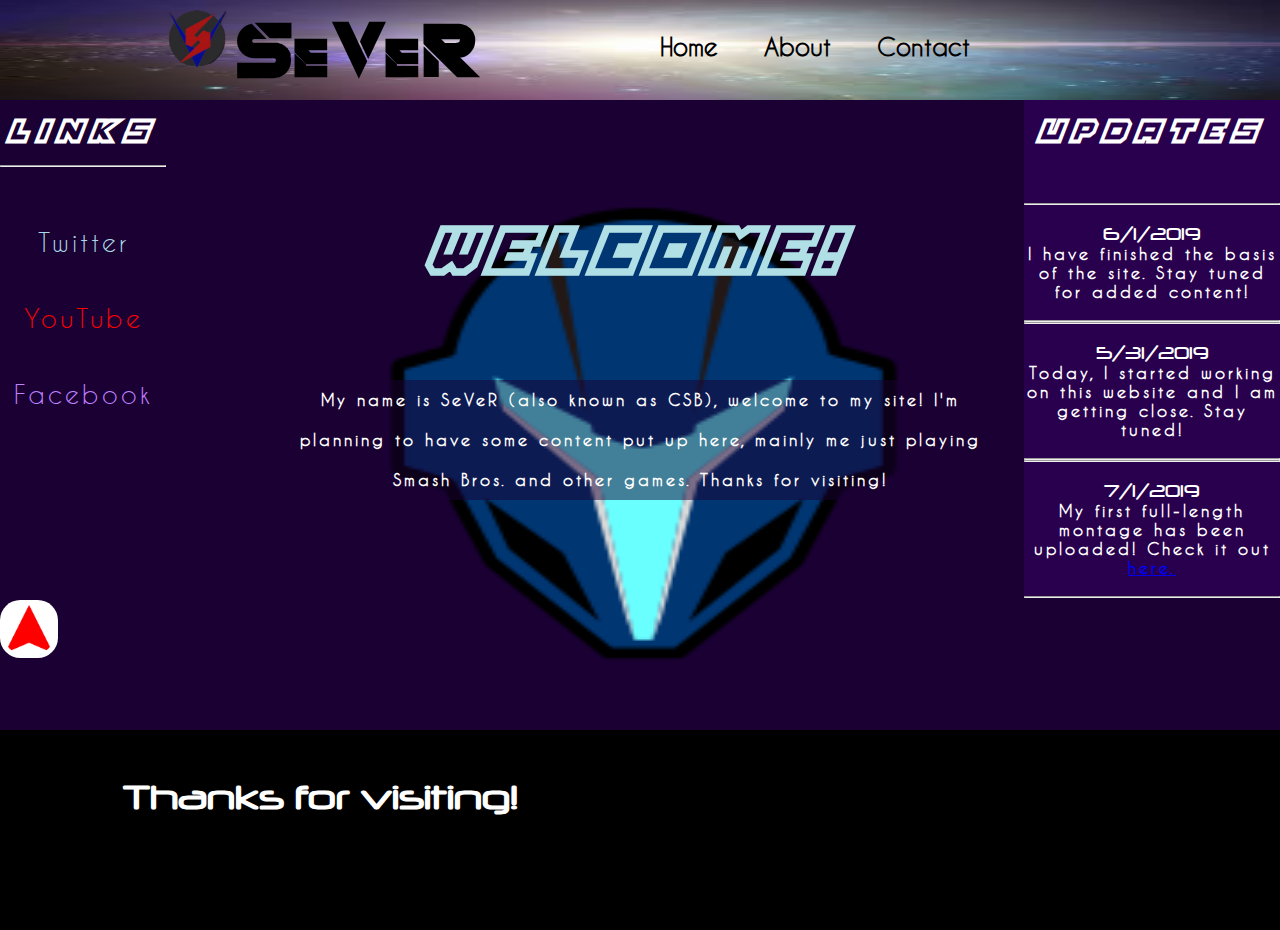
<file: index.html>
<!DOCTYPE html>
<html>
	<head>
		<title>SeVeR | Home</title>
		<link rel="stylesheet" href="style.css">
	</head>
	<body>
	
		<div id="header">
			<div id="logohead">
				<h1 id="sitename"><img src="images/logo.png" id="logo">SeVeR</h1>
			</div>
			<div id="nav">
				<ul id="navlist">
					<li><a href="index.html">Home</a></li>
					<li><a href="about.html">About</a></li>
					<li><a href="mailto:ogsevergaming@gmail.com">Contact</a></li>
				</ul>
			</div>
		</div>
		
		<div id="leftside">
			<div id="leftsidecontent">
				<h2 id="linkstitle">Links</h2>
				<br>
				<hr>
				<br><br>
				<ul id="linkslist">
					<li><a href="http://www.twitter.com/OGSeVeRGaming" id="twitter">Twitter</a></li>
					<li><a href="https://www.youtube.com/channel/UCpxGyizdH6fhBXismNrbpdw" id="youtube">YouTube</a></li>
					<li><a href="http://www.facebook.com/OGSeVeRGaming" id="facebook">Facebook</a></li>
				</ul>
			</div>
		</div>
		
		<div id="rightside">
			<div id="rightsidecontent">
				<h2 id="updatehead">Updates</h2><br>
				<br><br>
				<div class="update">
					<hr>
					<br>
					<span class="updatedate">6/1/2019</span><br>
					<p class="updatetext">I have finished the basis of the site. Stay tuned for added content!</p>
					<br>
					<hr>
				</div>
				
				<div class="update">
					<hr>
					<br>
					<span class="updatedate">5/31/2019</span><br>
					<p class="updatetext">Today, I started working on this website and I am getting close. Stay tuned!</p>
					<br>
					<hr>
				</div>
				
				<div class="update">
					<hr>
					<br>
					<span class="updatedate">7/1/2019</span><br>
					<p class="updatetext">My first full-length montage has been uploaded! Check it out <a href="https://youtu.be/Erp6ngbJ_HE">here.</a></p>
					<br>
					<hr>
				</div>
			</div>
		</div>

		<div id="navigation">
				<a href="#header"><img src="images/arrow.png"></a>
		</div>
		
		<div id="content">
			<div id="intro">
				<h2 id="introhead" class="introcontent">Welcome!</h2>
				<p id="introtext" class="introcontent">My name is SeVeR (also known as CSB), welcome to my site! I'm planning to have some content put up here,
				mainly me just playing Smash Bros. and other games. Thanks for visiting!</p>
			</div>
		</div>
		
		<div id="footer">				<!--Put things in these columns-->
			<div id="col1" class="footcol">
				<h3 id="thanks">Thanks for visiting!</h3>
			</div>
			
			<div id="col2" class="footcol">
				
			</div>
		</div>
	</body>
</html>
</file>
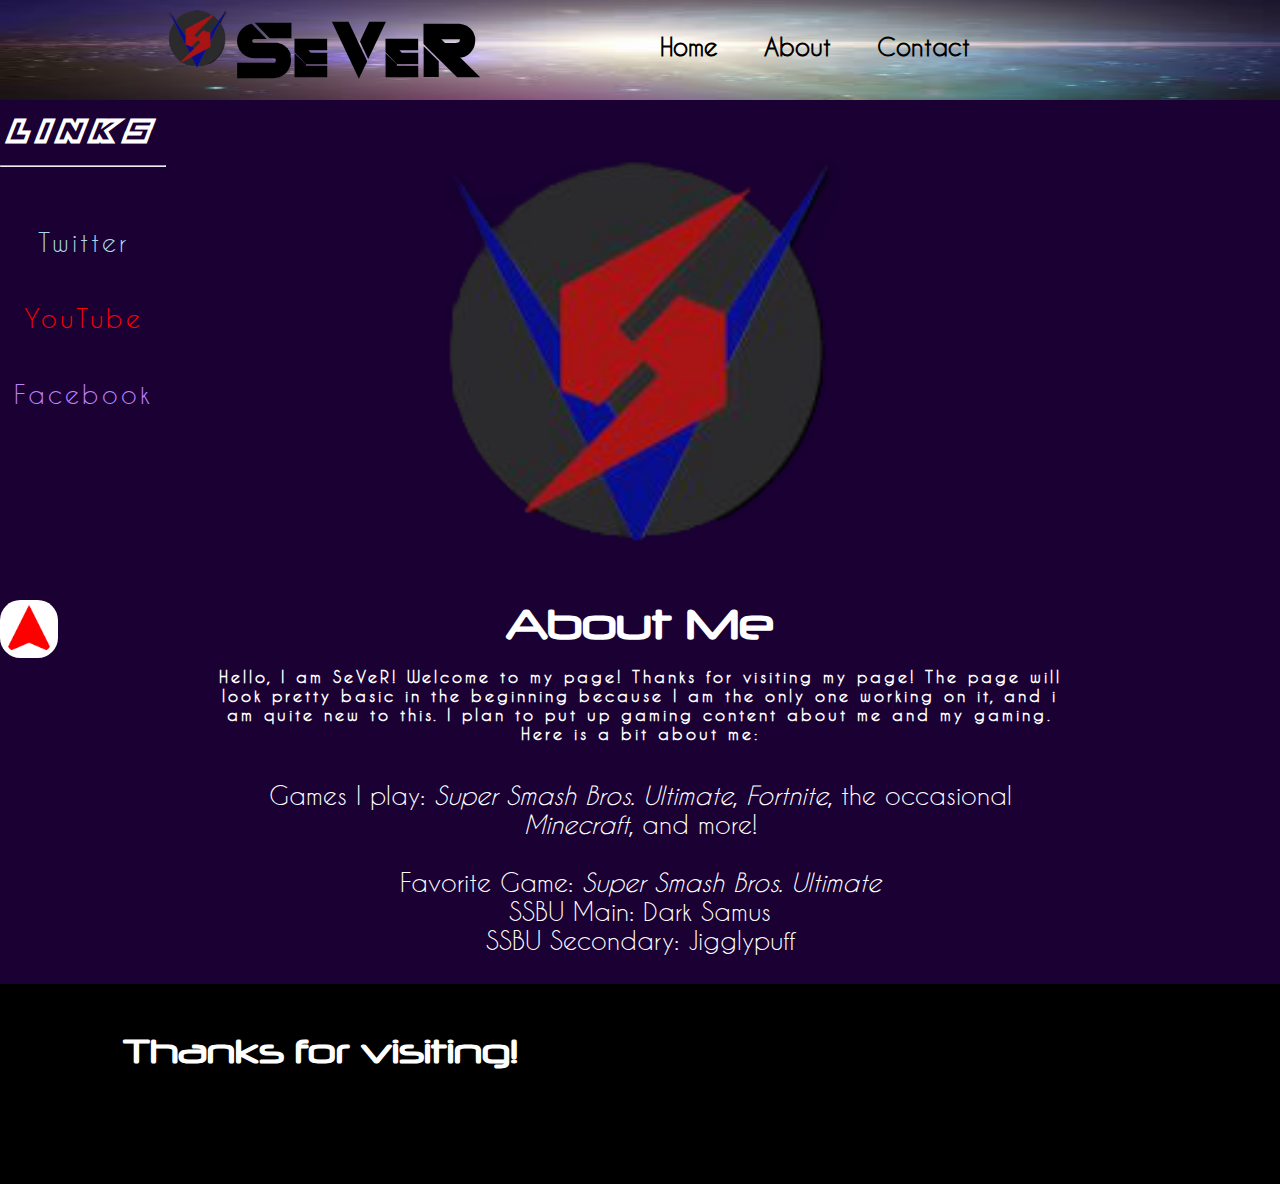
<file: about.html>
<!DOCTYPE html>
<html>
	<head>
		<title>SeVeR | Home</title>
		<link rel="stylesheet" href="style.css">
	</head>
	<body>
	
		<div id="header">
			<div id="logohead">
				<h1 id="sitename"><img src="images/logo.png" id="logo">SeVeR</h1>
			</div>
			<div id="nav">
				<ul id="navlist">
					<li><a href="index.html">Home</a></li>
					<li><a href="about.html">About</a></li>
					<li><a href="mailto:ogsevergaming@gmail.com">Contact</a></li>
				</ul>
			</div>			
		</div>
		
		<div id="leftside">
			<div id="leftsidecontent">
				<h2 id="linkstitle">Links</h2>
				<br>
				<hr>
				<br><br>
				<ul id="linkslist">
					<li><a href="http://www.twitter.com/OGSeVeRGaming" id="twitter">Twitter</a></li>
					<li><a href="http://www.youtube.com/UCpxGyizdH6fhBXismNrbpdw" id="youtube">YouTube</a></li>
					<li><a href="http://www.facebook.com/OGSeVeRGaming" id="facebook">Facebook</a></li>
				</ul>
			</div>
		</div>
		
		<div id="navigation">
				<a href="#header"><img src="images/arrow.png"></a>
		</div>

		<div id="aboutcontent">
			<img id="aboutimage" src="images/logo.png">
			<h3>About Me</h3><br>
			<p>Hello, I am SeVeR! Welcome to my page! Thanks for visiting my page! The page will look pretty basic in the beginning because I am the only one
			working on it, and i am quite new to this. I plan to put up gaming content about me and my gaming.<br>Here is a bit about me:<br><br><br></p>
			<ul>
				<li>Games I play: <cite>Super Smash Bros. Ultimate</cite>, <cite>Fortnite</cite>, the occasional <cite>Minecraft</cite>, and more!</li><br>
				<li>Favorite Game: <cite>Super Smash Bros. Ultimate</cite>
					<ul>
						<li>SSBU Main: Dark Samus</li>
						<li>SSBU Secondary: Jigglypuff</li>
					</ul>
				</li><br>
			</ul>
		</div>
		
		<div id="footer">				<!--Put things in these columns-->
			<div id="col1" class="footcol">
				<h3 id="thanks">Thanks for visiting!</h3>
			</div>
			
			<div id="col2" class="footcol">
				
			</div>
		</div>
	</body>
</html>
</file>
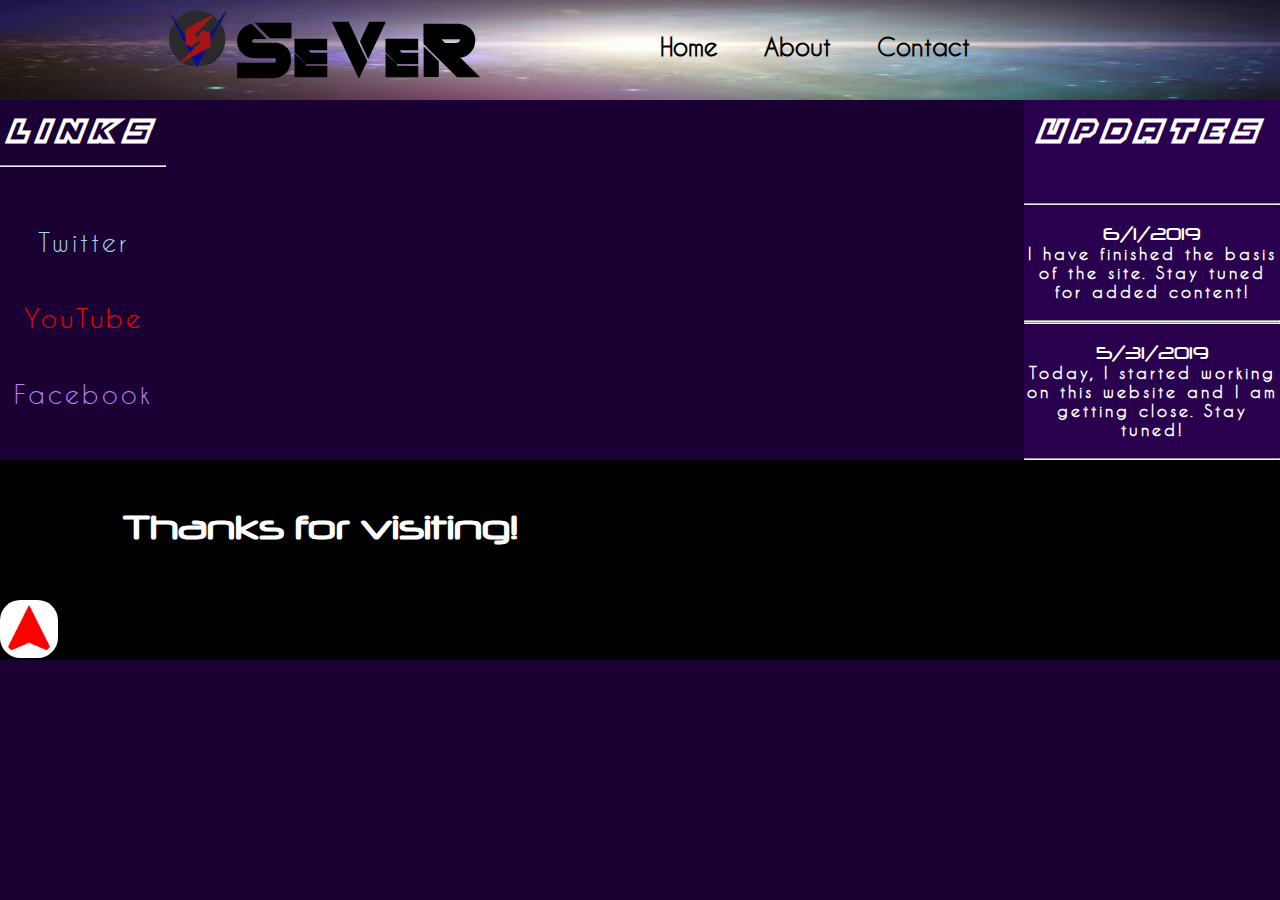
<file: indextemplate.html>
<!DOCTYPE html>
<html>
	<head>
		<title>SeVeR | Home</title>
		<link rel="stylesheet" href="style.css">
	</head>
	<body>
	
		<div id="header">
			<div id="logohead">
				<h1 id="sitename"><img src="images/logo.png" id="logo">SeVeR</h1>
			</div>
			<div id="nav">
				<ul id="navlist">
					<li><a href="index.html">Home</a></li>
					<li><a href="about.html">About</a></li>
					<li><a href="mailto:ogsevergaming@gmail.com">Contact</a></li>
				</ul>
			</div>			
		</div>
		
		<div id="leftside">
			<div id="leftsidecontent">
				<h2 id="linkstitle">Links</h2>
				<br>
				<hr>
				<br><br>
				<ul id="linkslist">
					<li><a href="http://www.twitter.com/OGSeVeRGaming" id="twitter">Twitter</a></li>
					<li><a href="http://www.youtube.com/UCpxGyizdH6fhBXismNrbpdw" id="youtube">YouTube</a></li>
					<li><a href="http://www.facebook.com/OGSeVeRGaming" id="facebook">Facebook</a></li>
				</ul>
			</div>
		</div>
		
		<div id="rightside">
			<div id="rightsidecontent">
				<h2>Updates</h2><br>
				<br><br>
				<div class="update">
					<hr>
					<br>
					<span class="updatedate">6/1/2019</span><br>
					<p class="updatetext">I have finished the basis of the site. Stay tuned for added content!</p>
					<br>
					<hr>
				</div>

				<div class="update">
					<hr>
					<br>
					<span class="updatedate">5/31/2019</span><br>
					<p class="updatetext">Today, I started working on this website and I am getting close. Stay tuned!</p>
					<br>
					<hr>
				</div>
			</div>
		</div>

		<div id="navigation">
				<a href="#header"><img src="images/arrow.png"></a>
		</div>
		
		<div id="content">
							<!--For main content-->
		</div>
		
		<div id="footer">				<!--Put things in these columns-->
			<div id="col1" class="footcol">
				<h3 id="thanks">Thanks for visiting!</h3>
			</div>
			
			<div id="col2" class="footcol">
				
			</div>
		</div>
	</body>
</html>
</file>
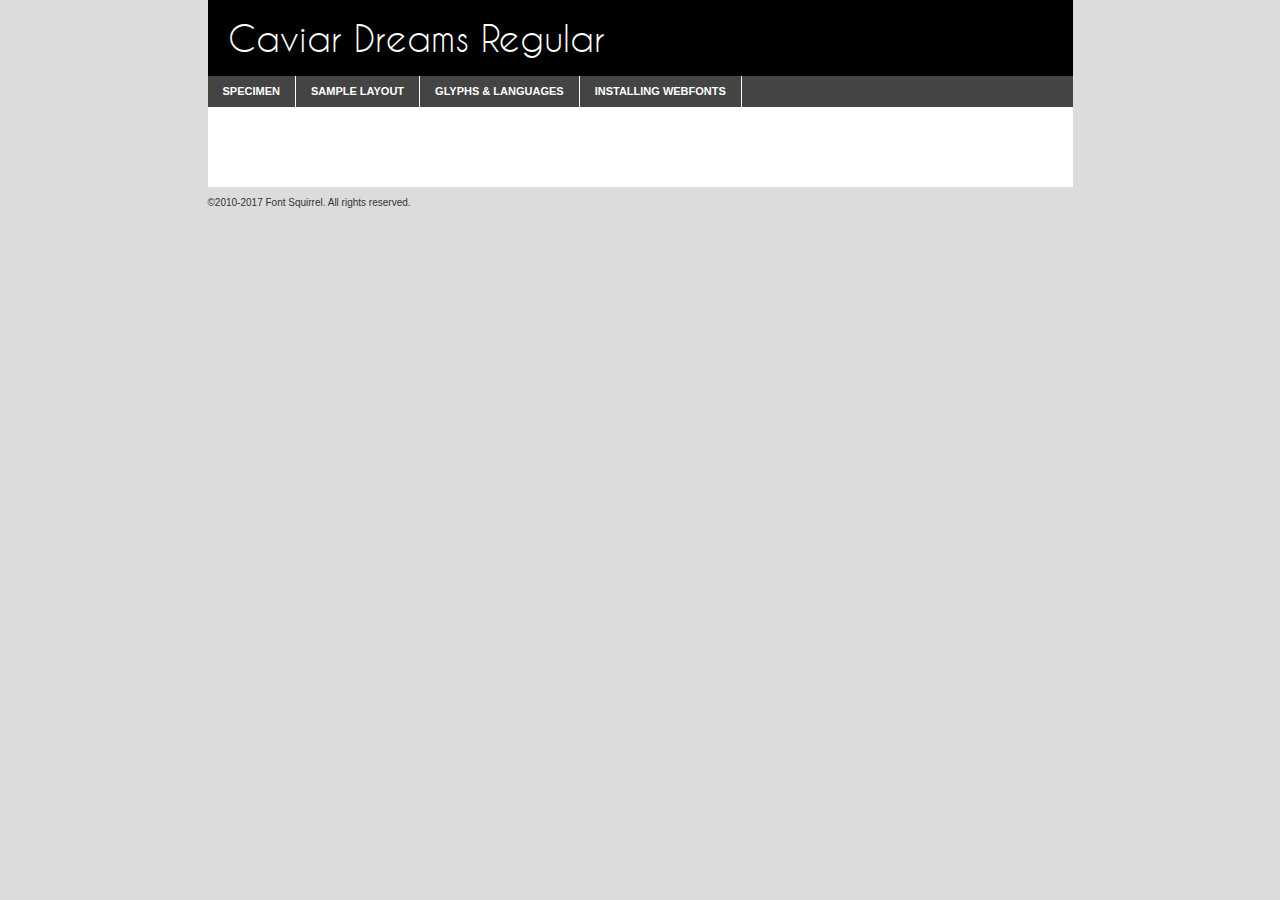
<file: fonts/caviardreams-font/caviardreams-demo.html>
<!DOCTYPE html PUBLIC "-//W3C//DTD XHTML 1.0 Transitional//EN"
	"http://www.w3.org/TR/xhtml1/DTD/xhtml1-transitional.dtd">

<html xmlns="http://www.w3.org/1999/xhtml" xml:lang="en" lang="en">
<head>
	<meta http-equiv="Content-Type" content="text/html; charset=utf-8" />
	<script src="http://ajax.googleapis.com/ajax/libs/jquery/1.7.2/jquery.min.js" type="text/javascript" charset="utf-8"></script>
	<script type="text/javascript">
	(function($){$.fn.easyTabs=function(option){var param=jQuery.extend({fadeSpeed:"fast",defaultContent:1,activeClass:'active'},option);$(this).each(function(){var thisId="#"+this.id;if(param.defaultContent==''){param.defaultContent=1;}
	if(typeof param.defaultContent=="number")
	{var defaultTab=$(thisId+" .tabs li:eq("+(param.defaultContent-1)+") a").attr('href').substr(1);}else{var defaultTab=param.defaultContent;}
	$(thisId+" .tabs li a").each(function(){var tabToHide=$(this).attr('href').substr(1);$("#"+tabToHide).addClass('easytabs-tab-content');});hideAll();changeContent(defaultTab);function hideAll(){$(thisId+" .easytabs-tab-content").hide();}
	function changeContent(tabId){hideAll();$(thisId+" .tabs li").removeClass(param.activeClass);$(thisId+" .tabs li a[href=#"+tabId+"]").closest('li').addClass(param.activeClass);if(param.fadeSpeed!="none")
	{$(thisId+" #"+tabId).fadeIn(param.fadeSpeed);}else{$(thisId+" #"+tabId).show();}}
	$(thisId+" .tabs li").click(function(){var tabId=$(this).find('a').attr('href').substr(1);changeContent(tabId);return false;});});}})(jQuery);
	</script>
	<link rel="stylesheet" href="specimen_files/specimen_stylesheet.css" type="text/css" charset="utf-8" />
	<link rel="stylesheet" href="stylesheet.css" type="text/css" charset="utf-8" />

	<style type="text/css">
					body{
				font-family: 'caviar_dreamsregular';
							}
		</style>

	<title>Caviar Dreams Regular Specimen</title>
	
	
	<script type="text/javascript" charset="utf-8">
		$(document).ready(function() {
			$('#container').easyTabs({defaultContent:1});
		});
	</script>
</head>

<body>
<div id="container">
	<div id="header">
		Caviar Dreams Regular	</div>
	<ul class="tabs">
		<li><a href="#specimen">Specimen</a></li>
		<li><a href="#layout">Sample Layout</a></li>
				<li><a href="#glyphs">Glyphs &amp; Languages</a></li>
		<li><a href="#installing">Installing Webfonts</a></li>
		
	</ul>
	
	<div id="main_content">

		
			<div id="specimen">
		
				<div class="section">
					<div class="grid12 firstcol">
						<div class="huge">AaBb</div>
					</div>
				</div>
		
				<div class="section">
					<div class="glyph_range">A&#x200B;B&#x200b;C&#x200b;D&#x200b;E&#x200b;F&#x200b;G&#x200b;H&#x200b;I&#x200b;J&#x200b;K&#x200b;L&#x200b;M&#x200b;N&#x200b;O&#x200b;P&#x200b;Q&#x200b;R&#x200b;S&#x200b;T&#x200b;U&#x200b;V&#x200b;W&#x200b;X&#x200b;Y&#x200b;Z&#x200b;a&#x200b;b&#x200b;c&#x200b;d&#x200b;e&#x200b;f&#x200b;g&#x200b;h&#x200b;i&#x200b;j&#x200b;k&#x200b;l&#x200b;m&#x200b;n&#x200b;o&#x200b;p&#x200b;q&#x200b;r&#x200b;s&#x200b;t&#x200b;u&#x200b;v&#x200b;w&#x200b;x&#x200b;y&#x200b;z&#x200b;1&#x200b;2&#x200b;3&#x200b;4&#x200b;5&#x200b;6&#x200b;7&#x200b;8&#x200b;9&#x200b;0&#x200b;&amp;&#x200b;.&#x200b;,&#x200b;?&#x200b;!&#x200b;&#64;&#x200b;(&#x200b;)&#x200b;#&#x200b;$&#x200b;%&#x200b;*&#x200b;+&#x200b;-&#x200b;=&#x200b;:&#x200b;;</div>
				</div>
				<div class="section">
					<div class="grid12 firstcol">
						<table class="sample_table">
							<tr><td>10</td><td class="size10">abcdefghijklmnopqrstuvwxyzABCDEFGHIJKLMNOPQRSTUVWXYZ0123456789abcdefghijklmnopqrstuvwxyzABCDEFGHIJKLMNOPQRSTUVWXYZ0123456789abcdefghijklmnopqrstuvwxyzABCDEFGHIJKLMNOPQRSTUVWXYZ</td></tr>
							<tr><td>11</td><td class="size11">abcdefghijklmnopqrstuvwxyzABCDEFGHIJKLMNOPQRSTUVWXYZ0123456789abcdefghijklmnopqrstuvwxyzABCDEFGHIJKLMNOPQRSTUVWXYZ0123456789abcdefghijklmnopqrstuvwxyzABCDEFGHIJKLMNOPQRSTUVWXYZ</td></tr>
							<tr><td>12</td><td class="size12">abcdefghijklmnopqrstuvwxyzABCDEFGHIJKLMNOPQRSTUVWXYZ0123456789abcdefghijklmnopqrstuvwxyzABCDEFGHIJKLMNOPQRSTUVWXYZ0123456789abcdefghijklmnopqrstuvwxyzABCDEFGHIJKLMNOPQRSTUVWXYZ</td></tr>
							<tr><td>13</td><td class="size13">abcdefghijklmnopqrstuvwxyzABCDEFGHIJKLMNOPQRSTUVWXYZ0123456789abcdefghijklmnopqrstuvwxyzABCDEFGHIJKLMNOPQRSTUVWXYZ0123456789abcdefghijklmnopqrstuvwxyzABCDEFGHIJKLMNOPQRSTUVWXYZ</td></tr>
							<tr><td>14</td><td class="size14">abcdefghijklmnopqrstuvwxyzABCDEFGHIJKLMNOPQRSTUVWXYZ0123456789abcdefghijklmnopqrstuvwxyzABCDEFGHIJKLMNOPQRSTUVWXYZ0123456789abcdefghijklmnopqrstuvwxyzABCDEFGHIJKLMNOPQRSTUVWXYZ</td></tr>
							<tr><td>16</td><td class="size16">abcdefghijklmnopqrstuvwxyzABCDEFGHIJKLMNOPQRSTUVWXYZ0123456789abcdefghijklmnopqrstuvwxyzABCDEFGHIJKLMNOPQRSTUVWXYZ</td></tr>
							<tr><td>18</td><td class="size18">abcdefghijklmnopqrstuvwxyzABCDEFGHIJKLMNOPQRSTUVWXYZ0123456789abcdefghijklmnopqrstuvwxyzABCDEFGHIJKLMNOPQRSTUVWXYZ</td></tr>
							<tr><td>20</td><td class="size20">abcdefghijklmnopqrstuvwxyzABCDEFGHIJKLMNOPQRSTUVWXYZ0123456789abcdefghijklmnopqrstuvwxyzABCDEFGHIJKLMNOPQRSTUVWXYZ</td></tr>
							<tr><td>24</td><td class="size24">abcdefghijklmnopqrstuvwxyzABCDEFGHIJKLMNOPQRSTUVWXYZ0123456789abcdefghijklmnopqrstuvwxyzABCDEFGHIJKLMNOPQRSTUVWXYZ</td></tr>
							<tr><td>30</td><td class="size30">abcdefghijklmnopqrstuvwxyzABCDEFGHIJKLMNOPQRSTUVWXYZ0123456789abcdefghijklmnopqrstuvwxyzABCDEFGHIJKLMNOPQRSTUVWXYZ</td></tr>
							<tr><td>36</td><td class="size36">abcdefghijklmnopqrstuvwxyzABCDEFGHIJKLMNOPQRSTUVWXYZ0123456789abcdefghijklmnopqrstuvwxyzABCDEFGHIJKLMNOPQRSTUVWXYZ</td></tr>
							<tr><td>48</td><td class="size48">abcdefghijklmnopqrstuvwxyzABCDEFGHIJKLMNOPQRSTUVWXYZ0123456789abcdefghijklmnopqrstuvwxyzABCDEFGHIJKLMNOPQRSTUVWXYZ</td></tr>
							<tr><td>60</td><td class="size60">abcdefghijklmnopqrstuvwxyzABCDEFGHIJKLMNOPQRSTUVWXYZ0123456789abcdefghijklmnopqrstuvwxyzABCDEFGHIJKLMNOPQRSTUVWXYZ</td></tr>
							<tr><td>72</td><td class="size72">abcdefghijklmnopqrstuvwxyzABCDEFGHIJKLMNOPQRSTUVWXYZ0123456789abcdefghijklmnopqrstuvwxyzABCDEFGHIJKLMNOPQRSTUVWXYZ</td></tr>
							<tr><td>90</td><td class="size90">abcdefghijklmnopqrstuvwxyzABCDEFGHIJKLMNOPQRSTUVWXYZ0123456789abcdefghijklmnopqrstuvwxyzABCDEFGHIJKLMNOPQRSTUVWXYZ</td></tr>
						</table>
				
					</div>
			
				</div>
		
		
		
								<div class="section" id="bodycomparison">


										<div id="xheight">
				<div class="fontbody">&#x25FC;&#x25FC;&#x25FC;&#x25FC;&#x25FC;&#x25FC;&#x25FC;&#x25FC;&#x25FC;&#x25FC;&#x25FC;&#x25FC;&#x25FC;&#x25FC;&#x25FC;&#x25FC;&#x25FC;&#x25FC;&#x25FC;&#x25FC;&#x25FC;&#x25FC;&#x25FC;&#x25FC;&#x25FC;&#x25FC;&#x25FC;&#x25FC;&#x25FC;&#x25FC;&#x25FC;&#x25FC;&#x25FC;&#x25FC;&#x25FC;&#x25FC;&#x25FC;&#x25FC;&#x25FC;&#x25FC;&#x25FC;&#x25FC;&#x25FC;&#x25FC;&#x25FC;&#x25FC;&#x25FC;&#x25FC;&#x25FC;&#x25FC;&#x25FC;&#x25FC;&#x25FC;&#x25FC;&#x25FC;&#x25FC;&#x25FC;&#x25FC;&#x25FC;&#x25FC;&#x25FC;&#x25FC;&#x25FC;&#x25FC;&#x25FC;&#x25FC;&#x25FC;&#x25FC;&#x25FC;&#x25FC;&#x25FC;&#x25FC;&#x25FC;&#x25FC;&#x25FC;&#x25FC;&#x25FC;&#x25FC;&#x25FC;&#x25FC;&#x25FC;&#x25FC;&#x25FC;&#x25FC;&#x25FC;&#x25FC;&#x25FC;&#x25FC;&#x25FC;&#x25FC;&#x25FC;&#x25FC;&#x25FC;&#x25FC;&#x25FC;&#x25FC;&#x25FC;&#x25FC;&#x25FC;body</div><div class="arialbody">body</div><div class="verdanabody">body</div><div class="georgiabody">body</div></div>
										<div class="fontbody" style="z-index:1">
											body<span>Caviar Dreams Regular</span>
										</div>
										<div class="arialbody" style="z-index:1">
											body<span>Arial</span>
										</div>
										<div class="verdanabody" style="z-index:1">
											body<span>Verdana</span>
										</div>
										<div class="georgiabody" style="z-index:1">
											body<span>Georgia</span>
										</div>



								</div>
		
		
				<div class="section psample psample_row1" id="">
					
					<div class="grid2 firstcol">
						<p class="size10"><span>10.</span>Aenean lacinia bibendum nulla sed consectetur. Fusce dapibus, tellus ac cursus commodo, tortor mauris condimentum nibh, ut fermentum massa justo sit amet risus. Nullam id dolor id nibh ultricies vehicula ut id elit. Cum sociis natoque penatibus et magnis dis parturient montes, nascetur ridiculus mus. Nulla vitae elit libero, a pharetra augue.</p>
			
					</div>
					<div class="grid3">
						<p class="size11"><span>11.</span>Aenean lacinia bibendum nulla sed consectetur. Fusce dapibus, tellus ac cursus commodo, tortor mauris condimentum nibh, ut fermentum massa justo sit amet risus. Nullam id dolor id nibh ultricies vehicula ut id elit. Cum sociis natoque penatibus et magnis dis parturient montes, nascetur ridiculus mus. Nulla vitae elit libero, a pharetra augue.</p>
			
					</div>
					<div class="grid3">
						<p class="size12"><span>12.</span>Aenean lacinia bibendum nulla sed consectetur. Fusce dapibus, tellus ac cursus commodo, tortor mauris condimentum nibh, ut fermentum massa justo sit amet risus. Nullam id dolor id nibh ultricies vehicula ut id elit. Cum sociis natoque penatibus et magnis dis parturient montes, nascetur ridiculus mus. Nulla vitae elit libero, a pharetra augue.</p>
			
					</div>
					<div class="grid4">
						<p class="size13"><span>13.</span>Aenean lacinia bibendum nulla sed consectetur. Fusce dapibus, tellus ac cursus commodo, tortor mauris condimentum nibh, ut fermentum massa justo sit amet risus. Nullam id dolor id nibh ultricies vehicula ut id elit. Cum sociis natoque penatibus et magnis dis parturient montes, nascetur ridiculus mus. Nulla vitae elit libero, a pharetra augue.</p>
			
					</div>
					<div class="white_blend"></div>
					
				</div>
				<div class="section psample psample_row2" id="">
					<div class="grid3 firstcol">
						<p class="size14"><span>14.</span>Aenean lacinia bibendum nulla sed consectetur. Fusce dapibus, tellus ac cursus commodo, tortor mauris condimentum nibh, ut fermentum massa justo sit amet risus. Nullam id dolor id nibh ultricies vehicula ut id elit. Cum sociis natoque penatibus et magnis dis parturient montes, nascetur ridiculus mus. Nulla vitae elit libero, a pharetra augue.</p>
			
					</div>
					<div class="grid4">
						<p class="size16"><span>16.</span>Aenean lacinia bibendum nulla sed consectetur. Fusce dapibus, tellus ac cursus commodo, tortor mauris condimentum nibh, ut fermentum massa justo sit amet risus. Nullam id dolor id nibh ultricies vehicula ut id elit. Cum sociis natoque penatibus et magnis dis parturient montes, nascetur ridiculus mus. Nulla vitae elit libero, a pharetra augue.</p>
			
					</div>
					<div class="grid5">
						<p class="size18"><span>18.</span>Aenean lacinia bibendum nulla sed consectetur. Fusce dapibus, tellus ac cursus commodo, tortor mauris condimentum nibh, ut fermentum massa justo sit amet risus. Nullam id dolor id nibh ultricies vehicula ut id elit. Cum sociis natoque penatibus et magnis dis parturient montes, nascetur ridiculus mus. Nulla vitae elit libero, a pharetra augue.</p>
			
					</div>

					<div class="white_blend"></div>

				</div>
				
				<div class="section psample psample_row3" id="">
					<div class="grid5 firstcol">
						<p class="size20"><span>20.</span>Aenean lacinia bibendum nulla sed consectetur. Fusce dapibus, tellus ac cursus commodo, tortor mauris condimentum nibh, ut fermentum massa justo sit amet risus. Nullam id dolor id nibh ultricies vehicula ut id elit. Cum sociis natoque penatibus et magnis dis parturient montes, nascetur ridiculus mus. Nulla vitae elit libero, a pharetra augue.</p>
					</div>
					<div class="grid7">
						<p class="size24"><span>24.</span>Aenean lacinia bibendum nulla sed consectetur. Fusce dapibus, tellus ac cursus commodo, tortor mauris condimentum nibh, ut fermentum massa justo sit amet risus. Nullam id dolor id nibh ultricies vehicula ut id elit. Cum sociis natoque penatibus et magnis dis parturient montes, nascetur ridiculus mus. Nulla vitae elit libero, a pharetra augue.</p>
					</div>
					
					<div class="white_blend"></div>
					
				</div>
				
				<div class="section psample psample_row4" id="">
					<div class="grid12 firstcol">
						<p class="size30"><span>30.</span>Aenean lacinia bibendum nulla sed consectetur. Fusce dapibus, tellus ac cursus commodo, tortor mauris condimentum nibh, ut fermentum massa justo sit amet risus. Nullam id dolor id nibh ultricies vehicula ut id elit. Cum sociis natoque penatibus et magnis dis parturient montes, nascetur ridiculus mus. Nulla vitae elit libero, a pharetra augue.</p>
					</div>
					<div class="white_blend"></div>
					
				</div>
				
				
				
				<div class="section psample psample_row1 fullreverse">
					<div class="grid2 firstcol">
						<p class="size10"><span>10.</span>Aenean lacinia bibendum nulla sed consectetur. Fusce dapibus, tellus ac cursus commodo, tortor mauris condimentum nibh, ut fermentum massa justo sit amet risus. Nullam id dolor id nibh ultricies vehicula ut id elit. Cum sociis natoque penatibus et magnis dis parturient montes, nascetur ridiculus mus. Nulla vitae elit libero, a pharetra augue.</p>
			
					</div>
					<div class="grid3">
						<p class="size11"><span>11.</span>Aenean lacinia bibendum nulla sed consectetur. Fusce dapibus, tellus ac cursus commodo, tortor mauris condimentum nibh, ut fermentum massa justo sit amet risus. Nullam id dolor id nibh ultricies vehicula ut id elit. Cum sociis natoque penatibus et magnis dis parturient montes, nascetur ridiculus mus. Nulla vitae elit libero, a pharetra augue.</p>
			
					</div>
					<div class="grid3">
						<p class="size12"><span>12.</span>Aenean lacinia bibendum nulla sed consectetur. Fusce dapibus, tellus ac cursus commodo, tortor mauris condimentum nibh, ut fermentum massa justo sit amet risus. Nullam id dolor id nibh ultricies vehicula ut id elit. Cum sociis natoque penatibus et magnis dis parturient montes, nascetur ridiculus mus. Nulla vitae elit libero, a pharetra augue.</p>
			
					</div>
					<div class="grid4">
						<p class="size13"><span>13.</span>Aenean lacinia bibendum nulla sed consectetur. Fusce dapibus, tellus ac cursus commodo, tortor mauris condimentum nibh, ut fermentum massa justo sit amet risus. Nullam id dolor id nibh ultricies vehicula ut id elit. Cum sociis natoque penatibus et magnis dis parturient montes, nascetur ridiculus mus. Nulla vitae elit libero, a pharetra augue.</p>
			
					</div>
					<div class="black_blend"></div>
					
				</div>
				
				<div class="section psample psample_row2 fullreverse">
					<div class="grid3 firstcol">
						<p class="size14"><span>14.</span>Aenean lacinia bibendum nulla sed consectetur. Fusce dapibus, tellus ac cursus commodo, tortor mauris condimentum nibh, ut fermentum massa justo sit amet risus. Nullam id dolor id nibh ultricies vehicula ut id elit. Cum sociis natoque penatibus et magnis dis parturient montes, nascetur ridiculus mus. Nulla vitae elit libero, a pharetra augue.</p>
			
					</div>
					<div class="grid4">
						<p class="size16"><span>16.</span>Aenean lacinia bibendum nulla sed consectetur. Fusce dapibus, tellus ac cursus commodo, tortor mauris condimentum nibh, ut fermentum massa justo sit amet risus. Nullam id dolor id nibh ultricies vehicula ut id elit. Cum sociis natoque penatibus et magnis dis parturient montes, nascetur ridiculus mus. Nulla vitae elit libero, a pharetra augue.</p>
			
					</div>
					<div class="grid5">
						<p class="size18"><span>18.</span>Aenean lacinia bibendum nulla sed consectetur. Fusce dapibus, tellus ac cursus commodo, tortor mauris condimentum nibh, ut fermentum massa justo sit amet risus. Nullam id dolor id nibh ultricies vehicula ut id elit. Cum sociis natoque penatibus et magnis dis parturient montes, nascetur ridiculus mus. Nulla vitae elit libero, a pharetra augue.</p>
			
					</div>
					<div class="black_blend"></div>

				</div>
				
				<div class="section psample fullreverse psample_row3" id="">
					<div class="grid5 firstcol">
						<p class="size20"><span>20.</span>Aenean lacinia bibendum nulla sed consectetur. Fusce dapibus, tellus ac cursus commodo, tortor mauris condimentum nibh, ut fermentum massa justo sit amet risus. Nullam id dolor id nibh ultricies vehicula ut id elit. Cum sociis natoque penatibus et magnis dis parturient montes, nascetur ridiculus mus. Nulla vitae elit libero, a pharetra augue.</p>
					</div>
					<div class="grid7">
						<p class="size24"><span>24.</span>Aenean lacinia bibendum nulla sed consectetur. Fusce dapibus, tellus ac cursus commodo, tortor mauris condimentum nibh, ut fermentum massa justo sit amet risus. Nullam id dolor id nibh ultricies vehicula ut id elit. Cum sociis natoque penatibus et magnis dis parturient montes, nascetur ridiculus mus. Nulla vitae elit libero, a pharetra augue.</p>
					</div>
					
					<div class="black_blend"></div>
					
				</div>
				
				<div class="section psample fullreverse psample_row4" id="" style="border-bottom: 20px #000 solid;">
					<div class="grid12 firstcol">
						<p class="size30"><span>30.</span>Aenean lacinia bibendum nulla sed consectetur. Fusce dapibus, tellus ac cursus commodo, tortor mauris condimentum nibh, ut fermentum massa justo sit amet risus. Nullam id dolor id nibh ultricies vehicula ut id elit. Cum sociis natoque penatibus et magnis dis parturient montes, nascetur ridiculus mus. Nulla vitae elit libero, a pharetra augue.</p>
					</div>
					<div class="black_blend"></div>
					
				</div>
				
				
				
				
			</div>
			
			<div id="layout">
				
				<div class="section">
					
					<div class="grid12 firstcol">
						<h1>Lorem Ipsum Dolor</h1>
						<h2>Etiam porta sem malesuada magna mollis euismod</h2>
						
						<p class="byline">By <a href="#link">Aenean Lacinia</a></p>
					</div>
				</div>
				<div class="section">
					<div class="grid8 firstcol">
						<p class="large">Donec sed odio dui. Morbi leo risus, porta ac consectetur ac, vestibulum at eros. Fusce dapibus, tellus ac cursus commodo, tortor mauris condimentum nibh, ut fermentum massa justo sit amet risus. </p>

						
						<h3>Pellentesque ornare sem</h3>

						<p>Maecenas sed diam eget risus varius blandit sit amet non magna. Maecenas faucibus mollis interdum. Donec ullamcorper nulla non metus auctor fringilla. Nullam id dolor id nibh ultricies vehicula ut id elit. Nullam id dolor id nibh ultricies vehicula ut id elit. </p>

						<p>Aenean eu leo quam. Pellentesque ornare sem lacinia quam venenatis vestibulum. Lorem ipsum dolor sit amet, consectetur adipiscing elit. Cum sociis natoque penatibus et magnis dis parturient montes, nascetur ridiculus mus. </p>

						<p>Nulla vitae elit libero, a pharetra augue. Praesent commodo cursus magna, vel scelerisque nisl consectetur et. Aenean lacinia bibendum nulla sed consectetur. </p>

						<p>Nullam quis risus eget urna mollis ornare vel eu leo. Nullam quis risus eget urna mollis ornare vel eu leo. Maecenas sed diam eget risus varius blandit sit amet non magna. Donec ullamcorper nulla non metus auctor fringilla. </p>

						<h3>Cras mattis consectetur</h3>

						<p>Aenean eu leo quam. Pellentesque ornare sem lacinia quam venenatis vestibulum. Aenean lacinia bibendum nulla sed consectetur. Integer posuere erat a ante venenatis dapibus posuere velit aliquet. Cras mattis consectetur purus sit amet fermentum. </p>

						<p>Nullam id dolor id nibh ultricies vehicula ut id elit. Nullam quis risus eget urna mollis ornare vel eu leo. Cras mattis consectetur purus sit amet fermentum.</p>
					</div>
					
					<div class="grid4 sidebar">
						
						<div class="box reverse">
							<p class="last">Nullam quis risus eget urna mollis ornare vel eu leo. Donec ullamcorper nulla non metus auctor fringilla. Cras mattis consectetur purus sit amet fermentum. Sed posuere consectetur est at lobortis. Lorem ipsum dolor sit amet, consectetur adipiscing elit. </p>
						</div>
						
						<p class="caption">Maecenas sed diam eget risus varius.</p>

						<p>Vestibulum id ligula porta felis euismod semper. Integer posuere erat a ante venenatis dapibus posuere velit aliquet. Vestibulum id ligula porta felis euismod semper. Sed posuere consectetur est at lobortis. Maecenas sed diam eget risus varius blandit sit amet non magna. Fusce dapibus, tellus ac cursus commodo, tortor mauris condimentum nibh, ut fermentum massa justo sit amet risus. </p>

					

						<p>Duis mollis, est non commodo luctus, nisi erat porttitor ligula, eget lacinia odio sem nec elit. Aenean lacinia bibendum nulla sed consectetur. Vivamus sagittis lacus vel augue laoreet rutrum faucibus dolor auctor. Aenean lacinia bibendum nulla sed consectetur. Nullam quis risus eget urna mollis ornare vel eu leo. </p>

						<p>Praesent commodo cursus magna, vel scelerisque nisl consectetur et. Donec ullamcorper nulla non metus auctor fringilla. Maecenas faucibus mollis interdum. Fusce dapibus, tellus ac cursus commodo, tortor mauris condimentum nibh, ut fermentum massa justo sit amet risus. </p>

					</div>
				</div>
				
			</div>


			



		<div id="glyphs">
			<div class="section">
				<div class="grid12 firstcol">
			
				<h1>Language Support</h1>
				<p>The subset of Caviar Dreams Regular in this kit supports the following languages:<br />
			
					Albanian, Basque, Breton, Chamorro, Danish, Dutch, English, Faroese, Finnish, French, Frisian, Galician, German, Icelandic, Italian, Malagasy, Norwegian, Portuguese, Spanish, Swedish, Alsatian, Aragonese, Arapaho, Arrernte, Asturian, Aymara, Bislama, Cebuano, Corsican, Fijian, French_creole, Genoese, Gilbertese, Greenlandic, Haitian_creole, Hiligaynon, Hmong, Hopi, Ibanag, Iloko_ilokano, Indonesian, Interglossa_glosa, Interlingua, Irish_gaelic, Jerriais, Lojban, Lombard, Luxembourgeois, Manx, Mohawk, Norfolk_pitcairnese, Occitan, Oromo, Pangasinan, Papiamento, Piedmontese, Potawatomi, Rhaeto-romance, Romansh, Rotokas, Sami_lule, Samoan, Sardinian, Scots_gaelic, Seychelles_creole, Shona, Sicilian, Somali, Southern_ndebele, Swahili, Swati_swazi, Tagalog_filipino_pilipino, Tetum, Tok_pisin, Uyghur_latinized, Volapuk, Walloon, Warlpiri, Xhosa, Yapese, Zulu, Latinbasic, Ubasic, Demo				</p>
				<h1>Glyph Chart</h1>
				<p>The subset of Caviar Dreams Regular in this kit includes all the glyphs listed below. Unicode entities are included above each glyph to help you insert individual characters into your layout.</p>
				<div id="glyph_chart">
			
																				 <div><p>&amp;#13;</p>&#13;</div>
																				 <div><p>&amp;#32;</p>&#32;</div>
																				 <div><p>&amp;#33;</p>&#33;</div>
																				 <div><p>&amp;#34;</p>&#34;</div>
																				 <div><p>&amp;#35;</p>&#35;</div>
																				 <div><p>&amp;#36;</p>&#36;</div>
																				 <div><p>&amp;#37;</p>&#37;</div>
																				 <div><p>&amp;#38;</p>&#38;</div>
																				 <div><p>&amp;#39;</p>&#39;</div>
																				 <div><p>&amp;#40;</p>&#40;</div>
																				 <div><p>&amp;#41;</p>&#41;</div>
																				 <div><p>&amp;#42;</p>&#42;</div>
																				 <div><p>&amp;#43;</p>&#43;</div>
																				 <div><p>&amp;#44;</p>&#44;</div>
																				 <div><p>&amp;#45;</p>&#45;</div>
																				 <div><p>&amp;#46;</p>&#46;</div>
																				 <div><p>&amp;#47;</p>&#47;</div>
																				 <div><p>&amp;#48;</p>&#48;</div>
																				 <div><p>&amp;#49;</p>&#49;</div>
																				 <div><p>&amp;#50;</p>&#50;</div>
																				 <div><p>&amp;#51;</p>&#51;</div>
																				 <div><p>&amp;#52;</p>&#52;</div>
																				 <div><p>&amp;#53;</p>&#53;</div>
																				 <div><p>&amp;#54;</p>&#54;</div>
																				 <div><p>&amp;#55;</p>&#55;</div>
																				 <div><p>&amp;#56;</p>&#56;</div>
																				 <div><p>&amp;#57;</p>&#57;</div>
																				 <div><p>&amp;#58;</p>&#58;</div>
																				 <div><p>&amp;#59;</p>&#59;</div>
																				 <div><p>&amp;#60;</p>&#60;</div>
																				 <div><p>&amp;#61;</p>&#61;</div>
																				 <div><p>&amp;#62;</p>&#62;</div>
																				 <div><p>&amp;#63;</p>&#63;</div>
																				 <div><p>&amp;#64;</p>&#64;</div>
																				 <div><p>&amp;#65;</p>&#65;</div>
																				 <div><p>&amp;#66;</p>&#66;</div>
																				 <div><p>&amp;#67;</p>&#67;</div>
																				 <div><p>&amp;#68;</p>&#68;</div>
																				 <div><p>&amp;#69;</p>&#69;</div>
																				 <div><p>&amp;#70;</p>&#70;</div>
																				 <div><p>&amp;#71;</p>&#71;</div>
																				 <div><p>&amp;#72;</p>&#72;</div>
																				 <div><p>&amp;#73;</p>&#73;</div>
																				 <div><p>&amp;#74;</p>&#74;</div>
																				 <div><p>&amp;#75;</p>&#75;</div>
																				 <div><p>&amp;#76;</p>&#76;</div>
																				 <div><p>&amp;#77;</p>&#77;</div>
																				 <div><p>&amp;#78;</p>&#78;</div>
																				 <div><p>&amp;#79;</p>&#79;</div>
																				 <div><p>&amp;#80;</p>&#80;</div>
																				 <div><p>&amp;#81;</p>&#81;</div>
																				 <div><p>&amp;#82;</p>&#82;</div>
																				 <div><p>&amp;#83;</p>&#83;</div>
																				 <div><p>&amp;#84;</p>&#84;</div>
																				 <div><p>&amp;#85;</p>&#85;</div>
																				 <div><p>&amp;#86;</p>&#86;</div>
																				 <div><p>&amp;#87;</p>&#87;</div>
																				 <div><p>&amp;#88;</p>&#88;</div>
																				 <div><p>&amp;#89;</p>&#89;</div>
																				 <div><p>&amp;#90;</p>&#90;</div>
																				 <div><p>&amp;#91;</p>&#91;</div>
																				 <div><p>&amp;#92;</p>&#92;</div>
																				 <div><p>&amp;#93;</p>&#93;</div>
																				 <div><p>&amp;#94;</p>&#94;</div>
																				 <div><p>&amp;#95;</p>&#95;</div>
																				 <div><p>&amp;#96;</p>&#96;</div>
																				 <div><p>&amp;#97;</p>&#97;</div>
																				 <div><p>&amp;#98;</p>&#98;</div>
																				 <div><p>&amp;#99;</p>&#99;</div>
																				 <div><p>&amp;#100;</p>&#100;</div>
																				 <div><p>&amp;#101;</p>&#101;</div>
																				 <div><p>&amp;#102;</p>&#102;</div>
																				 <div><p>&amp;#103;</p>&#103;</div>
																				 <div><p>&amp;#104;</p>&#104;</div>
																				 <div><p>&amp;#105;</p>&#105;</div>
																				 <div><p>&amp;#106;</p>&#106;</div>
																				 <div><p>&amp;#107;</p>&#107;</div>
																				 <div><p>&amp;#108;</p>&#108;</div>
																				 <div><p>&amp;#109;</p>&#109;</div>
																				 <div><p>&amp;#110;</p>&#110;</div>
																				 <div><p>&amp;#111;</p>&#111;</div>
																				 <div><p>&amp;#112;</p>&#112;</div>
																				 <div><p>&amp;#113;</p>&#113;</div>
																				 <div><p>&amp;#114;</p>&#114;</div>
																				 <div><p>&amp;#115;</p>&#115;</div>
																				 <div><p>&amp;#116;</p>&#116;</div>
																				 <div><p>&amp;#117;</p>&#117;</div>
																				 <div><p>&amp;#118;</p>&#118;</div>
																				 <div><p>&amp;#119;</p>&#119;</div>
																				 <div><p>&amp;#120;</p>&#120;</div>
																				 <div><p>&amp;#121;</p>&#121;</div>
																				 <div><p>&amp;#122;</p>&#122;</div>
																				 <div><p>&amp;#123;</p>&#123;</div>
																				 <div><p>&amp;#124;</p>&#124;</div>
																				 <div><p>&amp;#125;</p>&#125;</div>
																				 <div><p>&amp;#126;</p>&#126;</div>
																				 <div><p>&amp;#160;</p>&#160;</div>
																				 <div><p>&amp;#161;</p>&#161;</div>
																				 <div><p>&amp;#162;</p>&#162;</div>
																				 <div><p>&amp;#163;</p>&#163;</div>
																				 <div><p>&amp;#164;</p>&#164;</div>
																				 <div><p>&amp;#165;</p>&#165;</div>
																				 <div><p>&amp;#166;</p>&#166;</div>
																				 <div><p>&amp;#167;</p>&#167;</div>
																				 <div><p>&amp;#168;</p>&#168;</div>
																				 <div><p>&amp;#169;</p>&#169;</div>
																				 <div><p>&amp;#170;</p>&#170;</div>
																				 <div><p>&amp;#171;</p>&#171;</div>
																				 <div><p>&amp;#173;</p>&#173;</div>
																				 <div><p>&amp;#174;</p>&#174;</div>
																				 <div><p>&amp;#175;</p>&#175;</div>
																				 <div><p>&amp;#176;</p>&#176;</div>
																				 <div><p>&amp;#177;</p>&#177;</div>
																				 <div><p>&amp;#178;</p>&#178;</div>
																				 <div><p>&amp;#179;</p>&#179;</div>
																				 <div><p>&amp;#180;</p>&#180;</div>
																				 <div><p>&amp;#181;</p>&#181;</div>
																				 <div><p>&amp;#182;</p>&#182;</div>
																				 <div><p>&amp;#183;</p>&#183;</div>
																				 <div><p>&amp;#184;</p>&#184;</div>
																				 <div><p>&amp;#185;</p>&#185;</div>
																				 <div><p>&amp;#186;</p>&#186;</div>
																				 <div><p>&amp;#187;</p>&#187;</div>
																				 <div><p>&amp;#191;</p>&#191;</div>
																				 <div><p>&amp;#192;</p>&#192;</div>
																				 <div><p>&amp;#193;</p>&#193;</div>
																				 <div><p>&amp;#194;</p>&#194;</div>
																				 <div><p>&amp;#195;</p>&#195;</div>
																				 <div><p>&amp;#196;</p>&#196;</div>
																				 <div><p>&amp;#197;</p>&#197;</div>
																				 <div><p>&amp;#198;</p>&#198;</div>
																				 <div><p>&amp;#199;</p>&#199;</div>
																				 <div><p>&amp;#200;</p>&#200;</div>
																				 <div><p>&amp;#201;</p>&#201;</div>
																				 <div><p>&amp;#202;</p>&#202;</div>
																				 <div><p>&amp;#203;</p>&#203;</div>
																				 <div><p>&amp;#204;</p>&#204;</div>
																				 <div><p>&amp;#205;</p>&#205;</div>
																				 <div><p>&amp;#206;</p>&#206;</div>
																				 <div><p>&amp;#207;</p>&#207;</div>
																				 <div><p>&amp;#208;</p>&#208;</div>
																				 <div><p>&amp;#209;</p>&#209;</div>
																				 <div><p>&amp;#210;</p>&#210;</div>
																				 <div><p>&amp;#211;</p>&#211;</div>
																				 <div><p>&amp;#212;</p>&#212;</div>
																				 <div><p>&amp;#213;</p>&#213;</div>
																				 <div><p>&amp;#214;</p>&#214;</div>
																				 <div><p>&amp;#215;</p>&#215;</div>
																				 <div><p>&amp;#216;</p>&#216;</div>
																				 <div><p>&amp;#217;</p>&#217;</div>
																				 <div><p>&amp;#218;</p>&#218;</div>
																				 <div><p>&amp;#219;</p>&#219;</div>
																				 <div><p>&amp;#220;</p>&#220;</div>
																				 <div><p>&amp;#221;</p>&#221;</div>
																				 <div><p>&amp;#222;</p>&#222;</div>
																				 <div><p>&amp;#223;</p>&#223;</div>
																				 <div><p>&amp;#224;</p>&#224;</div>
																				 <div><p>&amp;#225;</p>&#225;</div>
																				 <div><p>&amp;#226;</p>&#226;</div>
																				 <div><p>&amp;#227;</p>&#227;</div>
																				 <div><p>&amp;#228;</p>&#228;</div>
																				 <div><p>&amp;#229;</p>&#229;</div>
																				 <div><p>&amp;#230;</p>&#230;</div>
																				 <div><p>&amp;#231;</p>&#231;</div>
																				 <div><p>&amp;#232;</p>&#232;</div>
																				 <div><p>&amp;#233;</p>&#233;</div>
																				 <div><p>&amp;#234;</p>&#234;</div>
																				 <div><p>&amp;#235;</p>&#235;</div>
																				 <div><p>&amp;#236;</p>&#236;</div>
																				 <div><p>&amp;#237;</p>&#237;</div>
																				 <div><p>&amp;#238;</p>&#238;</div>
																				 <div><p>&amp;#239;</p>&#239;</div>
																				 <div><p>&amp;#240;</p>&#240;</div>
																				 <div><p>&amp;#241;</p>&#241;</div>
																				 <div><p>&amp;#242;</p>&#242;</div>
																				 <div><p>&amp;#243;</p>&#243;</div>
																				 <div><p>&amp;#244;</p>&#244;</div>
																				 <div><p>&amp;#245;</p>&#245;</div>
																				 <div><p>&amp;#246;</p>&#246;</div>
																				 <div><p>&amp;#247;</p>&#247;</div>
																				 <div><p>&amp;#248;</p>&#248;</div>
																				 <div><p>&amp;#249;</p>&#249;</div>
																				 <div><p>&amp;#250;</p>&#250;</div>
																				 <div><p>&amp;#251;</p>&#251;</div>
																				 <div><p>&amp;#252;</p>&#252;</div>
																				 <div><p>&amp;#253;</p>&#253;</div>
																				 <div><p>&amp;#254;</p>&#254;</div>
																				 <div><p>&amp;#255;</p>&#255;</div>
																				 <div><p>&amp;#338;</p>&#338;</div>
																				 <div><p>&amp;#339;</p>&#339;</div>
																				 <div><p>&amp;#376;</p>&#376;</div>
																				 <div><p>&amp;#710;</p>&#710;</div>
																				 <div><p>&amp;#732;</p>&#732;</div>
																				 <div><p>&amp;#8192;</p>&#8192;</div>
																				 <div><p>&amp;#8193;</p>&#8193;</div>
																				 <div><p>&amp;#8194;</p>&#8194;</div>
																				 <div><p>&amp;#8195;</p>&#8195;</div>
																				 <div><p>&amp;#8196;</p>&#8196;</div>
																				 <div><p>&amp;#8197;</p>&#8197;</div>
																				 <div><p>&amp;#8198;</p>&#8198;</div>
																				 <div><p>&amp;#8199;</p>&#8199;</div>
																				 <div><p>&amp;#8200;</p>&#8200;</div>
																				 <div><p>&amp;#8201;</p>&#8201;</div>
																				 <div><p>&amp;#8202;</p>&#8202;</div>
																				 <div><p>&amp;#8208;</p>&#8208;</div>
																				 <div><p>&amp;#8209;</p>&#8209;</div>
																				 <div><p>&amp;#8210;</p>&#8210;</div>
																				 <div><p>&amp;#8211;</p>&#8211;</div>
																				 <div><p>&amp;#8212;</p>&#8212;</div>
																				 <div><p>&amp;#8216;</p>&#8216;</div>
																				 <div><p>&amp;#8217;</p>&#8217;</div>
																				 <div><p>&amp;#8218;</p>&#8218;</div>
																				 <div><p>&amp;#8220;</p>&#8220;</div>
																				 <div><p>&amp;#8221;</p>&#8221;</div>
																				 <div><p>&amp;#8222;</p>&#8222;</div>
																				 <div><p>&amp;#8226;</p>&#8226;</div>
																				 <div><p>&amp;#8230;</p>&#8230;</div>
																				 <div><p>&amp;#8239;</p>&#8239;</div>
																				 <div><p>&amp;#8249;</p>&#8249;</div>
																				 <div><p>&amp;#8250;</p>&#8250;</div>
																				 <div><p>&amp;#8287;</p>&#8287;</div>
																				 <div><p>&amp;#8364;</p>&#8364;</div>
																				 <div><p>&amp;#8482;</p>&#8482;</div>
																				 <div><p>&amp;#9724;</p>&#9724;</div>
																				 <div><p>&amp;#64257;</p>&#64257;</div>
																				 <div><p>&amp;#64258;</p>&#64258;</div>
																				 <div><p>&amp;#64259;</p>&#64259;</div>
																				 <div><p>&amp;#64260;</p>&#64260;</div>
																																						</div>	
				</div>
		
		
			</div>
		</div>
		
		
		<div id="specs">
			
		</div>
	
		<div id="installing">
			<div class="section">
				<div class="grid7 firstcol">
					<h1>Installing Webfonts</h1>
					
					<p>Webfonts are supported by all major browser platforms but not all in the same way. There are currently four different font formats that must be included in order to target all browsers. This includes TTF, WOFF, EOT and SVG.</p>
					
					<h2>1. Upload your webfonts</h2>
					<p>You must upload your webfont kit to your website. They should be in or near the same directory as your CSS files.</p>
					
					<h2>2. Include the webfont stylesheet</h2>
					<p>A special CSS @font-face declaration helps the various browsers select the appropriate font it needs without causing you a bunch of headaches. Learn more about this syntax by reading the <a href="https://www.fontspring.com/blog/further-hardening-of-the-bulletproof-syntax">Fontspring blog post</a> about it. The code for it is as follows:</p>


<code>
@font-face{ 
	font-family: 'MyWebFont';
	src: url('WebFont.eot');
	src: url('WebFont.eot?#iefix') format('embedded-opentype'),
	     url('WebFont.woff') format('woff'),
	     url('WebFont.ttf') format('truetype'),
	     url('WebFont.svg#webfont') format('svg');
}
</code>

	<p>We've already gone ahead and generated the code for you. All you have to do is link to the stylesheet in your HTML, like this:</p>
	<code>&lt;link rel=&quot;stylesheet&quot; href=&quot;stylesheet.css&quot; type=&quot;text/css&quot; charset=&quot;utf-8&quot; /&gt;</code>

					<h2>3. Modify your own stylesheet</h2>
					<p>To take advantage of your new fonts, you must tell your stylesheet to use them. Look at the original @font-face declaration above and find the property called "font-family." The name linked there will be what you use to reference the font. Prepend that webfont name to the font stack in the "font-family" property, inside the selector you want to change. For example:</p>
<code>p { font-family: 'WebFont', Arial, sans-serif; }</code>

<h2>4. Test</h2>
<p>Getting webfonts to work cross-browser <em>can</em> be tricky. Use the information in the sidebar to help you if you find that fonts aren't loading in a particular browser.</p>
				</div>
				
				<div class="grid5 sidebar">
					<div class="box">
						<h2>Troubleshooting<br />Font-Face Problems</h2>
						<p>Having trouble getting your webfonts to load in your new website? Here are some tips to sort out what might be the problem.</p>

						<h3>Fonts not showing in any browser</h3>

						<p>This sounds like you need to work on the plumbing. You either did not upload the fonts to the correct directory, or you did not link the fonts properly in the CSS. If you've confirmed that all this is correct and you still have a problem, take a look at your .htaccess file and see if requests are getting intercepted.</p>

						<h3>Fonts not loading in iPhone or iPad</h3>

						<p>The most common problem here is that you are serving the fonts from an IIS server. IIS refuses to serve files that have unknown MIME types. If that is the case, you must set the MIME type for SVG to "image/svg+xml" in the server settings. Follow these instructions from Microsoft if you need help.</p>

						<h3>Fonts not loading in Firefox</h3>

						<p>The primary reason for this failure? You are still using a version Firefox older than 3.5. So upgrade already! If that isn't it, then you are very likely serving fonts from a different domain. Firefox requires that all font assets be served from the same domain. Lastly it is possible that you need to add WOFF to your list of MIME types (if you are serving via IIS.)</p>

						<h3>Fonts not loading in IE</h3>

						<p>Are you looking at Internet Explorer on an actual Windows machine or are you cheating by using a service like Adobe BrowserLab? Many of these screenshot services do not render @font-face for IE. Best to test it on a real machine.</p>

						<h3>Fonts not loading in IE9</h3>

						<p>IE9, like Firefox, requires that fonts be served from the same domain as the website. Make sure that is the case.</p>
					</div>
				</div>
			</div>
			
		</div>
	
	</div>
	<div id="footer">
		<p>&copy;2010-2017 Font Squirrel. All rights reserved.</p>
	</div>
</div>
</body>
</html>
</file>
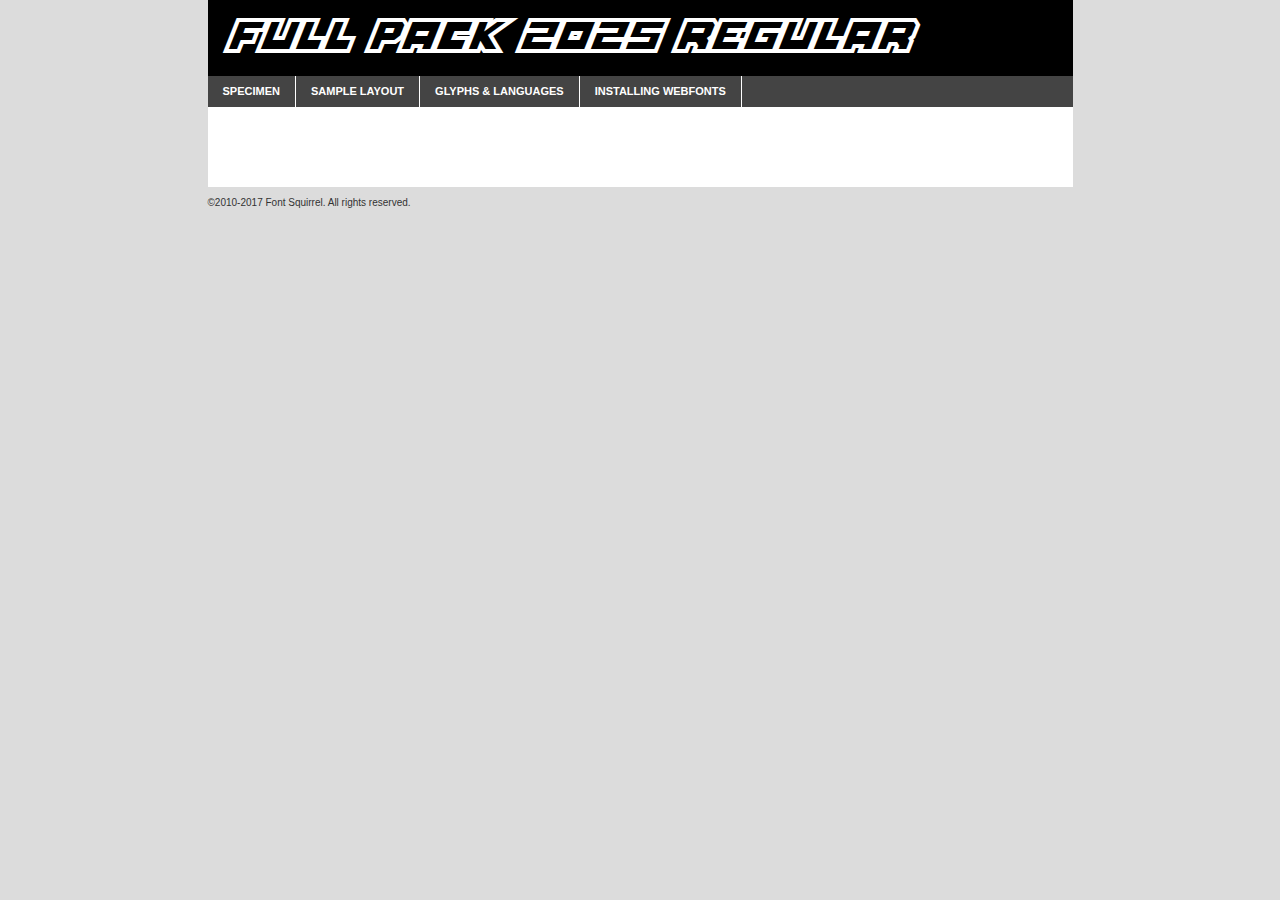
<file: fonts/fullpack2025-font/full_pack_2025-demo.html>
<!DOCTYPE html PUBLIC "-//W3C//DTD XHTML 1.0 Transitional//EN"
	"http://www.w3.org/TR/xhtml1/DTD/xhtml1-transitional.dtd">

<html xmlns="http://www.w3.org/1999/xhtml" xml:lang="en" lang="en">
<head>
	<meta http-equiv="Content-Type" content="text/html; charset=utf-8" />
	<script src="http://ajax.googleapis.com/ajax/libs/jquery/1.7.2/jquery.min.js" type="text/javascript" charset="utf-8"></script>
	<script type="text/javascript">
	(function($){$.fn.easyTabs=function(option){var param=jQuery.extend({fadeSpeed:"fast",defaultContent:1,activeClass:'active'},option);$(this).each(function(){var thisId="#"+this.id;if(param.defaultContent==''){param.defaultContent=1;}
	if(typeof param.defaultContent=="number")
	{var defaultTab=$(thisId+" .tabs li:eq("+(param.defaultContent-1)+") a").attr('href').substr(1);}else{var defaultTab=param.defaultContent;}
	$(thisId+" .tabs li a").each(function(){var tabToHide=$(this).attr('href').substr(1);$("#"+tabToHide).addClass('easytabs-tab-content');});hideAll();changeContent(defaultTab);function hideAll(){$(thisId+" .easytabs-tab-content").hide();}
	function changeContent(tabId){hideAll();$(thisId+" .tabs li").removeClass(param.activeClass);$(thisId+" .tabs li a[href=#"+tabId+"]").closest('li').addClass(param.activeClass);if(param.fadeSpeed!="none")
	{$(thisId+" #"+tabId).fadeIn(param.fadeSpeed);}else{$(thisId+" #"+tabId).show();}}
	$(thisId+" .tabs li").click(function(){var tabId=$(this).find('a').attr('href').substr(1);changeContent(tabId);return false;});});}})(jQuery);
	</script>
	<link rel="stylesheet" href="specimen_files/specimen_stylesheet.css" type="text/css" charset="utf-8" />
	<link rel="stylesheet" href="stylesheet.css" type="text/css" charset="utf-8" />

	<style type="text/css">
					body{
				font-family: 'full_pack_2025regular';
							}
		</style>

	<title>Full Pack 2025 Regular Specimen</title>
	
	
	<script type="text/javascript" charset="utf-8">
		$(document).ready(function() {
			$('#container').easyTabs({defaultContent:1});
		});
	</script>
</head>

<body>
<div id="container">
	<div id="header">
		Full Pack 2025 Regular	</div>
	<ul class="tabs">
		<li><a href="#specimen">Specimen</a></li>
		<li><a href="#layout">Sample Layout</a></li>
				<li><a href="#glyphs">Glyphs &amp; Languages</a></li>
		<li><a href="#installing">Installing Webfonts</a></li>
		
	</ul>
	
	<div id="main_content">

		
			<div id="specimen">
		
				<div class="section">
					<div class="grid12 firstcol">
						<div class="huge">AaBb</div>
					</div>
				</div>
		
				<div class="section">
					<div class="glyph_range">A&#x200B;B&#x200b;C&#x200b;D&#x200b;E&#x200b;F&#x200b;G&#x200b;H&#x200b;I&#x200b;J&#x200b;K&#x200b;L&#x200b;M&#x200b;N&#x200b;O&#x200b;P&#x200b;Q&#x200b;R&#x200b;S&#x200b;T&#x200b;U&#x200b;V&#x200b;W&#x200b;X&#x200b;Y&#x200b;Z&#x200b;a&#x200b;b&#x200b;c&#x200b;d&#x200b;e&#x200b;f&#x200b;g&#x200b;h&#x200b;i&#x200b;j&#x200b;k&#x200b;l&#x200b;m&#x200b;n&#x200b;o&#x200b;p&#x200b;q&#x200b;r&#x200b;s&#x200b;t&#x200b;u&#x200b;v&#x200b;w&#x200b;x&#x200b;y&#x200b;z&#x200b;1&#x200b;2&#x200b;3&#x200b;4&#x200b;5&#x200b;6&#x200b;7&#x200b;8&#x200b;9&#x200b;0&#x200b;&amp;&#x200b;.&#x200b;,&#x200b;?&#x200b;!&#x200b;&#64;&#x200b;(&#x200b;)&#x200b;#&#x200b;$&#x200b;%&#x200b;*&#x200b;+&#x200b;-&#x200b;=&#x200b;:&#x200b;;</div>
				</div>
				<div class="section">
					<div class="grid12 firstcol">
						<table class="sample_table">
							<tr><td>10</td><td class="size10">abcdefghijklmnopqrstuvwxyzABCDEFGHIJKLMNOPQRSTUVWXYZ0123456789abcdefghijklmnopqrstuvwxyzABCDEFGHIJKLMNOPQRSTUVWXYZ0123456789abcdefghijklmnopqrstuvwxyzABCDEFGHIJKLMNOPQRSTUVWXYZ</td></tr>
							<tr><td>11</td><td class="size11">abcdefghijklmnopqrstuvwxyzABCDEFGHIJKLMNOPQRSTUVWXYZ0123456789abcdefghijklmnopqrstuvwxyzABCDEFGHIJKLMNOPQRSTUVWXYZ0123456789abcdefghijklmnopqrstuvwxyzABCDEFGHIJKLMNOPQRSTUVWXYZ</td></tr>
							<tr><td>12</td><td class="size12">abcdefghijklmnopqrstuvwxyzABCDEFGHIJKLMNOPQRSTUVWXYZ0123456789abcdefghijklmnopqrstuvwxyzABCDEFGHIJKLMNOPQRSTUVWXYZ0123456789abcdefghijklmnopqrstuvwxyzABCDEFGHIJKLMNOPQRSTUVWXYZ</td></tr>
							<tr><td>13</td><td class="size13">abcdefghijklmnopqrstuvwxyzABCDEFGHIJKLMNOPQRSTUVWXYZ0123456789abcdefghijklmnopqrstuvwxyzABCDEFGHIJKLMNOPQRSTUVWXYZ0123456789abcdefghijklmnopqrstuvwxyzABCDEFGHIJKLMNOPQRSTUVWXYZ</td></tr>
							<tr><td>14</td><td class="size14">abcdefghijklmnopqrstuvwxyzABCDEFGHIJKLMNOPQRSTUVWXYZ0123456789abcdefghijklmnopqrstuvwxyzABCDEFGHIJKLMNOPQRSTUVWXYZ0123456789abcdefghijklmnopqrstuvwxyzABCDEFGHIJKLMNOPQRSTUVWXYZ</td></tr>
							<tr><td>16</td><td class="size16">abcdefghijklmnopqrstuvwxyzABCDEFGHIJKLMNOPQRSTUVWXYZ0123456789abcdefghijklmnopqrstuvwxyzABCDEFGHIJKLMNOPQRSTUVWXYZ</td></tr>
							<tr><td>18</td><td class="size18">abcdefghijklmnopqrstuvwxyzABCDEFGHIJKLMNOPQRSTUVWXYZ0123456789abcdefghijklmnopqrstuvwxyzABCDEFGHIJKLMNOPQRSTUVWXYZ</td></tr>
							<tr><td>20</td><td class="size20">abcdefghijklmnopqrstuvwxyzABCDEFGHIJKLMNOPQRSTUVWXYZ0123456789abcdefghijklmnopqrstuvwxyzABCDEFGHIJKLMNOPQRSTUVWXYZ</td></tr>
							<tr><td>24</td><td class="size24">abcdefghijklmnopqrstuvwxyzABCDEFGHIJKLMNOPQRSTUVWXYZ0123456789abcdefghijklmnopqrstuvwxyzABCDEFGHIJKLMNOPQRSTUVWXYZ</td></tr>
							<tr><td>30</td><td class="size30">abcdefghijklmnopqrstuvwxyzABCDEFGHIJKLMNOPQRSTUVWXYZ0123456789abcdefghijklmnopqrstuvwxyzABCDEFGHIJKLMNOPQRSTUVWXYZ</td></tr>
							<tr><td>36</td><td class="size36">abcdefghijklmnopqrstuvwxyzABCDEFGHIJKLMNOPQRSTUVWXYZ0123456789abcdefghijklmnopqrstuvwxyzABCDEFGHIJKLMNOPQRSTUVWXYZ</td></tr>
							<tr><td>48</td><td class="size48">abcdefghijklmnopqrstuvwxyzABCDEFGHIJKLMNOPQRSTUVWXYZ0123456789abcdefghijklmnopqrstuvwxyzABCDEFGHIJKLMNOPQRSTUVWXYZ</td></tr>
							<tr><td>60</td><td class="size60">abcdefghijklmnopqrstuvwxyzABCDEFGHIJKLMNOPQRSTUVWXYZ0123456789abcdefghijklmnopqrstuvwxyzABCDEFGHIJKLMNOPQRSTUVWXYZ</td></tr>
							<tr><td>72</td><td class="size72">abcdefghijklmnopqrstuvwxyzABCDEFGHIJKLMNOPQRSTUVWXYZ0123456789abcdefghijklmnopqrstuvwxyzABCDEFGHIJKLMNOPQRSTUVWXYZ</td></tr>
							<tr><td>90</td><td class="size90">abcdefghijklmnopqrstuvwxyzABCDEFGHIJKLMNOPQRSTUVWXYZ0123456789abcdefghijklmnopqrstuvwxyzABCDEFGHIJKLMNOPQRSTUVWXYZ</td></tr>
						</table>
				
					</div>
			
				</div>
		
		
		
								<div class="section" id="bodycomparison">


										<div id="xheight">
				<div class="fontbody">&#x25FC;&#x25FC;&#x25FC;&#x25FC;&#x25FC;&#x25FC;&#x25FC;&#x25FC;&#x25FC;&#x25FC;&#x25FC;&#x25FC;&#x25FC;&#x25FC;&#x25FC;&#x25FC;&#x25FC;&#x25FC;&#x25FC;&#x25FC;&#x25FC;&#x25FC;&#x25FC;&#x25FC;&#x25FC;&#x25FC;&#x25FC;&#x25FC;&#x25FC;&#x25FC;&#x25FC;&#x25FC;&#x25FC;&#x25FC;&#x25FC;&#x25FC;&#x25FC;&#x25FC;&#x25FC;&#x25FC;&#x25FC;&#x25FC;&#x25FC;&#x25FC;&#x25FC;&#x25FC;&#x25FC;&#x25FC;&#x25FC;&#x25FC;&#x25FC;&#x25FC;&#x25FC;&#x25FC;&#x25FC;&#x25FC;&#x25FC;&#x25FC;&#x25FC;&#x25FC;&#x25FC;&#x25FC;&#x25FC;&#x25FC;&#x25FC;&#x25FC;&#x25FC;&#x25FC;&#x25FC;&#x25FC;&#x25FC;&#x25FC;&#x25FC;&#x25FC;&#x25FC;&#x25FC;&#x25FC;&#x25FC;&#x25FC;&#x25FC;&#x25FC;&#x25FC;&#x25FC;&#x25FC;&#x25FC;&#x25FC;&#x25FC;&#x25FC;&#x25FC;&#x25FC;&#x25FC;&#x25FC;&#x25FC;&#x25FC;&#x25FC;&#x25FC;&#x25FC;&#x25FC;&#x25FC;body</div><div class="arialbody">body</div><div class="verdanabody">body</div><div class="georgiabody">body</div></div>
										<div class="fontbody" style="z-index:1">
											body<span>Full Pack 2025 Regular</span>
										</div>
										<div class="arialbody" style="z-index:1">
											body<span>Arial</span>
										</div>
										<div class="verdanabody" style="z-index:1">
											body<span>Verdana</span>
										</div>
										<div class="georgiabody" style="z-index:1">
											body<span>Georgia</span>
										</div>



								</div>
		
		
				<div class="section psample psample_row1" id="">
					
					<div class="grid2 firstcol">
						<p class="size10"><span>10.</span>Aenean lacinia bibendum nulla sed consectetur. Fusce dapibus, tellus ac cursus commodo, tortor mauris condimentum nibh, ut fermentum massa justo sit amet risus. Nullam id dolor id nibh ultricies vehicula ut id elit. Cum sociis natoque penatibus et magnis dis parturient montes, nascetur ridiculus mus. Nulla vitae elit libero, a pharetra augue.</p>
			
					</div>
					<div class="grid3">
						<p class="size11"><span>11.</span>Aenean lacinia bibendum nulla sed consectetur. Fusce dapibus, tellus ac cursus commodo, tortor mauris condimentum nibh, ut fermentum massa justo sit amet risus. Nullam id dolor id nibh ultricies vehicula ut id elit. Cum sociis natoque penatibus et magnis dis parturient montes, nascetur ridiculus mus. Nulla vitae elit libero, a pharetra augue.</p>
			
					</div>
					<div class="grid3">
						<p class="size12"><span>12.</span>Aenean lacinia bibendum nulla sed consectetur. Fusce dapibus, tellus ac cursus commodo, tortor mauris condimentum nibh, ut fermentum massa justo sit amet risus. Nullam id dolor id nibh ultricies vehicula ut id elit. Cum sociis natoque penatibus et magnis dis parturient montes, nascetur ridiculus mus. Nulla vitae elit libero, a pharetra augue.</p>
			
					</div>
					<div class="grid4">
						<p class="size13"><span>13.</span>Aenean lacinia bibendum nulla sed consectetur. Fusce dapibus, tellus ac cursus commodo, tortor mauris condimentum nibh, ut fermentum massa justo sit amet risus. Nullam id dolor id nibh ultricies vehicula ut id elit. Cum sociis natoque penatibus et magnis dis parturient montes, nascetur ridiculus mus. Nulla vitae elit libero, a pharetra augue.</p>
			
					</div>
					<div class="white_blend"></div>
					
				</div>
				<div class="section psample psample_row2" id="">
					<div class="grid3 firstcol">
						<p class="size14"><span>14.</span>Aenean lacinia bibendum nulla sed consectetur. Fusce dapibus, tellus ac cursus commodo, tortor mauris condimentum nibh, ut fermentum massa justo sit amet risus. Nullam id dolor id nibh ultricies vehicula ut id elit. Cum sociis natoque penatibus et magnis dis parturient montes, nascetur ridiculus mus. Nulla vitae elit libero, a pharetra augue.</p>
			
					</div>
					<div class="grid4">
						<p class="size16"><span>16.</span>Aenean lacinia bibendum nulla sed consectetur. Fusce dapibus, tellus ac cursus commodo, tortor mauris condimentum nibh, ut fermentum massa justo sit amet risus. Nullam id dolor id nibh ultricies vehicula ut id elit. Cum sociis natoque penatibus et magnis dis parturient montes, nascetur ridiculus mus. Nulla vitae elit libero, a pharetra augue.</p>
			
					</div>
					<div class="grid5">
						<p class="size18"><span>18.</span>Aenean lacinia bibendum nulla sed consectetur. Fusce dapibus, tellus ac cursus commodo, tortor mauris condimentum nibh, ut fermentum massa justo sit amet risus. Nullam id dolor id nibh ultricies vehicula ut id elit. Cum sociis natoque penatibus et magnis dis parturient montes, nascetur ridiculus mus. Nulla vitae elit libero, a pharetra augue.</p>
			
					</div>

					<div class="white_blend"></div>

				</div>
				
				<div class="section psample psample_row3" id="">
					<div class="grid5 firstcol">
						<p class="size20"><span>20.</span>Aenean lacinia bibendum nulla sed consectetur. Fusce dapibus, tellus ac cursus commodo, tortor mauris condimentum nibh, ut fermentum massa justo sit amet risus. Nullam id dolor id nibh ultricies vehicula ut id elit. Cum sociis natoque penatibus et magnis dis parturient montes, nascetur ridiculus mus. Nulla vitae elit libero, a pharetra augue.</p>
					</div>
					<div class="grid7">
						<p class="size24"><span>24.</span>Aenean lacinia bibendum nulla sed consectetur. Fusce dapibus, tellus ac cursus commodo, tortor mauris condimentum nibh, ut fermentum massa justo sit amet risus. Nullam id dolor id nibh ultricies vehicula ut id elit. Cum sociis natoque penatibus et magnis dis parturient montes, nascetur ridiculus mus. Nulla vitae elit libero, a pharetra augue.</p>
					</div>
					
					<div class="white_blend"></div>
					
				</div>
				
				<div class="section psample psample_row4" id="">
					<div class="grid12 firstcol">
						<p class="size30"><span>30.</span>Aenean lacinia bibendum nulla sed consectetur. Fusce dapibus, tellus ac cursus commodo, tortor mauris condimentum nibh, ut fermentum massa justo sit amet risus. Nullam id dolor id nibh ultricies vehicula ut id elit. Cum sociis natoque penatibus et magnis dis parturient montes, nascetur ridiculus mus. Nulla vitae elit libero, a pharetra augue.</p>
					</div>
					<div class="white_blend"></div>
					
				</div>
				
				
				
				<div class="section psample psample_row1 fullreverse">
					<div class="grid2 firstcol">
						<p class="size10"><span>10.</span>Aenean lacinia bibendum nulla sed consectetur. Fusce dapibus, tellus ac cursus commodo, tortor mauris condimentum nibh, ut fermentum massa justo sit amet risus. Nullam id dolor id nibh ultricies vehicula ut id elit. Cum sociis natoque penatibus et magnis dis parturient montes, nascetur ridiculus mus. Nulla vitae elit libero, a pharetra augue.</p>
			
					</div>
					<div class="grid3">
						<p class="size11"><span>11.</span>Aenean lacinia bibendum nulla sed consectetur. Fusce dapibus, tellus ac cursus commodo, tortor mauris condimentum nibh, ut fermentum massa justo sit amet risus. Nullam id dolor id nibh ultricies vehicula ut id elit. Cum sociis natoque penatibus et magnis dis parturient montes, nascetur ridiculus mus. Nulla vitae elit libero, a pharetra augue.</p>
			
					</div>
					<div class="grid3">
						<p class="size12"><span>12.</span>Aenean lacinia bibendum nulla sed consectetur. Fusce dapibus, tellus ac cursus commodo, tortor mauris condimentum nibh, ut fermentum massa justo sit amet risus. Nullam id dolor id nibh ultricies vehicula ut id elit. Cum sociis natoque penatibus et magnis dis parturient montes, nascetur ridiculus mus. Nulla vitae elit libero, a pharetra augue.</p>
			
					</div>
					<div class="grid4">
						<p class="size13"><span>13.</span>Aenean lacinia bibendum nulla sed consectetur. Fusce dapibus, tellus ac cursus commodo, tortor mauris condimentum nibh, ut fermentum massa justo sit amet risus. Nullam id dolor id nibh ultricies vehicula ut id elit. Cum sociis natoque penatibus et magnis dis parturient montes, nascetur ridiculus mus. Nulla vitae elit libero, a pharetra augue.</p>
			
					</div>
					<div class="black_blend"></div>
					
				</div>
				
				<div class="section psample psample_row2 fullreverse">
					<div class="grid3 firstcol">
						<p class="size14"><span>14.</span>Aenean lacinia bibendum nulla sed consectetur. Fusce dapibus, tellus ac cursus commodo, tortor mauris condimentum nibh, ut fermentum massa justo sit amet risus. Nullam id dolor id nibh ultricies vehicula ut id elit. Cum sociis natoque penatibus et magnis dis parturient montes, nascetur ridiculus mus. Nulla vitae elit libero, a pharetra augue.</p>
			
					</div>
					<div class="grid4">
						<p class="size16"><span>16.</span>Aenean lacinia bibendum nulla sed consectetur. Fusce dapibus, tellus ac cursus commodo, tortor mauris condimentum nibh, ut fermentum massa justo sit amet risus. Nullam id dolor id nibh ultricies vehicula ut id elit. Cum sociis natoque penatibus et magnis dis parturient montes, nascetur ridiculus mus. Nulla vitae elit libero, a pharetra augue.</p>
			
					</div>
					<div class="grid5">
						<p class="size18"><span>18.</span>Aenean lacinia bibendum nulla sed consectetur. Fusce dapibus, tellus ac cursus commodo, tortor mauris condimentum nibh, ut fermentum massa justo sit amet risus. Nullam id dolor id nibh ultricies vehicula ut id elit. Cum sociis natoque penatibus et magnis dis parturient montes, nascetur ridiculus mus. Nulla vitae elit libero, a pharetra augue.</p>
			
					</div>
					<div class="black_blend"></div>

				</div>
				
				<div class="section psample fullreverse psample_row3" id="">
					<div class="grid5 firstcol">
						<p class="size20"><span>20.</span>Aenean lacinia bibendum nulla sed consectetur. Fusce dapibus, tellus ac cursus commodo, tortor mauris condimentum nibh, ut fermentum massa justo sit amet risus. Nullam id dolor id nibh ultricies vehicula ut id elit. Cum sociis natoque penatibus et magnis dis parturient montes, nascetur ridiculus mus. Nulla vitae elit libero, a pharetra augue.</p>
					</div>
					<div class="grid7">
						<p class="size24"><span>24.</span>Aenean lacinia bibendum nulla sed consectetur. Fusce dapibus, tellus ac cursus commodo, tortor mauris condimentum nibh, ut fermentum massa justo sit amet risus. Nullam id dolor id nibh ultricies vehicula ut id elit. Cum sociis natoque penatibus et magnis dis parturient montes, nascetur ridiculus mus. Nulla vitae elit libero, a pharetra augue.</p>
					</div>
					
					<div class="black_blend"></div>
					
				</div>
				
				<div class="section psample fullreverse psample_row4" id="" style="border-bottom: 20px #000 solid;">
					<div class="grid12 firstcol">
						<p class="size30"><span>30.</span>Aenean lacinia bibendum nulla sed consectetur. Fusce dapibus, tellus ac cursus commodo, tortor mauris condimentum nibh, ut fermentum massa justo sit amet risus. Nullam id dolor id nibh ultricies vehicula ut id elit. Cum sociis natoque penatibus et magnis dis parturient montes, nascetur ridiculus mus. Nulla vitae elit libero, a pharetra augue.</p>
					</div>
					<div class="black_blend"></div>
					
				</div>
				
				
				
				
			</div>
			
			<div id="layout">
				
				<div class="section">
					
					<div class="grid12 firstcol">
						<h1>Lorem Ipsum Dolor</h1>
						<h2>Etiam porta sem malesuada magna mollis euismod</h2>
						
						<p class="byline">By <a href="#link">Aenean Lacinia</a></p>
					</div>
				</div>
				<div class="section">
					<div class="grid8 firstcol">
						<p class="large">Donec sed odio dui. Morbi leo risus, porta ac consectetur ac, vestibulum at eros. Fusce dapibus, tellus ac cursus commodo, tortor mauris condimentum nibh, ut fermentum massa justo sit amet risus. </p>

						
						<h3>Pellentesque ornare sem</h3>

						<p>Maecenas sed diam eget risus varius blandit sit amet non magna. Maecenas faucibus mollis interdum. Donec ullamcorper nulla non metus auctor fringilla. Nullam id dolor id nibh ultricies vehicula ut id elit. Nullam id dolor id nibh ultricies vehicula ut id elit. </p>

						<p>Aenean eu leo quam. Pellentesque ornare sem lacinia quam venenatis vestibulum. Lorem ipsum dolor sit amet, consectetur adipiscing elit. Cum sociis natoque penatibus et magnis dis parturient montes, nascetur ridiculus mus. </p>

						<p>Nulla vitae elit libero, a pharetra augue. Praesent commodo cursus magna, vel scelerisque nisl consectetur et. Aenean lacinia bibendum nulla sed consectetur. </p>

						<p>Nullam quis risus eget urna mollis ornare vel eu leo. Nullam quis risus eget urna mollis ornare vel eu leo. Maecenas sed diam eget risus varius blandit sit amet non magna. Donec ullamcorper nulla non metus auctor fringilla. </p>

						<h3>Cras mattis consectetur</h3>

						<p>Aenean eu leo quam. Pellentesque ornare sem lacinia quam venenatis vestibulum. Aenean lacinia bibendum nulla sed consectetur. Integer posuere erat a ante venenatis dapibus posuere velit aliquet. Cras mattis consectetur purus sit amet fermentum. </p>

						<p>Nullam id dolor id nibh ultricies vehicula ut id elit. Nullam quis risus eget urna mollis ornare vel eu leo. Cras mattis consectetur purus sit amet fermentum.</p>
					</div>
					
					<div class="grid4 sidebar">
						
						<div class="box reverse">
							<p class="last">Nullam quis risus eget urna mollis ornare vel eu leo. Donec ullamcorper nulla non metus auctor fringilla. Cras mattis consectetur purus sit amet fermentum. Sed posuere consectetur est at lobortis. Lorem ipsum dolor sit amet, consectetur adipiscing elit. </p>
						</div>
						
						<p class="caption">Maecenas sed diam eget risus varius.</p>

						<p>Vestibulum id ligula porta felis euismod semper. Integer posuere erat a ante venenatis dapibus posuere velit aliquet. Vestibulum id ligula porta felis euismod semper. Sed posuere consectetur est at lobortis. Maecenas sed diam eget risus varius blandit sit amet non magna. Fusce dapibus, tellus ac cursus commodo, tortor mauris condimentum nibh, ut fermentum massa justo sit amet risus. </p>

					

						<p>Duis mollis, est non commodo luctus, nisi erat porttitor ligula, eget lacinia odio sem nec elit. Aenean lacinia bibendum nulla sed consectetur. Vivamus sagittis lacus vel augue laoreet rutrum faucibus dolor auctor. Aenean lacinia bibendum nulla sed consectetur. Nullam quis risus eget urna mollis ornare vel eu leo. </p>

						<p>Praesent commodo cursus magna, vel scelerisque nisl consectetur et. Donec ullamcorper nulla non metus auctor fringilla. Maecenas faucibus mollis interdum. Fusce dapibus, tellus ac cursus commodo, tortor mauris condimentum nibh, ut fermentum massa justo sit amet risus. </p>

					</div>
				</div>
				
			</div>


			



		<div id="glyphs">
			<div class="section">
				<div class="grid12 firstcol">
			
				<h1>Language Support</h1>
				<p>The subset of Full Pack 2025 Regular in this kit supports the following languages:<br />
			
					English, Arrernte, Bislama, Cebuano, Fijian, Gilbertese, Hmong, Ibanag, Iloko_ilokano, Interglossa_glosa, Interlingua, Lojban, Norfolk_pitcairnese, Oromo, Rotokas, Seychelles_creole, Shona, Somali, Southern_ndebele, Swahili, Swati_swazi, Tok_pisin, Warlpiri, Xhosa, Zulu, Latinbasic				</p>
				<h1>Glyph Chart</h1>
				<p>The subset of Full Pack 2025 Regular in this kit includes all the glyphs listed below. Unicode entities are included above each glyph to help you insert individual characters into your layout.</p>
				<div id="glyph_chart">
			
																				 <div><p>&amp;#13;</p>&#13;</div>
																				 <div><p>&amp;#32;</p>&#32;</div>
																				 <div><p>&amp;#33;</p>&#33;</div>
																				 <div><p>&amp;#39;</p>&#39;</div>
																				 <div><p>&amp;#44;</p>&#44;</div>
																				 <div><p>&amp;#45;</p>&#45;</div>
																				 <div><p>&amp;#46;</p>&#46;</div>
																				 <div><p>&amp;#48;</p>&#48;</div>
																				 <div><p>&amp;#49;</p>&#49;</div>
																				 <div><p>&amp;#50;</p>&#50;</div>
																				 <div><p>&amp;#51;</p>&#51;</div>
																				 <div><p>&amp;#52;</p>&#52;</div>
																				 <div><p>&amp;#53;</p>&#53;</div>
																				 <div><p>&amp;#54;</p>&#54;</div>
																				 <div><p>&amp;#55;</p>&#55;</div>
																				 <div><p>&amp;#56;</p>&#56;</div>
																				 <div><p>&amp;#57;</p>&#57;</div>
																				 <div><p>&amp;#63;</p>&#63;</div>
																				 <div><p>&amp;#65;</p>&#65;</div>
																				 <div><p>&amp;#66;</p>&#66;</div>
																				 <div><p>&amp;#67;</p>&#67;</div>
																				 <div><p>&amp;#68;</p>&#68;</div>
																				 <div><p>&amp;#69;</p>&#69;</div>
																				 <div><p>&amp;#70;</p>&#70;</div>
																				 <div><p>&amp;#71;</p>&#71;</div>
																				 <div><p>&amp;#72;</p>&#72;</div>
																				 <div><p>&amp;#73;</p>&#73;</div>
																				 <div><p>&amp;#74;</p>&#74;</div>
																				 <div><p>&amp;#75;</p>&#75;</div>
																				 <div><p>&amp;#76;</p>&#76;</div>
																				 <div><p>&amp;#77;</p>&#77;</div>
																				 <div><p>&amp;#78;</p>&#78;</div>
																				 <div><p>&amp;#79;</p>&#79;</div>
																				 <div><p>&amp;#80;</p>&#80;</div>
																				 <div><p>&amp;#81;</p>&#81;</div>
																				 <div><p>&amp;#82;</p>&#82;</div>
																				 <div><p>&amp;#83;</p>&#83;</div>
																				 <div><p>&amp;#84;</p>&#84;</div>
																				 <div><p>&amp;#85;</p>&#85;</div>
																				 <div><p>&amp;#86;</p>&#86;</div>
																				 <div><p>&amp;#87;</p>&#87;</div>
																				 <div><p>&amp;#88;</p>&#88;</div>
																				 <div><p>&amp;#89;</p>&#89;</div>
																				 <div><p>&amp;#90;</p>&#90;</div>
																				 <div><p>&amp;#97;</p>&#97;</div>
																				 <div><p>&amp;#98;</p>&#98;</div>
																				 <div><p>&amp;#99;</p>&#99;</div>
																				 <div><p>&amp;#100;</p>&#100;</div>
																				 <div><p>&amp;#101;</p>&#101;</div>
																				 <div><p>&amp;#102;</p>&#102;</div>
																				 <div><p>&amp;#103;</p>&#103;</div>
																				 <div><p>&amp;#104;</p>&#104;</div>
																				 <div><p>&amp;#105;</p>&#105;</div>
																				 <div><p>&amp;#106;</p>&#106;</div>
																				 <div><p>&amp;#107;</p>&#107;</div>
																				 <div><p>&amp;#108;</p>&#108;</div>
																				 <div><p>&amp;#109;</p>&#109;</div>
																				 <div><p>&amp;#110;</p>&#110;</div>
																				 <div><p>&amp;#111;</p>&#111;</div>
																				 <div><p>&amp;#112;</p>&#112;</div>
																				 <div><p>&amp;#113;</p>&#113;</div>
																				 <div><p>&amp;#114;</p>&#114;</div>
																				 <div><p>&amp;#115;</p>&#115;</div>
																				 <div><p>&amp;#116;</p>&#116;</div>
																				 <div><p>&amp;#117;</p>&#117;</div>
																				 <div><p>&amp;#118;</p>&#118;</div>
																				 <div><p>&amp;#119;</p>&#119;</div>
																				 <div><p>&amp;#120;</p>&#120;</div>
																				 <div><p>&amp;#121;</p>&#121;</div>
																				 <div><p>&amp;#122;</p>&#122;</div>
																				 <div><p>&amp;#160;</p>&#160;</div>
																				 <div><p>&amp;#173;</p>&#173;</div>
																				 <div><p>&amp;#8192;</p>&#8192;</div>
																				 <div><p>&amp;#8193;</p>&#8193;</div>
																				 <div><p>&amp;#8194;</p>&#8194;</div>
																				 <div><p>&amp;#8195;</p>&#8195;</div>
																				 <div><p>&amp;#8196;</p>&#8196;</div>
																				 <div><p>&amp;#8197;</p>&#8197;</div>
																				 <div><p>&amp;#8198;</p>&#8198;</div>
																				 <div><p>&amp;#8199;</p>&#8199;</div>
																				 <div><p>&amp;#8200;</p>&#8200;</div>
																				 <div><p>&amp;#8201;</p>&#8201;</div>
																				 <div><p>&amp;#8202;</p>&#8202;</div>
																				 <div><p>&amp;#8208;</p>&#8208;</div>
																				 <div><p>&amp;#8209;</p>&#8209;</div>
																				 <div><p>&amp;#8210;</p>&#8210;</div>
																				 <div><p>&amp;#8211;</p>&#8211;</div>
																				 <div><p>&amp;#8212;</p>&#8212;</div>
																				 <div><p>&amp;#8239;</p>&#8239;</div>
																				 <div><p>&amp;#8287;</p>&#8287;</div>
																				 <div><p>&amp;#9724;</p>&#9724;</div>
																																						</div>	
				</div>
		
		
			</div>
		</div>
		
		
		<div id="specs">
			
		</div>
	
		<div id="installing">
			<div class="section">
				<div class="grid7 firstcol">
					<h1>Installing Webfonts</h1>
					
					<p>Webfonts are supported by all major browser platforms but not all in the same way. There are currently four different font formats that must be included in order to target all browsers. This includes TTF, WOFF, EOT and SVG.</p>
					
					<h2>1. Upload your webfonts</h2>
					<p>You must upload your webfont kit to your website. They should be in or near the same directory as your CSS files.</p>
					
					<h2>2. Include the webfont stylesheet</h2>
					<p>A special CSS @font-face declaration helps the various browsers select the appropriate font it needs without causing you a bunch of headaches. Learn more about this syntax by reading the <a href="https://www.fontspring.com/blog/further-hardening-of-the-bulletproof-syntax">Fontspring blog post</a> about it. The code for it is as follows:</p>


<code>
@font-face{ 
	font-family: 'MyWebFont';
	src: url('WebFont.eot');
	src: url('WebFont.eot?#iefix') format('embedded-opentype'),
	     url('WebFont.woff') format('woff'),
	     url('WebFont.ttf') format('truetype'),
	     url('WebFont.svg#webfont') format('svg');
}
</code>

	<p>We've already gone ahead and generated the code for you. All you have to do is link to the stylesheet in your HTML, like this:</p>
	<code>&lt;link rel=&quot;stylesheet&quot; href=&quot;stylesheet.css&quot; type=&quot;text/css&quot; charset=&quot;utf-8&quot; /&gt;</code>

					<h2>3. Modify your own stylesheet</h2>
					<p>To take advantage of your new fonts, you must tell your stylesheet to use them. Look at the original @font-face declaration above and find the property called "font-family." The name linked there will be what you use to reference the font. Prepend that webfont name to the font stack in the "font-family" property, inside the selector you want to change. For example:</p>
<code>p { font-family: 'WebFont', Arial, sans-serif; }</code>

<h2>4. Test</h2>
<p>Getting webfonts to work cross-browser <em>can</em> be tricky. Use the information in the sidebar to help you if you find that fonts aren't loading in a particular browser.</p>
				</div>
				
				<div class="grid5 sidebar">
					<div class="box">
						<h2>Troubleshooting<br />Font-Face Problems</h2>
						<p>Having trouble getting your webfonts to load in your new website? Here are some tips to sort out what might be the problem.</p>

						<h3>Fonts not showing in any browser</h3>

						<p>This sounds like you need to work on the plumbing. You either did not upload the fonts to the correct directory, or you did not link the fonts properly in the CSS. If you've confirmed that all this is correct and you still have a problem, take a look at your .htaccess file and see if requests are getting intercepted.</p>

						<h3>Fonts not loading in iPhone or iPad</h3>

						<p>The most common problem here is that you are serving the fonts from an IIS server. IIS refuses to serve files that have unknown MIME types. If that is the case, you must set the MIME type for SVG to "image/svg+xml" in the server settings. Follow these instructions from Microsoft if you need help.</p>

						<h3>Fonts not loading in Firefox</h3>

						<p>The primary reason for this failure? You are still using a version Firefox older than 3.5. So upgrade already! If that isn't it, then you are very likely serving fonts from a different domain. Firefox requires that all font assets be served from the same domain. Lastly it is possible that you need to add WOFF to your list of MIME types (if you are serving via IIS.)</p>

						<h3>Fonts not loading in IE</h3>

						<p>Are you looking at Internet Explorer on an actual Windows machine or are you cheating by using a service like Adobe BrowserLab? Many of these screenshot services do not render @font-face for IE. Best to test it on a real machine.</p>

						<h3>Fonts not loading in IE9</h3>

						<p>IE9, like Firefox, requires that fonts be served from the same domain as the website. Make sure that is the case.</p>
					</div>
				</div>
			</div>
			
		</div>
	
	</div>
	<div id="footer">
		<p>&copy;2010-2017 Font Squirrel. All rights reserved.</p>
	</div>
</div>
</body>
</html>
</file>
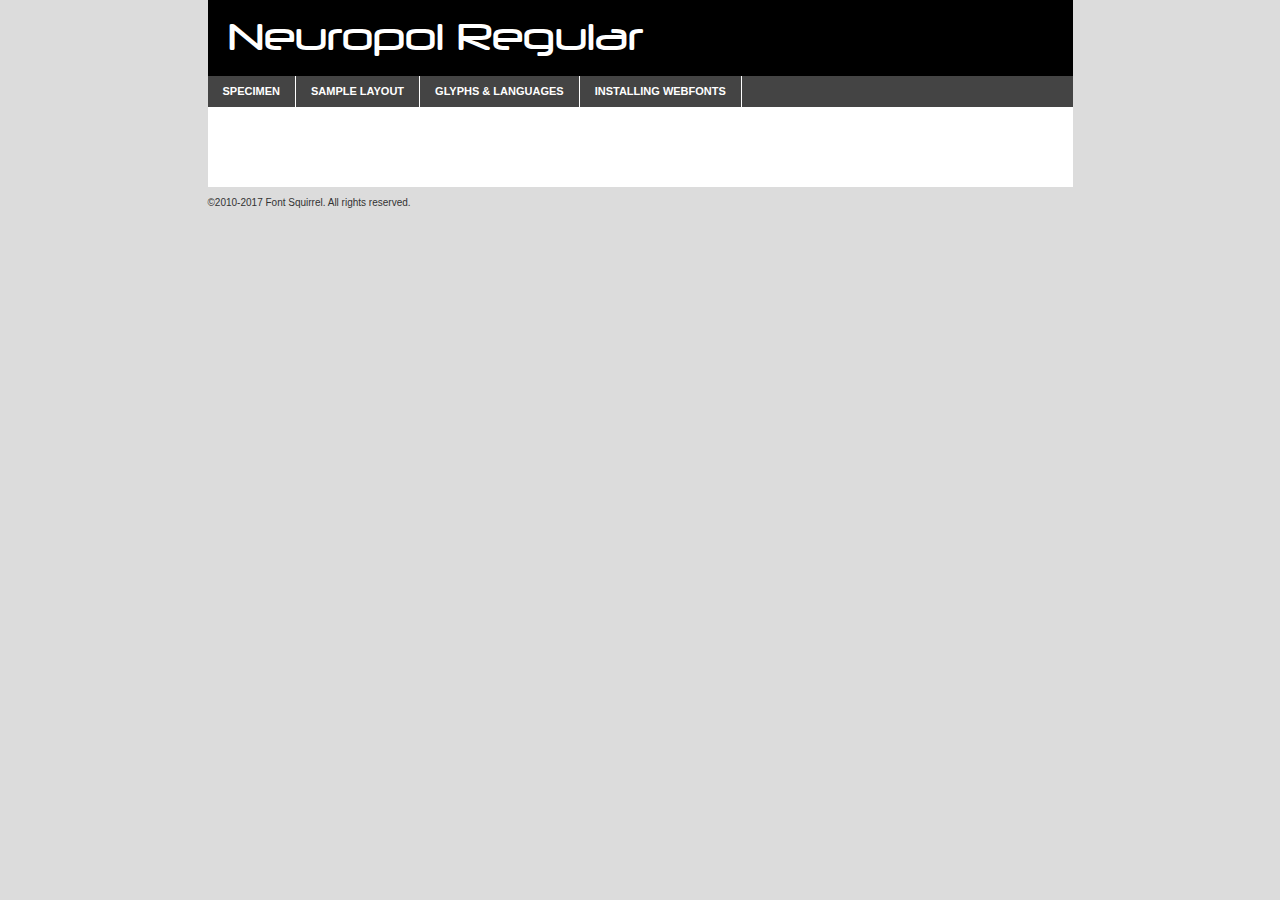
<file: fonts/neuropol-font/neuropol-demo.html>
<!DOCTYPE html PUBLIC "-//W3C//DTD XHTML 1.0 Transitional//EN"
	"http://www.w3.org/TR/xhtml1/DTD/xhtml1-transitional.dtd">

<html xmlns="http://www.w3.org/1999/xhtml" xml:lang="en" lang="en">
<head>
	<meta http-equiv="Content-Type" content="text/html; charset=utf-8" />
	<script src="http://ajax.googleapis.com/ajax/libs/jquery/1.7.2/jquery.min.js" type="text/javascript" charset="utf-8"></script>
	<script type="text/javascript">
	(function($){$.fn.easyTabs=function(option){var param=jQuery.extend({fadeSpeed:"fast",defaultContent:1,activeClass:'active'},option);$(this).each(function(){var thisId="#"+this.id;if(param.defaultContent==''){param.defaultContent=1;}
	if(typeof param.defaultContent=="number")
	{var defaultTab=$(thisId+" .tabs li:eq("+(param.defaultContent-1)+") a").attr('href').substr(1);}else{var defaultTab=param.defaultContent;}
	$(thisId+" .tabs li a").each(function(){var tabToHide=$(this).attr('href').substr(1);$("#"+tabToHide).addClass('easytabs-tab-content');});hideAll();changeContent(defaultTab);function hideAll(){$(thisId+" .easytabs-tab-content").hide();}
	function changeContent(tabId){hideAll();$(thisId+" .tabs li").removeClass(param.activeClass);$(thisId+" .tabs li a[href=#"+tabId+"]").closest('li').addClass(param.activeClass);if(param.fadeSpeed!="none")
	{$(thisId+" #"+tabId).fadeIn(param.fadeSpeed);}else{$(thisId+" #"+tabId).show();}}
	$(thisId+" .tabs li").click(function(){var tabId=$(this).find('a').attr('href').substr(1);changeContent(tabId);return false;});});}})(jQuery);
	</script>
	<link rel="stylesheet" href="specimen_files/specimen_stylesheet.css" type="text/css" charset="utf-8" />
	<link rel="stylesheet" href="stylesheet.css" type="text/css" charset="utf-8" />

	<style type="text/css">
					body{
				font-family: 'neuropolregular';
							}
		</style>

	<title>Neuropol Regular Specimen</title>
	
	
	<script type="text/javascript" charset="utf-8">
		$(document).ready(function() {
			$('#container').easyTabs({defaultContent:1});
		});
	</script>
</head>

<body>
<div id="container">
	<div id="header">
		Neuropol Regular	</div>
	<ul class="tabs">
		<li><a href="#specimen">Specimen</a></li>
		<li><a href="#layout">Sample Layout</a></li>
				<li><a href="#glyphs">Glyphs &amp; Languages</a></li>
		<li><a href="#installing">Installing Webfonts</a></li>
		
	</ul>
	
	<div id="main_content">

		
			<div id="specimen">
		
				<div class="section">
					<div class="grid12 firstcol">
						<div class="huge">AaBb</div>
					</div>
				</div>
		
				<div class="section">
					<div class="glyph_range">A&#x200B;B&#x200b;C&#x200b;D&#x200b;E&#x200b;F&#x200b;G&#x200b;H&#x200b;I&#x200b;J&#x200b;K&#x200b;L&#x200b;M&#x200b;N&#x200b;O&#x200b;P&#x200b;Q&#x200b;R&#x200b;S&#x200b;T&#x200b;U&#x200b;V&#x200b;W&#x200b;X&#x200b;Y&#x200b;Z&#x200b;a&#x200b;b&#x200b;c&#x200b;d&#x200b;e&#x200b;f&#x200b;g&#x200b;h&#x200b;i&#x200b;j&#x200b;k&#x200b;l&#x200b;m&#x200b;n&#x200b;o&#x200b;p&#x200b;q&#x200b;r&#x200b;s&#x200b;t&#x200b;u&#x200b;v&#x200b;w&#x200b;x&#x200b;y&#x200b;z&#x200b;1&#x200b;2&#x200b;3&#x200b;4&#x200b;5&#x200b;6&#x200b;7&#x200b;8&#x200b;9&#x200b;0&#x200b;&amp;&#x200b;.&#x200b;,&#x200b;?&#x200b;!&#x200b;&#64;&#x200b;(&#x200b;)&#x200b;#&#x200b;$&#x200b;%&#x200b;*&#x200b;+&#x200b;-&#x200b;=&#x200b;:&#x200b;;</div>
				</div>
				<div class="section">
					<div class="grid12 firstcol">
						<table class="sample_table">
							<tr><td>10</td><td class="size10">abcdefghijklmnopqrstuvwxyzABCDEFGHIJKLMNOPQRSTUVWXYZ0123456789abcdefghijklmnopqrstuvwxyzABCDEFGHIJKLMNOPQRSTUVWXYZ0123456789abcdefghijklmnopqrstuvwxyzABCDEFGHIJKLMNOPQRSTUVWXYZ</td></tr>
							<tr><td>11</td><td class="size11">abcdefghijklmnopqrstuvwxyzABCDEFGHIJKLMNOPQRSTUVWXYZ0123456789abcdefghijklmnopqrstuvwxyzABCDEFGHIJKLMNOPQRSTUVWXYZ0123456789abcdefghijklmnopqrstuvwxyzABCDEFGHIJKLMNOPQRSTUVWXYZ</td></tr>
							<tr><td>12</td><td class="size12">abcdefghijklmnopqrstuvwxyzABCDEFGHIJKLMNOPQRSTUVWXYZ0123456789abcdefghijklmnopqrstuvwxyzABCDEFGHIJKLMNOPQRSTUVWXYZ0123456789abcdefghijklmnopqrstuvwxyzABCDEFGHIJKLMNOPQRSTUVWXYZ</td></tr>
							<tr><td>13</td><td class="size13">abcdefghijklmnopqrstuvwxyzABCDEFGHIJKLMNOPQRSTUVWXYZ0123456789abcdefghijklmnopqrstuvwxyzABCDEFGHIJKLMNOPQRSTUVWXYZ0123456789abcdefghijklmnopqrstuvwxyzABCDEFGHIJKLMNOPQRSTUVWXYZ</td></tr>
							<tr><td>14</td><td class="size14">abcdefghijklmnopqrstuvwxyzABCDEFGHIJKLMNOPQRSTUVWXYZ0123456789abcdefghijklmnopqrstuvwxyzABCDEFGHIJKLMNOPQRSTUVWXYZ0123456789abcdefghijklmnopqrstuvwxyzABCDEFGHIJKLMNOPQRSTUVWXYZ</td></tr>
							<tr><td>16</td><td class="size16">abcdefghijklmnopqrstuvwxyzABCDEFGHIJKLMNOPQRSTUVWXYZ0123456789abcdefghijklmnopqrstuvwxyzABCDEFGHIJKLMNOPQRSTUVWXYZ</td></tr>
							<tr><td>18</td><td class="size18">abcdefghijklmnopqrstuvwxyzABCDEFGHIJKLMNOPQRSTUVWXYZ0123456789abcdefghijklmnopqrstuvwxyzABCDEFGHIJKLMNOPQRSTUVWXYZ</td></tr>
							<tr><td>20</td><td class="size20">abcdefghijklmnopqrstuvwxyzABCDEFGHIJKLMNOPQRSTUVWXYZ0123456789abcdefghijklmnopqrstuvwxyzABCDEFGHIJKLMNOPQRSTUVWXYZ</td></tr>
							<tr><td>24</td><td class="size24">abcdefghijklmnopqrstuvwxyzABCDEFGHIJKLMNOPQRSTUVWXYZ0123456789abcdefghijklmnopqrstuvwxyzABCDEFGHIJKLMNOPQRSTUVWXYZ</td></tr>
							<tr><td>30</td><td class="size30">abcdefghijklmnopqrstuvwxyzABCDEFGHIJKLMNOPQRSTUVWXYZ0123456789abcdefghijklmnopqrstuvwxyzABCDEFGHIJKLMNOPQRSTUVWXYZ</td></tr>
							<tr><td>36</td><td class="size36">abcdefghijklmnopqrstuvwxyzABCDEFGHIJKLMNOPQRSTUVWXYZ0123456789abcdefghijklmnopqrstuvwxyzABCDEFGHIJKLMNOPQRSTUVWXYZ</td></tr>
							<tr><td>48</td><td class="size48">abcdefghijklmnopqrstuvwxyzABCDEFGHIJKLMNOPQRSTUVWXYZ0123456789abcdefghijklmnopqrstuvwxyzABCDEFGHIJKLMNOPQRSTUVWXYZ</td></tr>
							<tr><td>60</td><td class="size60">abcdefghijklmnopqrstuvwxyzABCDEFGHIJKLMNOPQRSTUVWXYZ0123456789abcdefghijklmnopqrstuvwxyzABCDEFGHIJKLMNOPQRSTUVWXYZ</td></tr>
							<tr><td>72</td><td class="size72">abcdefghijklmnopqrstuvwxyzABCDEFGHIJKLMNOPQRSTUVWXYZ0123456789abcdefghijklmnopqrstuvwxyzABCDEFGHIJKLMNOPQRSTUVWXYZ</td></tr>
							<tr><td>90</td><td class="size90">abcdefghijklmnopqrstuvwxyzABCDEFGHIJKLMNOPQRSTUVWXYZ0123456789abcdefghijklmnopqrstuvwxyzABCDEFGHIJKLMNOPQRSTUVWXYZ</td></tr>
						</table>
				
					</div>
			
				</div>
		
		
		
								<div class="section" id="bodycomparison">


										<div id="xheight">
				<div class="fontbody">&#x25FC;&#x25FC;&#x25FC;&#x25FC;&#x25FC;&#x25FC;&#x25FC;&#x25FC;&#x25FC;&#x25FC;&#x25FC;&#x25FC;&#x25FC;&#x25FC;&#x25FC;&#x25FC;&#x25FC;&#x25FC;&#x25FC;&#x25FC;&#x25FC;&#x25FC;&#x25FC;&#x25FC;&#x25FC;&#x25FC;&#x25FC;&#x25FC;&#x25FC;&#x25FC;&#x25FC;&#x25FC;&#x25FC;&#x25FC;&#x25FC;&#x25FC;&#x25FC;&#x25FC;&#x25FC;&#x25FC;&#x25FC;&#x25FC;&#x25FC;&#x25FC;&#x25FC;&#x25FC;&#x25FC;&#x25FC;&#x25FC;&#x25FC;&#x25FC;&#x25FC;&#x25FC;&#x25FC;&#x25FC;&#x25FC;&#x25FC;&#x25FC;&#x25FC;&#x25FC;&#x25FC;&#x25FC;&#x25FC;&#x25FC;&#x25FC;&#x25FC;&#x25FC;&#x25FC;&#x25FC;&#x25FC;&#x25FC;&#x25FC;&#x25FC;&#x25FC;&#x25FC;&#x25FC;&#x25FC;&#x25FC;&#x25FC;&#x25FC;&#x25FC;&#x25FC;&#x25FC;&#x25FC;&#x25FC;&#x25FC;&#x25FC;&#x25FC;&#x25FC;&#x25FC;&#x25FC;&#x25FC;&#x25FC;&#x25FC;&#x25FC;&#x25FC;&#x25FC;&#x25FC;&#x25FC;body</div><div class="arialbody">body</div><div class="verdanabody">body</div><div class="georgiabody">body</div></div>
										<div class="fontbody" style="z-index:1">
											body<span>Neuropol Regular</span>
										</div>
										<div class="arialbody" style="z-index:1">
											body<span>Arial</span>
										</div>
										<div class="verdanabody" style="z-index:1">
											body<span>Verdana</span>
										</div>
										<div class="georgiabody" style="z-index:1">
											body<span>Georgia</span>
										</div>



								</div>
		
		
				<div class="section psample psample_row1" id="">
					
					<div class="grid2 firstcol">
						<p class="size10"><span>10.</span>Aenean lacinia bibendum nulla sed consectetur. Fusce dapibus, tellus ac cursus commodo, tortor mauris condimentum nibh, ut fermentum massa justo sit amet risus. Nullam id dolor id nibh ultricies vehicula ut id elit. Cum sociis natoque penatibus et magnis dis parturient montes, nascetur ridiculus mus. Nulla vitae elit libero, a pharetra augue.</p>
			
					</div>
					<div class="grid3">
						<p class="size11"><span>11.</span>Aenean lacinia bibendum nulla sed consectetur. Fusce dapibus, tellus ac cursus commodo, tortor mauris condimentum nibh, ut fermentum massa justo sit amet risus. Nullam id dolor id nibh ultricies vehicula ut id elit. Cum sociis natoque penatibus et magnis dis parturient montes, nascetur ridiculus mus. Nulla vitae elit libero, a pharetra augue.</p>
			
					</div>
					<div class="grid3">
						<p class="size12"><span>12.</span>Aenean lacinia bibendum nulla sed consectetur. Fusce dapibus, tellus ac cursus commodo, tortor mauris condimentum nibh, ut fermentum massa justo sit amet risus. Nullam id dolor id nibh ultricies vehicula ut id elit. Cum sociis natoque penatibus et magnis dis parturient montes, nascetur ridiculus mus. Nulla vitae elit libero, a pharetra augue.</p>
			
					</div>
					<div class="grid4">
						<p class="size13"><span>13.</span>Aenean lacinia bibendum nulla sed consectetur. Fusce dapibus, tellus ac cursus commodo, tortor mauris condimentum nibh, ut fermentum massa justo sit amet risus. Nullam id dolor id nibh ultricies vehicula ut id elit. Cum sociis natoque penatibus et magnis dis parturient montes, nascetur ridiculus mus. Nulla vitae elit libero, a pharetra augue.</p>
			
					</div>
					<div class="white_blend"></div>
					
				</div>
				<div class="section psample psample_row2" id="">
					<div class="grid3 firstcol">
						<p class="size14"><span>14.</span>Aenean lacinia bibendum nulla sed consectetur. Fusce dapibus, tellus ac cursus commodo, tortor mauris condimentum nibh, ut fermentum massa justo sit amet risus. Nullam id dolor id nibh ultricies vehicula ut id elit. Cum sociis natoque penatibus et magnis dis parturient montes, nascetur ridiculus mus. Nulla vitae elit libero, a pharetra augue.</p>
			
					</div>
					<div class="grid4">
						<p class="size16"><span>16.</span>Aenean lacinia bibendum nulla sed consectetur. Fusce dapibus, tellus ac cursus commodo, tortor mauris condimentum nibh, ut fermentum massa justo sit amet risus. Nullam id dolor id nibh ultricies vehicula ut id elit. Cum sociis natoque penatibus et magnis dis parturient montes, nascetur ridiculus mus. Nulla vitae elit libero, a pharetra augue.</p>
			
					</div>
					<div class="grid5">
						<p class="size18"><span>18.</span>Aenean lacinia bibendum nulla sed consectetur. Fusce dapibus, tellus ac cursus commodo, tortor mauris condimentum nibh, ut fermentum massa justo sit amet risus. Nullam id dolor id nibh ultricies vehicula ut id elit. Cum sociis natoque penatibus et magnis dis parturient montes, nascetur ridiculus mus. Nulla vitae elit libero, a pharetra augue.</p>
			
					</div>

					<div class="white_blend"></div>

				</div>
				
				<div class="section psample psample_row3" id="">
					<div class="grid5 firstcol">
						<p class="size20"><span>20.</span>Aenean lacinia bibendum nulla sed consectetur. Fusce dapibus, tellus ac cursus commodo, tortor mauris condimentum nibh, ut fermentum massa justo sit amet risus. Nullam id dolor id nibh ultricies vehicula ut id elit. Cum sociis natoque penatibus et magnis dis parturient montes, nascetur ridiculus mus. Nulla vitae elit libero, a pharetra augue.</p>
					</div>
					<div class="grid7">
						<p class="size24"><span>24.</span>Aenean lacinia bibendum nulla sed consectetur. Fusce dapibus, tellus ac cursus commodo, tortor mauris condimentum nibh, ut fermentum massa justo sit amet risus. Nullam id dolor id nibh ultricies vehicula ut id elit. Cum sociis natoque penatibus et magnis dis parturient montes, nascetur ridiculus mus. Nulla vitae elit libero, a pharetra augue.</p>
					</div>
					
					<div class="white_blend"></div>
					
				</div>
				
				<div class="section psample psample_row4" id="">
					<div class="grid12 firstcol">
						<p class="size30"><span>30.</span>Aenean lacinia bibendum nulla sed consectetur. Fusce dapibus, tellus ac cursus commodo, tortor mauris condimentum nibh, ut fermentum massa justo sit amet risus. Nullam id dolor id nibh ultricies vehicula ut id elit. Cum sociis natoque penatibus et magnis dis parturient montes, nascetur ridiculus mus. Nulla vitae elit libero, a pharetra augue.</p>
					</div>
					<div class="white_blend"></div>
					
				</div>
				
				
				
				<div class="section psample psample_row1 fullreverse">
					<div class="grid2 firstcol">
						<p class="size10"><span>10.</span>Aenean lacinia bibendum nulla sed consectetur. Fusce dapibus, tellus ac cursus commodo, tortor mauris condimentum nibh, ut fermentum massa justo sit amet risus. Nullam id dolor id nibh ultricies vehicula ut id elit. Cum sociis natoque penatibus et magnis dis parturient montes, nascetur ridiculus mus. Nulla vitae elit libero, a pharetra augue.</p>
			
					</div>
					<div class="grid3">
						<p class="size11"><span>11.</span>Aenean lacinia bibendum nulla sed consectetur. Fusce dapibus, tellus ac cursus commodo, tortor mauris condimentum nibh, ut fermentum massa justo sit amet risus. Nullam id dolor id nibh ultricies vehicula ut id elit. Cum sociis natoque penatibus et magnis dis parturient montes, nascetur ridiculus mus. Nulla vitae elit libero, a pharetra augue.</p>
			
					</div>
					<div class="grid3">
						<p class="size12"><span>12.</span>Aenean lacinia bibendum nulla sed consectetur. Fusce dapibus, tellus ac cursus commodo, tortor mauris condimentum nibh, ut fermentum massa justo sit amet risus. Nullam id dolor id nibh ultricies vehicula ut id elit. Cum sociis natoque penatibus et magnis dis parturient montes, nascetur ridiculus mus. Nulla vitae elit libero, a pharetra augue.</p>
			
					</div>
					<div class="grid4">
						<p class="size13"><span>13.</span>Aenean lacinia bibendum nulla sed consectetur. Fusce dapibus, tellus ac cursus commodo, tortor mauris condimentum nibh, ut fermentum massa justo sit amet risus. Nullam id dolor id nibh ultricies vehicula ut id elit. Cum sociis natoque penatibus et magnis dis parturient montes, nascetur ridiculus mus. Nulla vitae elit libero, a pharetra augue.</p>
			
					</div>
					<div class="black_blend"></div>
					
				</div>
				
				<div class="section psample psample_row2 fullreverse">
					<div class="grid3 firstcol">
						<p class="size14"><span>14.</span>Aenean lacinia bibendum nulla sed consectetur. Fusce dapibus, tellus ac cursus commodo, tortor mauris condimentum nibh, ut fermentum massa justo sit amet risus. Nullam id dolor id nibh ultricies vehicula ut id elit. Cum sociis natoque penatibus et magnis dis parturient montes, nascetur ridiculus mus. Nulla vitae elit libero, a pharetra augue.</p>
			
					</div>
					<div class="grid4">
						<p class="size16"><span>16.</span>Aenean lacinia bibendum nulla sed consectetur. Fusce dapibus, tellus ac cursus commodo, tortor mauris condimentum nibh, ut fermentum massa justo sit amet risus. Nullam id dolor id nibh ultricies vehicula ut id elit. Cum sociis natoque penatibus et magnis dis parturient montes, nascetur ridiculus mus. Nulla vitae elit libero, a pharetra augue.</p>
			
					</div>
					<div class="grid5">
						<p class="size18"><span>18.</span>Aenean lacinia bibendum nulla sed consectetur. Fusce dapibus, tellus ac cursus commodo, tortor mauris condimentum nibh, ut fermentum massa justo sit amet risus. Nullam id dolor id nibh ultricies vehicula ut id elit. Cum sociis natoque penatibus et magnis dis parturient montes, nascetur ridiculus mus. Nulla vitae elit libero, a pharetra augue.</p>
			
					</div>
					<div class="black_blend"></div>

				</div>
				
				<div class="section psample fullreverse psample_row3" id="">
					<div class="grid5 firstcol">
						<p class="size20"><span>20.</span>Aenean lacinia bibendum nulla sed consectetur. Fusce dapibus, tellus ac cursus commodo, tortor mauris condimentum nibh, ut fermentum massa justo sit amet risus. Nullam id dolor id nibh ultricies vehicula ut id elit. Cum sociis natoque penatibus et magnis dis parturient montes, nascetur ridiculus mus. Nulla vitae elit libero, a pharetra augue.</p>
					</div>
					<div class="grid7">
						<p class="size24"><span>24.</span>Aenean lacinia bibendum nulla sed consectetur. Fusce dapibus, tellus ac cursus commodo, tortor mauris condimentum nibh, ut fermentum massa justo sit amet risus. Nullam id dolor id nibh ultricies vehicula ut id elit. Cum sociis natoque penatibus et magnis dis parturient montes, nascetur ridiculus mus. Nulla vitae elit libero, a pharetra augue.</p>
					</div>
					
					<div class="black_blend"></div>
					
				</div>
				
				<div class="section psample fullreverse psample_row4" id="" style="border-bottom: 20px #000 solid;">
					<div class="grid12 firstcol">
						<p class="size30"><span>30.</span>Aenean lacinia bibendum nulla sed consectetur. Fusce dapibus, tellus ac cursus commodo, tortor mauris condimentum nibh, ut fermentum massa justo sit amet risus. Nullam id dolor id nibh ultricies vehicula ut id elit. Cum sociis natoque penatibus et magnis dis parturient montes, nascetur ridiculus mus. Nulla vitae elit libero, a pharetra augue.</p>
					</div>
					<div class="black_blend"></div>
					
				</div>
				
				
				
				
			</div>
			
			<div id="layout">
				
				<div class="section">
					
					<div class="grid12 firstcol">
						<h1>Lorem Ipsum Dolor</h1>
						<h2>Etiam porta sem malesuada magna mollis euismod</h2>
						
						<p class="byline">By <a href="#link">Aenean Lacinia</a></p>
					</div>
				</div>
				<div class="section">
					<div class="grid8 firstcol">
						<p class="large">Donec sed odio dui. Morbi leo risus, porta ac consectetur ac, vestibulum at eros. Fusce dapibus, tellus ac cursus commodo, tortor mauris condimentum nibh, ut fermentum massa justo sit amet risus. </p>

						
						<h3>Pellentesque ornare sem</h3>

						<p>Maecenas sed diam eget risus varius blandit sit amet non magna. Maecenas faucibus mollis interdum. Donec ullamcorper nulla non metus auctor fringilla. Nullam id dolor id nibh ultricies vehicula ut id elit. Nullam id dolor id nibh ultricies vehicula ut id elit. </p>

						<p>Aenean eu leo quam. Pellentesque ornare sem lacinia quam venenatis vestibulum. Lorem ipsum dolor sit amet, consectetur adipiscing elit. Cum sociis natoque penatibus et magnis dis parturient montes, nascetur ridiculus mus. </p>

						<p>Nulla vitae elit libero, a pharetra augue. Praesent commodo cursus magna, vel scelerisque nisl consectetur et. Aenean lacinia bibendum nulla sed consectetur. </p>

						<p>Nullam quis risus eget urna mollis ornare vel eu leo. Nullam quis risus eget urna mollis ornare vel eu leo. Maecenas sed diam eget risus varius blandit sit amet non magna. Donec ullamcorper nulla non metus auctor fringilla. </p>

						<h3>Cras mattis consectetur</h3>

						<p>Aenean eu leo quam. Pellentesque ornare sem lacinia quam venenatis vestibulum. Aenean lacinia bibendum nulla sed consectetur. Integer posuere erat a ante venenatis dapibus posuere velit aliquet. Cras mattis consectetur purus sit amet fermentum. </p>

						<p>Nullam id dolor id nibh ultricies vehicula ut id elit. Nullam quis risus eget urna mollis ornare vel eu leo. Cras mattis consectetur purus sit amet fermentum.</p>
					</div>
					
					<div class="grid4 sidebar">
						
						<div class="box reverse">
							<p class="last">Nullam quis risus eget urna mollis ornare vel eu leo. Donec ullamcorper nulla non metus auctor fringilla. Cras mattis consectetur purus sit amet fermentum. Sed posuere consectetur est at lobortis. Lorem ipsum dolor sit amet, consectetur adipiscing elit. </p>
						</div>
						
						<p class="caption">Maecenas sed diam eget risus varius.</p>

						<p>Vestibulum id ligula porta felis euismod semper. Integer posuere erat a ante venenatis dapibus posuere velit aliquet. Vestibulum id ligula porta felis euismod semper. Sed posuere consectetur est at lobortis. Maecenas sed diam eget risus varius blandit sit amet non magna. Fusce dapibus, tellus ac cursus commodo, tortor mauris condimentum nibh, ut fermentum massa justo sit amet risus. </p>

					

						<p>Duis mollis, est non commodo luctus, nisi erat porttitor ligula, eget lacinia odio sem nec elit. Aenean lacinia bibendum nulla sed consectetur. Vivamus sagittis lacus vel augue laoreet rutrum faucibus dolor auctor. Aenean lacinia bibendum nulla sed consectetur. Nullam quis risus eget urna mollis ornare vel eu leo. </p>

						<p>Praesent commodo cursus magna, vel scelerisque nisl consectetur et. Donec ullamcorper nulla non metus auctor fringilla. Maecenas faucibus mollis interdum. Fusce dapibus, tellus ac cursus commodo, tortor mauris condimentum nibh, ut fermentum massa justo sit amet risus. </p>

					</div>
				</div>
				
			</div>


			



		<div id="glyphs">
			<div class="section">
				<div class="grid12 firstcol">
			
				<h1>Language Support</h1>
				<p>The subset of Neuropol Regular in this kit supports the following languages:<br />
			
					Albanian, Basque, Breton, Chamorro, Danish, Dutch, English, Faroese, Finnish, French, Frisian, Galician, German, Icelandic, Italian, Malagasy, Norwegian, Portuguese, Spanish, Swedish, Alsatian, Aragonese, Arapaho, Arrernte, Asturian, Aymara, Bislama, Cebuano, Corsican, Fijian, French_creole, Genoese, Gilbertese, Greenlandic, Haitian_creole, Hiligaynon, Hmong, Hopi, Ibanag, Iloko_ilokano, Indonesian, Interglossa_glosa, Interlingua, Irish_gaelic, Jerriais, Lojban, Lombard, Luxembourgeois, Manx, Mohawk, Norfolk_pitcairnese, Occitan, Oromo, Pangasinan, Papiamento, Piedmontese, Potawatomi, Rhaeto-romance, Romansh, Rotokas, Sami_lule, Samoan, Sardinian, Scots_gaelic, Seychelles_creole, Shona, Sicilian, Somali, Southern_ndebele, Swahili, Swati_swazi, Tagalog_filipino_pilipino, Tetum, Tok_pisin, Uyghur_latinized, Volapuk, Walloon, Warlpiri, Xhosa, Yapese, Zulu, Latinbasic, Ubasic, Demo				</p>
				<h1>Glyph Chart</h1>
				<p>The subset of Neuropol Regular in this kit includes all the glyphs listed below. Unicode entities are included above each glyph to help you insert individual characters into your layout.</p>
				<div id="glyph_chart">
			
																				 <div><p>&amp;#13;</p>&#13;</div>
																				 <div><p>&amp;#23;</p>&#23;</div>
																				 <div><p>&amp;#32;</p>&#32;</div>
																				 <div><p>&amp;#33;</p>&#33;</div>
																				 <div><p>&amp;#34;</p>&#34;</div>
																				 <div><p>&amp;#35;</p>&#35;</div>
																				 <div><p>&amp;#36;</p>&#36;</div>
																				 <div><p>&amp;#37;</p>&#37;</div>
																				 <div><p>&amp;#38;</p>&#38;</div>
																				 <div><p>&amp;#39;</p>&#39;</div>
																				 <div><p>&amp;#40;</p>&#40;</div>
																				 <div><p>&amp;#41;</p>&#41;</div>
																				 <div><p>&amp;#42;</p>&#42;</div>
																				 <div><p>&amp;#43;</p>&#43;</div>
																				 <div><p>&amp;#44;</p>&#44;</div>
																				 <div><p>&amp;#45;</p>&#45;</div>
																				 <div><p>&amp;#46;</p>&#46;</div>
																				 <div><p>&amp;#47;</p>&#47;</div>
																				 <div><p>&amp;#48;</p>&#48;</div>
																				 <div><p>&amp;#49;</p>&#49;</div>
																				 <div><p>&amp;#50;</p>&#50;</div>
																				 <div><p>&amp;#51;</p>&#51;</div>
																				 <div><p>&amp;#52;</p>&#52;</div>
																				 <div><p>&amp;#53;</p>&#53;</div>
																				 <div><p>&amp;#54;</p>&#54;</div>
																				 <div><p>&amp;#55;</p>&#55;</div>
																				 <div><p>&amp;#56;</p>&#56;</div>
																				 <div><p>&amp;#57;</p>&#57;</div>
																				 <div><p>&amp;#58;</p>&#58;</div>
																				 <div><p>&amp;#59;</p>&#59;</div>
																				 <div><p>&amp;#60;</p>&#60;</div>
																				 <div><p>&amp;#61;</p>&#61;</div>
																				 <div><p>&amp;#62;</p>&#62;</div>
																				 <div><p>&amp;#63;</p>&#63;</div>
																				 <div><p>&amp;#64;</p>&#64;</div>
																				 <div><p>&amp;#65;</p>&#65;</div>
																				 <div><p>&amp;#66;</p>&#66;</div>
																				 <div><p>&amp;#67;</p>&#67;</div>
																				 <div><p>&amp;#68;</p>&#68;</div>
																				 <div><p>&amp;#69;</p>&#69;</div>
																				 <div><p>&amp;#70;</p>&#70;</div>
																				 <div><p>&amp;#71;</p>&#71;</div>
																				 <div><p>&amp;#72;</p>&#72;</div>
																				 <div><p>&amp;#73;</p>&#73;</div>
																				 <div><p>&amp;#74;</p>&#74;</div>
																				 <div><p>&amp;#75;</p>&#75;</div>
																				 <div><p>&amp;#76;</p>&#76;</div>
																				 <div><p>&amp;#77;</p>&#77;</div>
																				 <div><p>&amp;#78;</p>&#78;</div>
																				 <div><p>&amp;#79;</p>&#79;</div>
																				 <div><p>&amp;#80;</p>&#80;</div>
																				 <div><p>&amp;#81;</p>&#81;</div>
																				 <div><p>&amp;#82;</p>&#82;</div>
																				 <div><p>&amp;#83;</p>&#83;</div>
																				 <div><p>&amp;#84;</p>&#84;</div>
																				 <div><p>&amp;#85;</p>&#85;</div>
																				 <div><p>&amp;#86;</p>&#86;</div>
																				 <div><p>&amp;#87;</p>&#87;</div>
																				 <div><p>&amp;#88;</p>&#88;</div>
																				 <div><p>&amp;#89;</p>&#89;</div>
																				 <div><p>&amp;#90;</p>&#90;</div>
																				 <div><p>&amp;#91;</p>&#91;</div>
																				 <div><p>&amp;#92;</p>&#92;</div>
																				 <div><p>&amp;#93;</p>&#93;</div>
																				 <div><p>&amp;#94;</p>&#94;</div>
																				 <div><p>&amp;#95;</p>&#95;</div>
																				 <div><p>&amp;#96;</p>&#96;</div>
																				 <div><p>&amp;#97;</p>&#97;</div>
																				 <div><p>&amp;#98;</p>&#98;</div>
																				 <div><p>&amp;#99;</p>&#99;</div>
																				 <div><p>&amp;#100;</p>&#100;</div>
																				 <div><p>&amp;#101;</p>&#101;</div>
																				 <div><p>&amp;#102;</p>&#102;</div>
																				 <div><p>&amp;#103;</p>&#103;</div>
																				 <div><p>&amp;#104;</p>&#104;</div>
																				 <div><p>&amp;#105;</p>&#105;</div>
																				 <div><p>&amp;#106;</p>&#106;</div>
																				 <div><p>&amp;#107;</p>&#107;</div>
																				 <div><p>&amp;#108;</p>&#108;</div>
																				 <div><p>&amp;#109;</p>&#109;</div>
																				 <div><p>&amp;#110;</p>&#110;</div>
																				 <div><p>&amp;#111;</p>&#111;</div>
																				 <div><p>&amp;#112;</p>&#112;</div>
																				 <div><p>&amp;#113;</p>&#113;</div>
																				 <div><p>&amp;#114;</p>&#114;</div>
																				 <div><p>&amp;#115;</p>&#115;</div>
																				 <div><p>&amp;#116;</p>&#116;</div>
																				 <div><p>&amp;#117;</p>&#117;</div>
																				 <div><p>&amp;#118;</p>&#118;</div>
																				 <div><p>&amp;#119;</p>&#119;</div>
																				 <div><p>&amp;#120;</p>&#120;</div>
																				 <div><p>&amp;#121;</p>&#121;</div>
																				 <div><p>&amp;#122;</p>&#122;</div>
																				 <div><p>&amp;#123;</p>&#123;</div>
																				 <div><p>&amp;#124;</p>&#124;</div>
																				 <div><p>&amp;#125;</p>&#125;</div>
																				 <div><p>&amp;#126;</p>&#126;</div>
																				 <div><p>&amp;#160;</p>&#160;</div>
																				 <div><p>&amp;#161;</p>&#161;</div>
																				 <div><p>&amp;#162;</p>&#162;</div>
																				 <div><p>&amp;#163;</p>&#163;</div>
																				 <div><p>&amp;#164;</p>&#164;</div>
																				 <div><p>&amp;#165;</p>&#165;</div>
																				 <div><p>&amp;#166;</p>&#166;</div>
																				 <div><p>&amp;#167;</p>&#167;</div>
																				 <div><p>&amp;#168;</p>&#168;</div>
																				 <div><p>&amp;#169;</p>&#169;</div>
																				 <div><p>&amp;#170;</p>&#170;</div>
																				 <div><p>&amp;#171;</p>&#171;</div>
																				 <div><p>&amp;#172;</p>&#172;</div>
																				 <div><p>&amp;#173;</p>&#173;</div>
																				 <div><p>&amp;#174;</p>&#174;</div>
																				 <div><p>&amp;#175;</p>&#175;</div>
																				 <div><p>&amp;#176;</p>&#176;</div>
																				 <div><p>&amp;#177;</p>&#177;</div>
																				 <div><p>&amp;#178;</p>&#178;</div>
																				 <div><p>&amp;#179;</p>&#179;</div>
																				 <div><p>&amp;#180;</p>&#180;</div>
																				 <div><p>&amp;#182;</p>&#182;</div>
																				 <div><p>&amp;#183;</p>&#183;</div>
																				 <div><p>&amp;#184;</p>&#184;</div>
																				 <div><p>&amp;#185;</p>&#185;</div>
																				 <div><p>&amp;#186;</p>&#186;</div>
																				 <div><p>&amp;#187;</p>&#187;</div>
																				 <div><p>&amp;#188;</p>&#188;</div>
																				 <div><p>&amp;#189;</p>&#189;</div>
																				 <div><p>&amp;#190;</p>&#190;</div>
																				 <div><p>&amp;#191;</p>&#191;</div>
																				 <div><p>&amp;#192;</p>&#192;</div>
																				 <div><p>&amp;#193;</p>&#193;</div>
																				 <div><p>&amp;#194;</p>&#194;</div>
																				 <div><p>&amp;#195;</p>&#195;</div>
																				 <div><p>&amp;#196;</p>&#196;</div>
																				 <div><p>&amp;#197;</p>&#197;</div>
																				 <div><p>&amp;#198;</p>&#198;</div>
																				 <div><p>&amp;#199;</p>&#199;</div>
																				 <div><p>&amp;#200;</p>&#200;</div>
																				 <div><p>&amp;#201;</p>&#201;</div>
																				 <div><p>&amp;#202;</p>&#202;</div>
																				 <div><p>&amp;#203;</p>&#203;</div>
																				 <div><p>&amp;#204;</p>&#204;</div>
																				 <div><p>&amp;#205;</p>&#205;</div>
																				 <div><p>&amp;#206;</p>&#206;</div>
																				 <div><p>&amp;#207;</p>&#207;</div>
																				 <div><p>&amp;#208;</p>&#208;</div>
																				 <div><p>&amp;#209;</p>&#209;</div>
																				 <div><p>&amp;#210;</p>&#210;</div>
																				 <div><p>&amp;#211;</p>&#211;</div>
																				 <div><p>&amp;#212;</p>&#212;</div>
																				 <div><p>&amp;#213;</p>&#213;</div>
																				 <div><p>&amp;#214;</p>&#214;</div>
																				 <div><p>&amp;#215;</p>&#215;</div>
																				 <div><p>&amp;#216;</p>&#216;</div>
																				 <div><p>&amp;#217;</p>&#217;</div>
																				 <div><p>&amp;#218;</p>&#218;</div>
																				 <div><p>&amp;#219;</p>&#219;</div>
																				 <div><p>&amp;#220;</p>&#220;</div>
																				 <div><p>&amp;#221;</p>&#221;</div>
																				 <div><p>&amp;#222;</p>&#222;</div>
																				 <div><p>&amp;#223;</p>&#223;</div>
																				 <div><p>&amp;#224;</p>&#224;</div>
																				 <div><p>&amp;#225;</p>&#225;</div>
																				 <div><p>&amp;#226;</p>&#226;</div>
																				 <div><p>&amp;#227;</p>&#227;</div>
																				 <div><p>&amp;#228;</p>&#228;</div>
																				 <div><p>&amp;#229;</p>&#229;</div>
																				 <div><p>&amp;#230;</p>&#230;</div>
																				 <div><p>&amp;#231;</p>&#231;</div>
																				 <div><p>&amp;#232;</p>&#232;</div>
																				 <div><p>&amp;#233;</p>&#233;</div>
																				 <div><p>&amp;#234;</p>&#234;</div>
																				 <div><p>&amp;#235;</p>&#235;</div>
																				 <div><p>&amp;#236;</p>&#236;</div>
																				 <div><p>&amp;#237;</p>&#237;</div>
																				 <div><p>&amp;#238;</p>&#238;</div>
																				 <div><p>&amp;#239;</p>&#239;</div>
																				 <div><p>&amp;#240;</p>&#240;</div>
																				 <div><p>&amp;#241;</p>&#241;</div>
																				 <div><p>&amp;#242;</p>&#242;</div>
																				 <div><p>&amp;#243;</p>&#243;</div>
																				 <div><p>&amp;#244;</p>&#244;</div>
																				 <div><p>&amp;#245;</p>&#245;</div>
																				 <div><p>&amp;#246;</p>&#246;</div>
																				 <div><p>&amp;#247;</p>&#247;</div>
																				 <div><p>&amp;#248;</p>&#248;</div>
																				 <div><p>&amp;#249;</p>&#249;</div>
																				 <div><p>&amp;#250;</p>&#250;</div>
																				 <div><p>&amp;#251;</p>&#251;</div>
																				 <div><p>&amp;#252;</p>&#252;</div>
																				 <div><p>&amp;#253;</p>&#253;</div>
																				 <div><p>&amp;#254;</p>&#254;</div>
																				 <div><p>&amp;#255;</p>&#255;</div>
																				 <div><p>&amp;#338;</p>&#338;</div>
																				 <div><p>&amp;#339;</p>&#339;</div>
																				 <div><p>&amp;#376;</p>&#376;</div>
																				 <div><p>&amp;#710;</p>&#710;</div>
																				 <div><p>&amp;#732;</p>&#732;</div>
																				 <div><p>&amp;#8192;</p>&#8192;</div>
																				 <div><p>&amp;#8193;</p>&#8193;</div>
																				 <div><p>&amp;#8194;</p>&#8194;</div>
																				 <div><p>&amp;#8195;</p>&#8195;</div>
																				 <div><p>&amp;#8196;</p>&#8196;</div>
																				 <div><p>&amp;#8197;</p>&#8197;</div>
																				 <div><p>&amp;#8198;</p>&#8198;</div>
																				 <div><p>&amp;#8199;</p>&#8199;</div>
																				 <div><p>&amp;#8200;</p>&#8200;</div>
																				 <div><p>&amp;#8201;</p>&#8201;</div>
																				 <div><p>&amp;#8202;</p>&#8202;</div>
																				 <div><p>&amp;#8208;</p>&#8208;</div>
																				 <div><p>&amp;#8209;</p>&#8209;</div>
																				 <div><p>&amp;#8210;</p>&#8210;</div>
																				 <div><p>&amp;#8211;</p>&#8211;</div>
																				 <div><p>&amp;#8212;</p>&#8212;</div>
																				 <div><p>&amp;#8216;</p>&#8216;</div>
																				 <div><p>&amp;#8217;</p>&#8217;</div>
																				 <div><p>&amp;#8218;</p>&#8218;</div>
																				 <div><p>&amp;#8220;</p>&#8220;</div>
																				 <div><p>&amp;#8221;</p>&#8221;</div>
																				 <div><p>&amp;#8222;</p>&#8222;</div>
																				 <div><p>&amp;#8226;</p>&#8226;</div>
																				 <div><p>&amp;#8230;</p>&#8230;</div>
																				 <div><p>&amp;#8239;</p>&#8239;</div>
																				 <div><p>&amp;#8249;</p>&#8249;</div>
																				 <div><p>&amp;#8250;</p>&#8250;</div>
																				 <div><p>&amp;#8287;</p>&#8287;</div>
																				 <div><p>&amp;#8364;</p>&#8364;</div>
																				 <div><p>&amp;#8482;</p>&#8482;</div>
																				 <div><p>&amp;#9724;</p>&#9724;</div>
																																						</div>	
				</div>
		
		
			</div>
		</div>
		
		
		<div id="specs">
			
		</div>
	
		<div id="installing">
			<div class="section">
				<div class="grid7 firstcol">
					<h1>Installing Webfonts</h1>
					
					<p>Webfonts are supported by all major browser platforms but not all in the same way. There are currently four different font formats that must be included in order to target all browsers. This includes TTF, WOFF, EOT and SVG.</p>
					
					<h2>1. Upload your webfonts</h2>
					<p>You must upload your webfont kit to your website. They should be in or near the same directory as your CSS files.</p>
					
					<h2>2. Include the webfont stylesheet</h2>
					<p>A special CSS @font-face declaration helps the various browsers select the appropriate font it needs without causing you a bunch of headaches. Learn more about this syntax by reading the <a href="https://www.fontspring.com/blog/further-hardening-of-the-bulletproof-syntax">Fontspring blog post</a> about it. The code for it is as follows:</p>


<code>
@font-face{ 
	font-family: 'MyWebFont';
	src: url('WebFont.eot');
	src: url('WebFont.eot?#iefix') format('embedded-opentype'),
	     url('WebFont.woff') format('woff'),
	     url('WebFont.ttf') format('truetype'),
	     url('WebFont.svg#webfont') format('svg');
}
</code>

	<p>We've already gone ahead and generated the code for you. All you have to do is link to the stylesheet in your HTML, like this:</p>
	<code>&lt;link rel=&quot;stylesheet&quot; href=&quot;stylesheet.css&quot; type=&quot;text/css&quot; charset=&quot;utf-8&quot; /&gt;</code>

					<h2>3. Modify your own stylesheet</h2>
					<p>To take advantage of your new fonts, you must tell your stylesheet to use them. Look at the original @font-face declaration above and find the property called "font-family." The name linked there will be what you use to reference the font. Prepend that webfont name to the font stack in the "font-family" property, inside the selector you want to change. For example:</p>
<code>p { font-family: 'WebFont', Arial, sans-serif; }</code>

<h2>4. Test</h2>
<p>Getting webfonts to work cross-browser <em>can</em> be tricky. Use the information in the sidebar to help you if you find that fonts aren't loading in a particular browser.</p>
				</div>
				
				<div class="grid5 sidebar">
					<div class="box">
						<h2>Troubleshooting<br />Font-Face Problems</h2>
						<p>Having trouble getting your webfonts to load in your new website? Here are some tips to sort out what might be the problem.</p>

						<h3>Fonts not showing in any browser</h3>

						<p>This sounds like you need to work on the plumbing. You either did not upload the fonts to the correct directory, or you did not link the fonts properly in the CSS. If you've confirmed that all this is correct and you still have a problem, take a look at your .htaccess file and see if requests are getting intercepted.</p>

						<h3>Fonts not loading in iPhone or iPad</h3>

						<p>The most common problem here is that you are serving the fonts from an IIS server. IIS refuses to serve files that have unknown MIME types. If that is the case, you must set the MIME type for SVG to "image/svg+xml" in the server settings. Follow these instructions from Microsoft if you need help.</p>

						<h3>Fonts not loading in Firefox</h3>

						<p>The primary reason for this failure? You are still using a version Firefox older than 3.5. So upgrade already! If that isn't it, then you are very likely serving fonts from a different domain. Firefox requires that all font assets be served from the same domain. Lastly it is possible that you need to add WOFF to your list of MIME types (if you are serving via IIS.)</p>

						<h3>Fonts not loading in IE</h3>

						<p>Are you looking at Internet Explorer on an actual Windows machine or are you cheating by using a service like Adobe BrowserLab? Many of these screenshot services do not render @font-face for IE. Best to test it on a real machine.</p>

						<h3>Fonts not loading in IE9</h3>

						<p>IE9, like Firefox, requires that fonts be served from the same domain as the website. Make sure that is the case.</p>
					</div>
				</div>
			</div>
			
		</div>
	
	</div>
	<div id="footer">
		<p>&copy;2010-2017 Font Squirrel. All rights reserved.</p>
	</div>
</div>
</body>
</html>
</file>
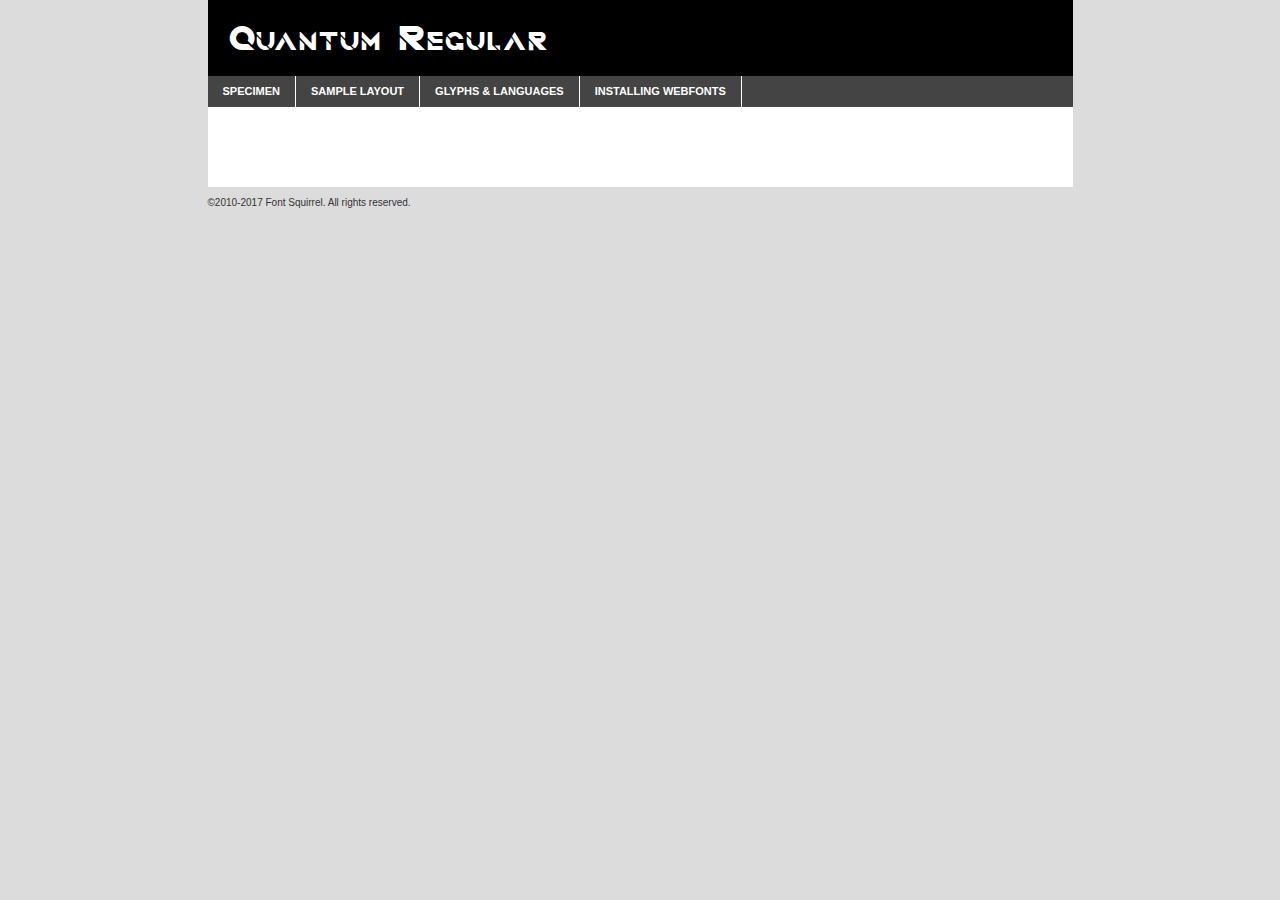
<file: fonts/quantum-font/quantum-demo.html>
<!DOCTYPE html PUBLIC "-//W3C//DTD XHTML 1.0 Transitional//EN"
	"http://www.w3.org/TR/xhtml1/DTD/xhtml1-transitional.dtd">

<html xmlns="http://www.w3.org/1999/xhtml" xml:lang="en" lang="en">
<head>
	<meta http-equiv="Content-Type" content="text/html; charset=utf-8" />
	<script src="http://ajax.googleapis.com/ajax/libs/jquery/1.7.2/jquery.min.js" type="text/javascript" charset="utf-8"></script>
	<script type="text/javascript">
	(function($){$.fn.easyTabs=function(option){var param=jQuery.extend({fadeSpeed:"fast",defaultContent:1,activeClass:'active'},option);$(this).each(function(){var thisId="#"+this.id;if(param.defaultContent==''){param.defaultContent=1;}
	if(typeof param.defaultContent=="number")
	{var defaultTab=$(thisId+" .tabs li:eq("+(param.defaultContent-1)+") a").attr('href').substr(1);}else{var defaultTab=param.defaultContent;}
	$(thisId+" .tabs li a").each(function(){var tabToHide=$(this).attr('href').substr(1);$("#"+tabToHide).addClass('easytabs-tab-content');});hideAll();changeContent(defaultTab);function hideAll(){$(thisId+" .easytabs-tab-content").hide();}
	function changeContent(tabId){hideAll();$(thisId+" .tabs li").removeClass(param.activeClass);$(thisId+" .tabs li a[href=#"+tabId+"]").closest('li').addClass(param.activeClass);if(param.fadeSpeed!="none")
	{$(thisId+" #"+tabId).fadeIn(param.fadeSpeed);}else{$(thisId+" #"+tabId).show();}}
	$(thisId+" .tabs li").click(function(){var tabId=$(this).find('a').attr('href').substr(1);changeContent(tabId);return false;});});}})(jQuery);
	</script>
	<link rel="stylesheet" href="specimen_files/specimen_stylesheet.css" type="text/css" charset="utf-8" />
	<link rel="stylesheet" href="stylesheet.css" type="text/css" charset="utf-8" />

	<style type="text/css">
					body{
				font-family: 'quantumregular';
							}
		</style>

	<title>Quantum Regular Specimen</title>
	
	
	<script type="text/javascript" charset="utf-8">
		$(document).ready(function() {
			$('#container').easyTabs({defaultContent:1});
		});
	</script>
</head>

<body>
<div id="container">
	<div id="header">
		Quantum Regular	</div>
	<ul class="tabs">
		<li><a href="#specimen">Specimen</a></li>
		<li><a href="#layout">Sample Layout</a></li>
				<li><a href="#glyphs">Glyphs &amp; Languages</a></li>
		<li><a href="#installing">Installing Webfonts</a></li>
		
	</ul>
	
	<div id="main_content">

		
			<div id="specimen">
		
				<div class="section">
					<div class="grid12 firstcol">
						<div class="huge">AaBb</div>
					</div>
				</div>
		
				<div class="section">
					<div class="glyph_range">A&#x200B;B&#x200b;C&#x200b;D&#x200b;E&#x200b;F&#x200b;G&#x200b;H&#x200b;I&#x200b;J&#x200b;K&#x200b;L&#x200b;M&#x200b;N&#x200b;O&#x200b;P&#x200b;Q&#x200b;R&#x200b;S&#x200b;T&#x200b;U&#x200b;V&#x200b;W&#x200b;X&#x200b;Y&#x200b;Z&#x200b;a&#x200b;b&#x200b;c&#x200b;d&#x200b;e&#x200b;f&#x200b;g&#x200b;h&#x200b;i&#x200b;j&#x200b;k&#x200b;l&#x200b;m&#x200b;n&#x200b;o&#x200b;p&#x200b;q&#x200b;r&#x200b;s&#x200b;t&#x200b;u&#x200b;v&#x200b;w&#x200b;x&#x200b;y&#x200b;z&#x200b;1&#x200b;2&#x200b;3&#x200b;4&#x200b;5&#x200b;6&#x200b;7&#x200b;8&#x200b;9&#x200b;0&#x200b;&amp;&#x200b;.&#x200b;,&#x200b;?&#x200b;!&#x200b;&#64;&#x200b;(&#x200b;)&#x200b;#&#x200b;$&#x200b;%&#x200b;*&#x200b;+&#x200b;-&#x200b;=&#x200b;:&#x200b;;</div>
				</div>
				<div class="section">
					<div class="grid12 firstcol">
						<table class="sample_table">
							<tr><td>10</td><td class="size10">abcdefghijklmnopqrstuvwxyzABCDEFGHIJKLMNOPQRSTUVWXYZ0123456789abcdefghijklmnopqrstuvwxyzABCDEFGHIJKLMNOPQRSTUVWXYZ0123456789abcdefghijklmnopqrstuvwxyzABCDEFGHIJKLMNOPQRSTUVWXYZ</td></tr>
							<tr><td>11</td><td class="size11">abcdefghijklmnopqrstuvwxyzABCDEFGHIJKLMNOPQRSTUVWXYZ0123456789abcdefghijklmnopqrstuvwxyzABCDEFGHIJKLMNOPQRSTUVWXYZ0123456789abcdefghijklmnopqrstuvwxyzABCDEFGHIJKLMNOPQRSTUVWXYZ</td></tr>
							<tr><td>12</td><td class="size12">abcdefghijklmnopqrstuvwxyzABCDEFGHIJKLMNOPQRSTUVWXYZ0123456789abcdefghijklmnopqrstuvwxyzABCDEFGHIJKLMNOPQRSTUVWXYZ0123456789abcdefghijklmnopqrstuvwxyzABCDEFGHIJKLMNOPQRSTUVWXYZ</td></tr>
							<tr><td>13</td><td class="size13">abcdefghijklmnopqrstuvwxyzABCDEFGHIJKLMNOPQRSTUVWXYZ0123456789abcdefghijklmnopqrstuvwxyzABCDEFGHIJKLMNOPQRSTUVWXYZ0123456789abcdefghijklmnopqrstuvwxyzABCDEFGHIJKLMNOPQRSTUVWXYZ</td></tr>
							<tr><td>14</td><td class="size14">abcdefghijklmnopqrstuvwxyzABCDEFGHIJKLMNOPQRSTUVWXYZ0123456789abcdefghijklmnopqrstuvwxyzABCDEFGHIJKLMNOPQRSTUVWXYZ0123456789abcdefghijklmnopqrstuvwxyzABCDEFGHIJKLMNOPQRSTUVWXYZ</td></tr>
							<tr><td>16</td><td class="size16">abcdefghijklmnopqrstuvwxyzABCDEFGHIJKLMNOPQRSTUVWXYZ0123456789abcdefghijklmnopqrstuvwxyzABCDEFGHIJKLMNOPQRSTUVWXYZ</td></tr>
							<tr><td>18</td><td class="size18">abcdefghijklmnopqrstuvwxyzABCDEFGHIJKLMNOPQRSTUVWXYZ0123456789abcdefghijklmnopqrstuvwxyzABCDEFGHIJKLMNOPQRSTUVWXYZ</td></tr>
							<tr><td>20</td><td class="size20">abcdefghijklmnopqrstuvwxyzABCDEFGHIJKLMNOPQRSTUVWXYZ0123456789abcdefghijklmnopqrstuvwxyzABCDEFGHIJKLMNOPQRSTUVWXYZ</td></tr>
							<tr><td>24</td><td class="size24">abcdefghijklmnopqrstuvwxyzABCDEFGHIJKLMNOPQRSTUVWXYZ0123456789abcdefghijklmnopqrstuvwxyzABCDEFGHIJKLMNOPQRSTUVWXYZ</td></tr>
							<tr><td>30</td><td class="size30">abcdefghijklmnopqrstuvwxyzABCDEFGHIJKLMNOPQRSTUVWXYZ0123456789abcdefghijklmnopqrstuvwxyzABCDEFGHIJKLMNOPQRSTUVWXYZ</td></tr>
							<tr><td>36</td><td class="size36">abcdefghijklmnopqrstuvwxyzABCDEFGHIJKLMNOPQRSTUVWXYZ0123456789abcdefghijklmnopqrstuvwxyzABCDEFGHIJKLMNOPQRSTUVWXYZ</td></tr>
							<tr><td>48</td><td class="size48">abcdefghijklmnopqrstuvwxyzABCDEFGHIJKLMNOPQRSTUVWXYZ0123456789abcdefghijklmnopqrstuvwxyzABCDEFGHIJKLMNOPQRSTUVWXYZ</td></tr>
							<tr><td>60</td><td class="size60">abcdefghijklmnopqrstuvwxyzABCDEFGHIJKLMNOPQRSTUVWXYZ0123456789abcdefghijklmnopqrstuvwxyzABCDEFGHIJKLMNOPQRSTUVWXYZ</td></tr>
							<tr><td>72</td><td class="size72">abcdefghijklmnopqrstuvwxyzABCDEFGHIJKLMNOPQRSTUVWXYZ0123456789abcdefghijklmnopqrstuvwxyzABCDEFGHIJKLMNOPQRSTUVWXYZ</td></tr>
							<tr><td>90</td><td class="size90">abcdefghijklmnopqrstuvwxyzABCDEFGHIJKLMNOPQRSTUVWXYZ0123456789abcdefghijklmnopqrstuvwxyzABCDEFGHIJKLMNOPQRSTUVWXYZ</td></tr>
						</table>
				
					</div>
			
				</div>
		
		
		
								<div class="section" id="bodycomparison">


										<div id="xheight">
				<div class="fontbody">&#x25FC;&#x25FC;&#x25FC;&#x25FC;&#x25FC;&#x25FC;&#x25FC;&#x25FC;&#x25FC;&#x25FC;&#x25FC;&#x25FC;&#x25FC;&#x25FC;&#x25FC;&#x25FC;&#x25FC;&#x25FC;&#x25FC;&#x25FC;&#x25FC;&#x25FC;&#x25FC;&#x25FC;&#x25FC;&#x25FC;&#x25FC;&#x25FC;&#x25FC;&#x25FC;&#x25FC;&#x25FC;&#x25FC;&#x25FC;&#x25FC;&#x25FC;&#x25FC;&#x25FC;&#x25FC;&#x25FC;&#x25FC;&#x25FC;&#x25FC;&#x25FC;&#x25FC;&#x25FC;&#x25FC;&#x25FC;&#x25FC;&#x25FC;&#x25FC;&#x25FC;&#x25FC;&#x25FC;&#x25FC;&#x25FC;&#x25FC;&#x25FC;&#x25FC;&#x25FC;&#x25FC;&#x25FC;&#x25FC;&#x25FC;&#x25FC;&#x25FC;&#x25FC;&#x25FC;&#x25FC;&#x25FC;&#x25FC;&#x25FC;&#x25FC;&#x25FC;&#x25FC;&#x25FC;&#x25FC;&#x25FC;&#x25FC;&#x25FC;&#x25FC;&#x25FC;&#x25FC;&#x25FC;&#x25FC;&#x25FC;&#x25FC;&#x25FC;&#x25FC;&#x25FC;&#x25FC;&#x25FC;&#x25FC;&#x25FC;&#x25FC;&#x25FC;&#x25FC;&#x25FC;&#x25FC;body</div><div class="arialbody">body</div><div class="verdanabody">body</div><div class="georgiabody">body</div></div>
										<div class="fontbody" style="z-index:1">
											body<span>Quantum Regular</span>
										</div>
										<div class="arialbody" style="z-index:1">
											body<span>Arial</span>
										</div>
										<div class="verdanabody" style="z-index:1">
											body<span>Verdana</span>
										</div>
										<div class="georgiabody" style="z-index:1">
											body<span>Georgia</span>
										</div>



								</div>
		
		
				<div class="section psample psample_row1" id="">
					
					<div class="grid2 firstcol">
						<p class="size10"><span>10.</span>Aenean lacinia bibendum nulla sed consectetur. Fusce dapibus, tellus ac cursus commodo, tortor mauris condimentum nibh, ut fermentum massa justo sit amet risus. Nullam id dolor id nibh ultricies vehicula ut id elit. Cum sociis natoque penatibus et magnis dis parturient montes, nascetur ridiculus mus. Nulla vitae elit libero, a pharetra augue.</p>
			
					</div>
					<div class="grid3">
						<p class="size11"><span>11.</span>Aenean lacinia bibendum nulla sed consectetur. Fusce dapibus, tellus ac cursus commodo, tortor mauris condimentum nibh, ut fermentum massa justo sit amet risus. Nullam id dolor id nibh ultricies vehicula ut id elit. Cum sociis natoque penatibus et magnis dis parturient montes, nascetur ridiculus mus. Nulla vitae elit libero, a pharetra augue.</p>
			
					</div>
					<div class="grid3">
						<p class="size12"><span>12.</span>Aenean lacinia bibendum nulla sed consectetur. Fusce dapibus, tellus ac cursus commodo, tortor mauris condimentum nibh, ut fermentum massa justo sit amet risus. Nullam id dolor id nibh ultricies vehicula ut id elit. Cum sociis natoque penatibus et magnis dis parturient montes, nascetur ridiculus mus. Nulla vitae elit libero, a pharetra augue.</p>
			
					</div>
					<div class="grid4">
						<p class="size13"><span>13.</span>Aenean lacinia bibendum nulla sed consectetur. Fusce dapibus, tellus ac cursus commodo, tortor mauris condimentum nibh, ut fermentum massa justo sit amet risus. Nullam id dolor id nibh ultricies vehicula ut id elit. Cum sociis natoque penatibus et magnis dis parturient montes, nascetur ridiculus mus. Nulla vitae elit libero, a pharetra augue.</p>
			
					</div>
					<div class="white_blend"></div>
					
				</div>
				<div class="section psample psample_row2" id="">
					<div class="grid3 firstcol">
						<p class="size14"><span>14.</span>Aenean lacinia bibendum nulla sed consectetur. Fusce dapibus, tellus ac cursus commodo, tortor mauris condimentum nibh, ut fermentum massa justo sit amet risus. Nullam id dolor id nibh ultricies vehicula ut id elit. Cum sociis natoque penatibus et magnis dis parturient montes, nascetur ridiculus mus. Nulla vitae elit libero, a pharetra augue.</p>
			
					</div>
					<div class="grid4">
						<p class="size16"><span>16.</span>Aenean lacinia bibendum nulla sed consectetur. Fusce dapibus, tellus ac cursus commodo, tortor mauris condimentum nibh, ut fermentum massa justo sit amet risus. Nullam id dolor id nibh ultricies vehicula ut id elit. Cum sociis natoque penatibus et magnis dis parturient montes, nascetur ridiculus mus. Nulla vitae elit libero, a pharetra augue.</p>
			
					</div>
					<div class="grid5">
						<p class="size18"><span>18.</span>Aenean lacinia bibendum nulla sed consectetur. Fusce dapibus, tellus ac cursus commodo, tortor mauris condimentum nibh, ut fermentum massa justo sit amet risus. Nullam id dolor id nibh ultricies vehicula ut id elit. Cum sociis natoque penatibus et magnis dis parturient montes, nascetur ridiculus mus. Nulla vitae elit libero, a pharetra augue.</p>
			
					</div>

					<div class="white_blend"></div>

				</div>
				
				<div class="section psample psample_row3" id="">
					<div class="grid5 firstcol">
						<p class="size20"><span>20.</span>Aenean lacinia bibendum nulla sed consectetur. Fusce dapibus, tellus ac cursus commodo, tortor mauris condimentum nibh, ut fermentum massa justo sit amet risus. Nullam id dolor id nibh ultricies vehicula ut id elit. Cum sociis natoque penatibus et magnis dis parturient montes, nascetur ridiculus mus. Nulla vitae elit libero, a pharetra augue.</p>
					</div>
					<div class="grid7">
						<p class="size24"><span>24.</span>Aenean lacinia bibendum nulla sed consectetur. Fusce dapibus, tellus ac cursus commodo, tortor mauris condimentum nibh, ut fermentum massa justo sit amet risus. Nullam id dolor id nibh ultricies vehicula ut id elit. Cum sociis natoque penatibus et magnis dis parturient montes, nascetur ridiculus mus. Nulla vitae elit libero, a pharetra augue.</p>
					</div>
					
					<div class="white_blend"></div>
					
				</div>
				
				<div class="section psample psample_row4" id="">
					<div class="grid12 firstcol">
						<p class="size30"><span>30.</span>Aenean lacinia bibendum nulla sed consectetur. Fusce dapibus, tellus ac cursus commodo, tortor mauris condimentum nibh, ut fermentum massa justo sit amet risus. Nullam id dolor id nibh ultricies vehicula ut id elit. Cum sociis natoque penatibus et magnis dis parturient montes, nascetur ridiculus mus. Nulla vitae elit libero, a pharetra augue.</p>
					</div>
					<div class="white_blend"></div>
					
				</div>
				
				
				
				<div class="section psample psample_row1 fullreverse">
					<div class="grid2 firstcol">
						<p class="size10"><span>10.</span>Aenean lacinia bibendum nulla sed consectetur. Fusce dapibus, tellus ac cursus commodo, tortor mauris condimentum nibh, ut fermentum massa justo sit amet risus. Nullam id dolor id nibh ultricies vehicula ut id elit. Cum sociis natoque penatibus et magnis dis parturient montes, nascetur ridiculus mus. Nulla vitae elit libero, a pharetra augue.</p>
			
					</div>
					<div class="grid3">
						<p class="size11"><span>11.</span>Aenean lacinia bibendum nulla sed consectetur. Fusce dapibus, tellus ac cursus commodo, tortor mauris condimentum nibh, ut fermentum massa justo sit amet risus. Nullam id dolor id nibh ultricies vehicula ut id elit. Cum sociis natoque penatibus et magnis dis parturient montes, nascetur ridiculus mus. Nulla vitae elit libero, a pharetra augue.</p>
			
					</div>
					<div class="grid3">
						<p class="size12"><span>12.</span>Aenean lacinia bibendum nulla sed consectetur. Fusce dapibus, tellus ac cursus commodo, tortor mauris condimentum nibh, ut fermentum massa justo sit amet risus. Nullam id dolor id nibh ultricies vehicula ut id elit. Cum sociis natoque penatibus et magnis dis parturient montes, nascetur ridiculus mus. Nulla vitae elit libero, a pharetra augue.</p>
			
					</div>
					<div class="grid4">
						<p class="size13"><span>13.</span>Aenean lacinia bibendum nulla sed consectetur. Fusce dapibus, tellus ac cursus commodo, tortor mauris condimentum nibh, ut fermentum massa justo sit amet risus. Nullam id dolor id nibh ultricies vehicula ut id elit. Cum sociis natoque penatibus et magnis dis parturient montes, nascetur ridiculus mus. Nulla vitae elit libero, a pharetra augue.</p>
			
					</div>
					<div class="black_blend"></div>
					
				</div>
				
				<div class="section psample psample_row2 fullreverse">
					<div class="grid3 firstcol">
						<p class="size14"><span>14.</span>Aenean lacinia bibendum nulla sed consectetur. Fusce dapibus, tellus ac cursus commodo, tortor mauris condimentum nibh, ut fermentum massa justo sit amet risus. Nullam id dolor id nibh ultricies vehicula ut id elit. Cum sociis natoque penatibus et magnis dis parturient montes, nascetur ridiculus mus. Nulla vitae elit libero, a pharetra augue.</p>
			
					</div>
					<div class="grid4">
						<p class="size16"><span>16.</span>Aenean lacinia bibendum nulla sed consectetur. Fusce dapibus, tellus ac cursus commodo, tortor mauris condimentum nibh, ut fermentum massa justo sit amet risus. Nullam id dolor id nibh ultricies vehicula ut id elit. Cum sociis natoque penatibus et magnis dis parturient montes, nascetur ridiculus mus. Nulla vitae elit libero, a pharetra augue.</p>
			
					</div>
					<div class="grid5">
						<p class="size18"><span>18.</span>Aenean lacinia bibendum nulla sed consectetur. Fusce dapibus, tellus ac cursus commodo, tortor mauris condimentum nibh, ut fermentum massa justo sit amet risus. Nullam id dolor id nibh ultricies vehicula ut id elit. Cum sociis natoque penatibus et magnis dis parturient montes, nascetur ridiculus mus. Nulla vitae elit libero, a pharetra augue.</p>
			
					</div>
					<div class="black_blend"></div>

				</div>
				
				<div class="section psample fullreverse psample_row3" id="">
					<div class="grid5 firstcol">
						<p class="size20"><span>20.</span>Aenean lacinia bibendum nulla sed consectetur. Fusce dapibus, tellus ac cursus commodo, tortor mauris condimentum nibh, ut fermentum massa justo sit amet risus. Nullam id dolor id nibh ultricies vehicula ut id elit. Cum sociis natoque penatibus et magnis dis parturient montes, nascetur ridiculus mus. Nulla vitae elit libero, a pharetra augue.</p>
					</div>
					<div class="grid7">
						<p class="size24"><span>24.</span>Aenean lacinia bibendum nulla sed consectetur. Fusce dapibus, tellus ac cursus commodo, tortor mauris condimentum nibh, ut fermentum massa justo sit amet risus. Nullam id dolor id nibh ultricies vehicula ut id elit. Cum sociis natoque penatibus et magnis dis parturient montes, nascetur ridiculus mus. Nulla vitae elit libero, a pharetra augue.</p>
					</div>
					
					<div class="black_blend"></div>
					
				</div>
				
				<div class="section psample fullreverse psample_row4" id="" style="border-bottom: 20px #000 solid;">
					<div class="grid12 firstcol">
						<p class="size30"><span>30.</span>Aenean lacinia bibendum nulla sed consectetur. Fusce dapibus, tellus ac cursus commodo, tortor mauris condimentum nibh, ut fermentum massa justo sit amet risus. Nullam id dolor id nibh ultricies vehicula ut id elit. Cum sociis natoque penatibus et magnis dis parturient montes, nascetur ridiculus mus. Nulla vitae elit libero, a pharetra augue.</p>
					</div>
					<div class="black_blend"></div>
					
				</div>
				
				
				
				
			</div>
			
			<div id="layout">
				
				<div class="section">
					
					<div class="grid12 firstcol">
						<h1>Lorem Ipsum Dolor</h1>
						<h2>Etiam porta sem malesuada magna mollis euismod</h2>
						
						<p class="byline">By <a href="#link">Aenean Lacinia</a></p>
					</div>
				</div>
				<div class="section">
					<div class="grid8 firstcol">
						<p class="large">Donec sed odio dui. Morbi leo risus, porta ac consectetur ac, vestibulum at eros. Fusce dapibus, tellus ac cursus commodo, tortor mauris condimentum nibh, ut fermentum massa justo sit amet risus. </p>

						
						<h3>Pellentesque ornare sem</h3>

						<p>Maecenas sed diam eget risus varius blandit sit amet non magna. Maecenas faucibus mollis interdum. Donec ullamcorper nulla non metus auctor fringilla. Nullam id dolor id nibh ultricies vehicula ut id elit. Nullam id dolor id nibh ultricies vehicula ut id elit. </p>

						<p>Aenean eu leo quam. Pellentesque ornare sem lacinia quam venenatis vestibulum. Lorem ipsum dolor sit amet, consectetur adipiscing elit. Cum sociis natoque penatibus et magnis dis parturient montes, nascetur ridiculus mus. </p>

						<p>Nulla vitae elit libero, a pharetra augue. Praesent commodo cursus magna, vel scelerisque nisl consectetur et. Aenean lacinia bibendum nulla sed consectetur. </p>

						<p>Nullam quis risus eget urna mollis ornare vel eu leo. Nullam quis risus eget urna mollis ornare vel eu leo. Maecenas sed diam eget risus varius blandit sit amet non magna. Donec ullamcorper nulla non metus auctor fringilla. </p>

						<h3>Cras mattis consectetur</h3>

						<p>Aenean eu leo quam. Pellentesque ornare sem lacinia quam venenatis vestibulum. Aenean lacinia bibendum nulla sed consectetur. Integer posuere erat a ante venenatis dapibus posuere velit aliquet. Cras mattis consectetur purus sit amet fermentum. </p>

						<p>Nullam id dolor id nibh ultricies vehicula ut id elit. Nullam quis risus eget urna mollis ornare vel eu leo. Cras mattis consectetur purus sit amet fermentum.</p>
					</div>
					
					<div class="grid4 sidebar">
						
						<div class="box reverse">
							<p class="last">Nullam quis risus eget urna mollis ornare vel eu leo. Donec ullamcorper nulla non metus auctor fringilla. Cras mattis consectetur purus sit amet fermentum. Sed posuere consectetur est at lobortis. Lorem ipsum dolor sit amet, consectetur adipiscing elit. </p>
						</div>
						
						<p class="caption">Maecenas sed diam eget risus varius.</p>

						<p>Vestibulum id ligula porta felis euismod semper. Integer posuere erat a ante venenatis dapibus posuere velit aliquet. Vestibulum id ligula porta felis euismod semper. Sed posuere consectetur est at lobortis. Maecenas sed diam eget risus varius blandit sit amet non magna. Fusce dapibus, tellus ac cursus commodo, tortor mauris condimentum nibh, ut fermentum massa justo sit amet risus. </p>

					

						<p>Duis mollis, est non commodo luctus, nisi erat porttitor ligula, eget lacinia odio sem nec elit. Aenean lacinia bibendum nulla sed consectetur. Vivamus sagittis lacus vel augue laoreet rutrum faucibus dolor auctor. Aenean lacinia bibendum nulla sed consectetur. Nullam quis risus eget urna mollis ornare vel eu leo. </p>

						<p>Praesent commodo cursus magna, vel scelerisque nisl consectetur et. Donec ullamcorper nulla non metus auctor fringilla. Maecenas faucibus mollis interdum. Fusce dapibus, tellus ac cursus commodo, tortor mauris condimentum nibh, ut fermentum massa justo sit amet risus. </p>

					</div>
				</div>
				
			</div>


			



		<div id="glyphs">
			<div class="section">
				<div class="grid12 firstcol">
			
				<h1>Language Support</h1>
				<p>The subset of Quantum Regular in this kit supports the following languages:<br />
			
					English, Arrernte, Bislama, Cebuano, Fijian, Gilbertese, Hmong, Ibanag, Iloko_ilokano, Interglossa_glosa, Interlingua, Lojban, Norfolk_pitcairnese, Oromo, Rotokas, Seychelles_creole, Shona, Somali, Southern_ndebele, Swahili, Swati_swazi, Tok_pisin, Warlpiri, Xhosa, Zulu, Latinbasic				</p>
				<h1>Glyph Chart</h1>
				<p>The subset of Quantum Regular in this kit includes all the glyphs listed below. Unicode entities are included above each glyph to help you insert individual characters into your layout.</p>
				<div id="glyph_chart">
			
																				 <div><p>&amp;#10;</p>&#10;</div>
																				 <div><p>&amp;#13;</p>&#13;</div>
																				 <div><p>&amp;#32;</p>&#32;</div>
																				 <div><p>&amp;#33;</p>&#33;</div>
																				 <div><p>&amp;#48;</p>&#48;</div>
																				 <div><p>&amp;#49;</p>&#49;</div>
																				 <div><p>&amp;#50;</p>&#50;</div>
																				 <div><p>&amp;#51;</p>&#51;</div>
																				 <div><p>&amp;#52;</p>&#52;</div>
																				 <div><p>&amp;#53;</p>&#53;</div>
																				 <div><p>&amp;#54;</p>&#54;</div>
																				 <div><p>&amp;#55;</p>&#55;</div>
																				 <div><p>&amp;#56;</p>&#56;</div>
																				 <div><p>&amp;#57;</p>&#57;</div>
																				 <div><p>&amp;#63;</p>&#63;</div>
																				 <div><p>&amp;#65;</p>&#65;</div>
																				 <div><p>&amp;#66;</p>&#66;</div>
																				 <div><p>&amp;#67;</p>&#67;</div>
																				 <div><p>&amp;#68;</p>&#68;</div>
																				 <div><p>&amp;#69;</p>&#69;</div>
																				 <div><p>&amp;#70;</p>&#70;</div>
																				 <div><p>&amp;#71;</p>&#71;</div>
																				 <div><p>&amp;#72;</p>&#72;</div>
																				 <div><p>&amp;#73;</p>&#73;</div>
																				 <div><p>&amp;#74;</p>&#74;</div>
																				 <div><p>&amp;#75;</p>&#75;</div>
																				 <div><p>&amp;#76;</p>&#76;</div>
																				 <div><p>&amp;#77;</p>&#77;</div>
																				 <div><p>&amp;#78;</p>&#78;</div>
																				 <div><p>&amp;#79;</p>&#79;</div>
																				 <div><p>&amp;#80;</p>&#80;</div>
																				 <div><p>&amp;#81;</p>&#81;</div>
																				 <div><p>&amp;#82;</p>&#82;</div>
																				 <div><p>&amp;#83;</p>&#83;</div>
																				 <div><p>&amp;#84;</p>&#84;</div>
																				 <div><p>&amp;#85;</p>&#85;</div>
																				 <div><p>&amp;#86;</p>&#86;</div>
																				 <div><p>&amp;#87;</p>&#87;</div>
																				 <div><p>&amp;#88;</p>&#88;</div>
																				 <div><p>&amp;#89;</p>&#89;</div>
																				 <div><p>&amp;#90;</p>&#90;</div>
																				 <div><p>&amp;#97;</p>&#97;</div>
																				 <div><p>&amp;#98;</p>&#98;</div>
																				 <div><p>&amp;#99;</p>&#99;</div>
																				 <div><p>&amp;#100;</p>&#100;</div>
																				 <div><p>&amp;#101;</p>&#101;</div>
																				 <div><p>&amp;#102;</p>&#102;</div>
																				 <div><p>&amp;#103;</p>&#103;</div>
																				 <div><p>&amp;#104;</p>&#104;</div>
																				 <div><p>&amp;#105;</p>&#105;</div>
																				 <div><p>&amp;#106;</p>&#106;</div>
																				 <div><p>&amp;#107;</p>&#107;</div>
																				 <div><p>&amp;#108;</p>&#108;</div>
																				 <div><p>&amp;#109;</p>&#109;</div>
																				 <div><p>&amp;#110;</p>&#110;</div>
																				 <div><p>&amp;#111;</p>&#111;</div>
																				 <div><p>&amp;#112;</p>&#112;</div>
																				 <div><p>&amp;#113;</p>&#113;</div>
																				 <div><p>&amp;#114;</p>&#114;</div>
																				 <div><p>&amp;#115;</p>&#115;</div>
																				 <div><p>&amp;#116;</p>&#116;</div>
																				 <div><p>&amp;#117;</p>&#117;</div>
																				 <div><p>&amp;#118;</p>&#118;</div>
																				 <div><p>&amp;#119;</p>&#119;</div>
																				 <div><p>&amp;#120;</p>&#120;</div>
																				 <div><p>&amp;#121;</p>&#121;</div>
																				 <div><p>&amp;#122;</p>&#122;</div>
																				 <div><p>&amp;#160;</p>&#160;</div>
																				 <div><p>&amp;#65;</p>&#65;</div>
																				 <div><p>&amp;#65;</p>&#65;</div>
																				 <div><p>&amp;#65;</p>&#65;</div>
																				 <div><p>&amp;#65;</p>&#65;</div>
																				 <div><p>&amp;#65;</p>&#65;</div>
																				 <div><p>&amp;#69;</p>&#69;</div>
																				 <div><p>&amp;#69;</p>&#69;</div>
																				 <div><p>&amp;#69;</p>&#69;</div>
																				 <div><p>&amp;#73;</p>&#73;</div>
																				 <div><p>&amp;#73;</p>&#73;</div>
																				 <div><p>&amp;#73;</p>&#73;</div>
																				 <div><p>&amp;#79;</p>&#79;</div>
																				 <div><p>&amp;#79;</p>&#79;</div>
																				 <div><p>&amp;#79;</p>&#79;</div>
																				 <div><p>&amp;#79;</p>&#79;</div>
																				 <div><p>&amp;#79;</p>&#79;</div>
																				 <div><p>&amp;#85;</p>&#85;</div>
																				 <div><p>&amp;#85;</p>&#85;</div>
																				 <div><p>&amp;#85;</p>&#85;</div>
																				 <div><p>&amp;#97;</p>&#97;</div>
																				 <div><p>&amp;#97;</p>&#97;</div>
																				 <div><p>&amp;#97;</p>&#97;</div>
																				 <div><p>&amp;#97;</p>&#97;</div>
																				 <div><p>&amp;#97;</p>&#97;</div>
																				 <div><p>&amp;#101;</p>&#101;</div>
																				 <div><p>&amp;#101;</p>&#101;</div>
																				 <div><p>&amp;#101;</p>&#101;</div>
																				 <div><p>&amp;#105;</p>&#105;</div>
																				 <div><p>&amp;#105;</p>&#105;</div>
																				 <div><p>&amp;#105;</p>&#105;</div>
																				 <div><p>&amp;#111;</p>&#111;</div>
																				 <div><p>&amp;#111;</p>&#111;</div>
																				 <div><p>&amp;#111;</p>&#111;</div>
																				 <div><p>&amp;#111;</p>&#111;</div>
																				 <div><p>&amp;#111;</p>&#111;</div>
																				 <div><p>&amp;#117;</p>&#117;</div>
																				 <div><p>&amp;#117;</p>&#117;</div>
																				 <div><p>&amp;#117;</p>&#117;</div>
																				 <div><p>&amp;#121;</p>&#121;</div>
																				 <div><p>&amp;#8192;</p>&#8192;</div>
																				 <div><p>&amp;#8193;</p>&#8193;</div>
																				 <div><p>&amp;#8194;</p>&#8194;</div>
																				 <div><p>&amp;#8195;</p>&#8195;</div>
																				 <div><p>&amp;#8196;</p>&#8196;</div>
																				 <div><p>&amp;#8197;</p>&#8197;</div>
																				 <div><p>&amp;#8198;</p>&#8198;</div>
																				 <div><p>&amp;#8199;</p>&#8199;</div>
																				 <div><p>&amp;#8200;</p>&#8200;</div>
																				 <div><p>&amp;#8201;</p>&#8201;</div>
																				 <div><p>&amp;#8202;</p>&#8202;</div>
																				 <div><p>&amp;#8239;</p>&#8239;</div>
																				 <div><p>&amp;#8287;</p>&#8287;</div>
																				 <div><p>&amp;#9724;</p>&#9724;</div>
																																																</div>	
				</div>
		
		
			</div>
		</div>
		
		
		<div id="specs">
			
		</div>
	
		<div id="installing">
			<div class="section">
				<div class="grid7 firstcol">
					<h1>Installing Webfonts</h1>
					
					<p>Webfonts are supported by all major browser platforms but not all in the same way. There are currently four different font formats that must be included in order to target all browsers. This includes TTF, WOFF, EOT and SVG.</p>
					
					<h2>1. Upload your webfonts</h2>
					<p>You must upload your webfont kit to your website. They should be in or near the same directory as your CSS files.</p>
					
					<h2>2. Include the webfont stylesheet</h2>
					<p>A special CSS @font-face declaration helps the various browsers select the appropriate font it needs without causing you a bunch of headaches. Learn more about this syntax by reading the <a href="https://www.fontspring.com/blog/further-hardening-of-the-bulletproof-syntax">Fontspring blog post</a> about it. The code for it is as follows:</p>


<code>
@font-face{ 
	font-family: 'MyWebFont';
	src: url('WebFont.eot');
	src: url('WebFont.eot?#iefix') format('embedded-opentype'),
	     url('WebFont.woff') format('woff'),
	     url('WebFont.ttf') format('truetype'),
	     url('WebFont.svg#webfont') format('svg');
}
</code>

	<p>We've already gone ahead and generated the code for you. All you have to do is link to the stylesheet in your HTML, like this:</p>
	<code>&lt;link rel=&quot;stylesheet&quot; href=&quot;stylesheet.css&quot; type=&quot;text/css&quot; charset=&quot;utf-8&quot; /&gt;</code>

					<h2>3. Modify your own stylesheet</h2>
					<p>To take advantage of your new fonts, you must tell your stylesheet to use them. Look at the original @font-face declaration above and find the property called "font-family." The name linked there will be what you use to reference the font. Prepend that webfont name to the font stack in the "font-family" property, inside the selector you want to change. For example:</p>
<code>p { font-family: 'WebFont', Arial, sans-serif; }</code>

<h2>4. Test</h2>
<p>Getting webfonts to work cross-browser <em>can</em> be tricky. Use the information in the sidebar to help you if you find that fonts aren't loading in a particular browser.</p>
				</div>
				
				<div class="grid5 sidebar">
					<div class="box">
						<h2>Troubleshooting<br />Font-Face Problems</h2>
						<p>Having trouble getting your webfonts to load in your new website? Here are some tips to sort out what might be the problem.</p>

						<h3>Fonts not showing in any browser</h3>

						<p>This sounds like you need to work on the plumbing. You either did not upload the fonts to the correct directory, or you did not link the fonts properly in the CSS. If you've confirmed that all this is correct and you still have a problem, take a look at your .htaccess file and see if requests are getting intercepted.</p>

						<h3>Fonts not loading in iPhone or iPad</h3>

						<p>The most common problem here is that you are serving the fonts from an IIS server. IIS refuses to serve files that have unknown MIME types. If that is the case, you must set the MIME type for SVG to "image/svg+xml" in the server settings. Follow these instructions from Microsoft if you need help.</p>

						<h3>Fonts not loading in Firefox</h3>

						<p>The primary reason for this failure? You are still using a version Firefox older than 3.5. So upgrade already! If that isn't it, then you are very likely serving fonts from a different domain. Firefox requires that all font assets be served from the same domain. Lastly it is possible that you need to add WOFF to your list of MIME types (if you are serving via IIS.)</p>

						<h3>Fonts not loading in IE</h3>

						<p>Are you looking at Internet Explorer on an actual Windows machine or are you cheating by using a service like Adobe BrowserLab? Many of these screenshot services do not render @font-face for IE. Best to test it on a real machine.</p>

						<h3>Fonts not loading in IE9</h3>

						<p>IE9, like Firefox, requires that fonts be served from the same domain as the website. Make sure that is the case.</p>
					</div>
				</div>
			</div>
			
		</div>
	
	</div>
	<div id="footer">
		<p>&copy;2010-2017 Font Squirrel. All rights reserved.</p>
	</div>
</div>
</body>
</html>
</file>
<file: style.css>
* {
	padding: 0;
	margin: 0;
	font-family: "Caviar Dreams";
}

body {
	background-color: #1a0033;
	color: white;
}

p {
	font-weight: bold;
	letter-spacing: 3px;
}

.updatedate {
	font-family: "Neuropol";
}

h3 {
	font-family: "Neuropol";
}

h2 {
	font-family: "Full Pack 2025";
	letter-spacing: 10px;
}

h1 {
	font-family: "Quantum";
}

@font-face {
    font-family: 'Quantum';
    src: url('fonts/quantum-font/quantum-webfont.woff2') format('woff2'),
         url('fonts/quantum-font/quantum-webfont.woff') format('woff');
    font-weight: normal;
    font-style: normal;
}

@font-face {
    font-family: 'Full Pack 2025';
    src: url('fonts/fullpack2025-font/full_pack_2025-webfont.woff2') format('woff2'),
         url('fonts/fullpack2025-font/full_pack_2025-webfont.woff') format('woff');
    font-weight: normal;
    font-style: normal;
}

@font-face {
    font-family: 'Neuropol';
    src: url('fonts/neuropol-font/neuropol-webfont.woff2') format('woff2'),
         url('fonts/neuropol-font/neuropol-webfont.woff') format('woff');
    font-weight: normal;
    font-style: normal;
}

@font-face {
    font-family: 'Caviar Dreams';
    src: url('fonts/caviardreams-font/caviardreams-webfont.woff2') format('woff2'),
         url('fonts/caviardreams-font/caviardreams-webfont.woff') format('woff');
    font-weight: normal;
    font-style: normal;
}

#logohead {
	float: left;
	width: 50%;
	background: none;
}

#header {
	background-image: url("images/galaxy.jpg");
	background-size: 100% 100px;
	height: 100px;
	width: 100%;
	line-height: 100px;
}

#sitename {
	text-align: center;
	font-family: Quantum;
	font-size: 75px;
	color: black;
}

#logo {
	height: 75px;
	width: 75px;
}

#nav {
	list-style: none;
	float: right;
	width: 50%;
}

#navlist li {
	display: inline;
	font-size: 150%;
	font-weight: bolder;
	line-height: 50%;
	margin: 0 20px;
}

#navlist a {
	color: black;
	text-decoration: none;
}

#navlist a:hover {
	color: blue;
}

#intro {
	text-align: center;
	max-width: 55%;
	margin: auto;
	margin-top: 30px;
	line-height: 250%;
	height: 600px;
	background-image: url("images/darksamusstock.png");
	background-size: 100% 100%;
	
}

#introhead {
	font-size: 50px;
	color: powderblue;
	line-height: 500%;
}

#introtext {
	background-color: rgba(26, 0, 51, 0.5);
}

#leftside {
	float: left;
	width: 13%;
	height: 100%;
}

#leftsidecontent li {
	list-style: none;
	line-height: 300%;
	font-size: 20px;
	font-family: "Neuropol";
}

#leftsidecontent a {
	text-decoration: none;
}

#leftsidecontent {
	margin: auto;
	padding-top: 20px;
	text-align: center;
}

#linkslist li {
	font-size: 25px;
	letter-spacing: 3px;
}

#youtube {
	color: red;
}

#twitter {
	color: lightblue;
}

#facebook {
	color: #bf80ff;
}

#linkslist a:hover {
	color: black;
}

#rightside {
	float: right;
	width: 20%;
	height: 100%;
	background-color: #28004d;
}

#rightsidecontent {
	padding-top: 20px;
	text-align: center;
}

#navigation img {
	float: right;
	display: block;
	width: 3.75%;
	margin: 0 auto;
	margin-top: 500px;
	border-radius: 35%;
	background-color: white;
	padding: 5px;
	position: fixed;
}

#navigation img:hover {
	background-color: black;
}

#content {
	margin: 0 auto;
}

#aboutcontent {
	max-width: 67%;
	text-align: center;
	margin: 0 auto;
}

#aboutcontent h3 {
	font-size: 40px;
}

#aboutcontent ul {
	list-style: none;
	font-size: 25px;
}

#aboutimage {
	width: 500px;
	height: 500px;
	margin: auto;
}

#footer {
	display: block;
	background-color: black;
	height: 200px;
	width: 100%;
	clear: both;
}

.footcol {
	min-width: 50%;
	text-align: center;
}

#col1 {
	float: left;
	height: 100%;
}

#col2 {
	float: right;
}

#thanks {
	display: block;
	font-size: 200%;
	padding-top: 50px;
}
</file>
<file: fonts/caviardreams-font/stylesheet.css>
/*! Generated by Font Squirrel (https://www.fontsquirrel.com) on June 1, 2019 */



@font-face {
    font-family: 'caviar_dreamsregular';
    src: url('caviardreams-webfont.woff2') format('woff2'),
         url('caviardreams-webfont.woff') format('woff');
    font-weight: normal;
    font-style: normal;

}
</file>
<file: fonts/fullpack2025-font/stylesheet.css>
/*! Generated by Font Squirrel (https://www.fontsquirrel.com) on May 29, 2019 */



@font-face {
    font-family: 'full_pack_2025regular';
    src: url('full_pack_2025-webfont.woff2') format('woff2'),
         url('full_pack_2025-webfont.woff') format('woff');
    font-weight: normal;
    font-style: normal;

}
</file>
<file: fonts/neuropol-font/stylesheet.css>
/*! Generated by Font Squirrel (https://www.fontsquirrel.com) on May 30, 2019 */



@font-face {
    font-family: 'neuropolregular';
    src: url('neuropol-webfont.woff2') format('woff2'),
         url('neuropol-webfont.woff') format('woff');
    font-weight: normal;
    font-style: normal;

}
</file>
<file: fonts/quantum-font/stylesheet.css>
/*! Generated by Font Squirrel (https://www.fontsquirrel.com) on May 29, 2019 */



@font-face {
    font-family: 'quantumregular';
    src: url('quantum-webfont.woff2') format('woff2'),
         url('quantum-webfont.woff') format('woff');
    font-weight: normal;
    font-style: normal;

}
</file>
<file: fonts/caviardreams-font/specimen_files/specimen_stylesheet.css>
@import url('grid_12-825-55-15.css');

/*  
	CSS Reset by Eric Meyer - Released under Public Domain
    http://meyerweb.com/eric/tools/css/reset/
*/
html, body, div, span, applet, object, iframe,
h1, h2, h3, h4, h5, h6, p, blockquote, pre,
a, abbr, acronym, address, big, cite, code,
del, dfn, em, font, img, ins, kbd, q, s, samp,
small, strike, strong, sub, sup, tt, var,
b, u, i, center, dl, dt, dd, ol, ul, li,
fieldset, form, label, legend, table, 
caption, tbody, tfoot, thead, tr, th, td 
                  {margin: 0;padding: 0;border: 0;outline: 0;
                  font-size: 100%;vertical-align: baseline;
                  background: transparent;}
body              {line-height: 1;}
ol, ul            {list-style: none;}
blockquote, q     {quotes: none;}
blockquote:before, blockquote:after,
q:before, q:after {content: '';	content: none;}
:focus            {outline: 0;}
ins               {text-decoration: none;}
del               {text-decoration: line-through;}
table             {border-collapse: collapse;border-spacing: 0;}




body {
	color: #000;
	background-color: #dcdcdc;
}

a {
	text-decoration: none;
	color: #1883ba;
}

h1{
	font-size: 32px;
	font-weight: normal;
	font-style: normal;
	margin-bottom: 18px;
}

h2{
	font-size: 18px;
}

#container {
	width: 865px;
	margin: 0px auto;
}


#header {
	padding: 20px;
	font-size: 36px;
	background-color: #000;
	color: #fff;
}

#header span {
	color: #666;
}
#main_content {
	background-color: #fff;
	padding: 60px 20px 20px;
}


#footer p {
	margin: 0;
	padding-top: 10px;
	padding-bottom: 50px;
	color: #333;
	font: 10px Arial, sans-serif;
}

.tabs {
	width: 100%;
	height: 31px;
	background-color: #444;
}
.tabs li {
	float:  left;
	margin: 0;
	overflow: hidden;
	background-color: #444;
}
.tabs li a {
	display: block;
	color: #fff;
	text-decoration: none;
	font: bold 11px/11px 'Arial';
	text-transform: uppercase;
	padding: 10px 15px;
	border-right: 1px solid #fff;
}

.tabs li a:hover {
		background-color: #00b3ff;

}

.tabs li.active a {
	color:  #000;
	background-color: #fff;
}



div.huge {
	
	font-size: 300px;
	line-height: 1em;
	padding: 0;
	letter-spacing: -.02em;
	overflow: hidden;
}
div.glyph_range {
	font-size: 72px;
	line-height: 1.1em;
}

.size10{ font-size: 10px; }
.size11{ font-size: 11px; }
.size12{ font-size: 12px; }
.size13{ font-size: 13px; }
.size14{ font-size: 14px; }
.size16{ font-size: 16px; }
.size18{ font-size: 18px; }
.size20{ font-size: 20px; }
.size24{ font-size: 24px; }
.size30{ font-size: 30px; }
.size36{ font-size: 36px; }
.size48{ font-size: 48px; }
.size60{ font-size: 60px; }
.size72{ font-size: 72px; }
.size90{ font-size: 90px; }


.psample_row1 {	height: 120px;}
.psample_row1 {	height: 120px;}
.psample_row2 {	height: 160px;}
.psample_row3 {	height: 160px;}
.psample_row4 {	height: 160px;}

.psample {
	overflow: hidden;
	position: relative;
}
.psample p {
	line-height: 1.3em;
	display: block;
	overflow: hidden;
	margin: 0;
}

.psample span {
	margin-right: .5em;
}

.white_blend {
	width: 100%;
	height: 61px;
	background-image: url([data-uri]);
	position: absolute;
	bottom: 0;
}
.black_blend {
	width: 100%;
	height: 61px;
	background-image: url([data-uri]);
	position: absolute;
	bottom: 0;
}
.fullreverse {
	background:  #000 !important;
	color:  #fff !important;
	margin-left: -20px;
	padding-left: 20px;
	margin-right: -20px;
	padding-right: 20px;
	padding: 20px;
	margin-bottom:0;
}


.sample_table td {
	padding-top: 3px;
	padding-bottom:5px;
	padding-left: 5px;
	vertical-align: middle;
	line-height: 1.2em;
}

.sample_table td:first-child {
	background-color: #eee;
	text-align: right;
	padding-right: 5px;
	padding-left: 0;
	padding: 5px;
	font: 11px/12px "Courier New", Courier, mono;
}

code {
	white-space: pre;
	background-color: #eee;
	display: block;
	padding: 10px;
	margin-bottom: 18px;
	overflow: auto;
}


.bottom,.last 	{margin-bottom:0 !important; padding-bottom:0 !important;}

.box  { 
  padding: 18px; 
  margin-bottom: 18px; 
  background: #eee; 
}

.reverse,.reversed { background:  #000 !important;color:  #fff !important; border: none !important;}

#bodycomparison {
	position: relative;
	overflow: hidden;
	font-size: 72px;
	height: 90px;
	white-space: nowrap;
}

#bodycomparison div{
	font-size: 72px;
	line-height: 90px;
	display: inline;
	margin: 0 15px 0 0;
	padding: 0;
}

#bodycomparison div span{
	font: 10px Arial;
	position: absolute;
	left: 0;
}
#xheight {
	float: none;
	position: absolute;
	color: #d9f3ff;
	font-size: 72px;
	line-height: 90px;
}

.fontbody {
 position: relative;
}
.arialbody{
	font-family: Arial;
	position: relative;
}
.verdanabody{
	font-family: Verdana;
	position: relative;
}
.georgiabody{
	font-family: Georgia;
	position: relative;
}

/* @group Layout page
 */

#layout h1 {
	font-size: 36px;
	line-height: 42px;
	font-weight: normal;
	font-style: normal;
}

#layout h2 {
	font-size: 24px;
	line-height: 23px;
	font-weight: normal;
	font-style: normal;
}

#layout h3 {
	font-size: 22px;
	line-height: 1.4em;
	margin-top: 1em;
	font-weight: normal;
	font-style: normal;
}


#layout p.byline {
	font-size: 12px;
	margin-top: 18px;
	line-height: 12px;
	margin-bottom: 0;
}
#layout p {
	font-size: 14px;
	line-height: 21px;
	margin-bottom: .5em;
}

#layout p.large{
	font-size: 18px;
	line-height: 26px;
}

#layout .sidebar p{
	font-size: 12px;
	line-height: 1.4em;
}

#layout p.caption {
	font-size: 10px;
	margin-top: -16px;
	margin-bottom: 18px;
}

/* @end */

/* @group Glyphs */

#glyph_chart div{
	background-color: #d9f3ff;
	color: black;
	float: left;
	font-size: 36px;
	height: 1.2em;
	line-height: 1.2em;
	margin-bottom: 1px;
	margin-right: 1px;
	text-align: center;
	width: 1.2em;
	position: relative;
	padding: .6em .2em .2em;
}

#glyph_chart div p {
	position: absolute;
	left: 0;
	top: 0;
	display: block;
	text-align: center;
	font: bold 9px Arial, sans-serif;
	background-color: #3a768f;
	width: 100%;
	color: #fff;
	padding: 2px 0;
}


#glyphs h1 {
	font-family: Arial, sans-serif;
}
/* @end */

/* @group Installing */

#installing {
	font: 13px Arial, sans-serif;
}

#installing p,
#glyphs p{
	line-height: 1.2em;
	margin-bottom: 18px;
	font: 13px Arial, sans-serif;
}



#installing h3{
	font-size: 15px;
	margin-top: 18px;
}

/* @end */

#rendering h1 {
	font-family: Arial, sans-serif;
}
.render_table td {
	font: 11px "Courier New", Courier, mono;
	vertical-align: middle;
}
</file>
<file: fonts/fullpack2025-font/specimen_files/specimen_stylesheet.css>
@import url('grid_12-825-55-15.css');

/*  
	CSS Reset by Eric Meyer - Released under Public Domain
    http://meyerweb.com/eric/tools/css/reset/
*/
html, body, div, span, applet, object, iframe,
h1, h2, h3, h4, h5, h6, p, blockquote, pre,
a, abbr, acronym, address, big, cite, code,
del, dfn, em, font, img, ins, kbd, q, s, samp,
small, strike, strong, sub, sup, tt, var,
b, u, i, center, dl, dt, dd, ol, ul, li,
fieldset, form, label, legend, table, 
caption, tbody, tfoot, thead, tr, th, td 
                  {margin: 0;padding: 0;border: 0;outline: 0;
                  font-size: 100%;vertical-align: baseline;
                  background: transparent;}
body              {line-height: 1;}
ol, ul            {list-style: none;}
blockquote, q     {quotes: none;}
blockquote:before, blockquote:after,
q:before, q:after {content: '';	content: none;}
:focus            {outline: 0;}
ins               {text-decoration: none;}
del               {text-decoration: line-through;}
table             {border-collapse: collapse;border-spacing: 0;}




body {
	color: #000;
	background-color: #dcdcdc;
}

a {
	text-decoration: none;
	color: #1883ba;
}

h1{
	font-size: 32px;
	font-weight: normal;
	font-style: normal;
	margin-bottom: 18px;
}

h2{
	font-size: 18px;
}

#container {
	width: 865px;
	margin: 0px auto;
}


#header {
	padding: 20px;
	font-size: 36px;
	background-color: #000;
	color: #fff;
}

#header span {
	color: #666;
}
#main_content {
	background-color: #fff;
	padding: 60px 20px 20px;
}


#footer p {
	margin: 0;
	padding-top: 10px;
	padding-bottom: 50px;
	color: #333;
	font: 10px Arial, sans-serif;
}

.tabs {
	width: 100%;
	height: 31px;
	background-color: #444;
}
.tabs li {
	float:  left;
	margin: 0;
	overflow: hidden;
	background-color: #444;
}
.tabs li a {
	display: block;
	color: #fff;
	text-decoration: none;
	font: bold 11px/11px 'Arial';
	text-transform: uppercase;
	padding: 10px 15px;
	border-right: 1px solid #fff;
}

.tabs li a:hover {
		background-color: #00b3ff;

}

.tabs li.active a {
	color:  #000;
	background-color: #fff;
}



div.huge {
	
	font-size: 300px;
	line-height: 1em;
	padding: 0;
	letter-spacing: -.02em;
	overflow: hidden;
}
div.glyph_range {
	font-size: 72px;
	line-height: 1.1em;
}

.size10{ font-size: 10px; }
.size11{ font-size: 11px; }
.size12{ font-size: 12px; }
.size13{ font-size: 13px; }
.size14{ font-size: 14px; }
.size16{ font-size: 16px; }
.size18{ font-size: 18px; }
.size20{ font-size: 20px; }
.size24{ font-size: 24px; }
.size30{ font-size: 30px; }
.size36{ font-size: 36px; }
.size48{ font-size: 48px; }
.size60{ font-size: 60px; }
.size72{ font-size: 72px; }
.size90{ font-size: 90px; }


.psample_row1 {	height: 120px;}
.psample_row1 {	height: 120px;}
.psample_row2 {	height: 160px;}
.psample_row3 {	height: 160px;}
.psample_row4 {	height: 160px;}

.psample {
	overflow: hidden;
	position: relative;
}
.psample p {
	line-height: 1.3em;
	display: block;
	overflow: hidden;
	margin: 0;
}

.psample span {
	margin-right: .5em;
}

.white_blend {
	width: 100%;
	height: 61px;
	background-image: url([data-uri]);
	position: absolute;
	bottom: 0;
}
.black_blend {
	width: 100%;
	height: 61px;
	background-image: url([data-uri]);
	position: absolute;
	bottom: 0;
}
.fullreverse {
	background:  #000 !important;
	color:  #fff !important;
	margin-left: -20px;
	padding-left: 20px;
	margin-right: -20px;
	padding-right: 20px;
	padding: 20px;
	margin-bottom:0;
}


.sample_table td {
	padding-top: 3px;
	padding-bottom:5px;
	padding-left: 5px;
	vertical-align: middle;
	line-height: 1.2em;
}

.sample_table td:first-child {
	background-color: #eee;
	text-align: right;
	padding-right: 5px;
	padding-left: 0;
	padding: 5px;
	font: 11px/12px "Courier New", Courier, mono;
}

code {
	white-space: pre;
	background-color: #eee;
	display: block;
	padding: 10px;
	margin-bottom: 18px;
	overflow: auto;
}


.bottom,.last 	{margin-bottom:0 !important; padding-bottom:0 !important;}

.box  { 
  padding: 18px; 
  margin-bottom: 18px; 
  background: #eee; 
}

.reverse,.reversed { background:  #000 !important;color:  #fff !important; border: none !important;}

#bodycomparison {
	position: relative;
	overflow: hidden;
	font-size: 72px;
	height: 90px;
	white-space: nowrap;
}

#bodycomparison div{
	font-size: 72px;
	line-height: 90px;
	display: inline;
	margin: 0 15px 0 0;
	padding: 0;
}

#bodycomparison div span{
	font: 10px Arial;
	position: absolute;
	left: 0;
}
#xheight {
	float: none;
	position: absolute;
	color: #d9f3ff;
	font-size: 72px;
	line-height: 90px;
}

.fontbody {
 position: relative;
}
.arialbody{
	font-family: Arial;
	position: relative;
}
.verdanabody{
	font-family: Verdana;
	position: relative;
}
.georgiabody{
	font-family: Georgia;
	position: relative;
}

/* @group Layout page
 */

#layout h1 {
	font-size: 36px;
	line-height: 42px;
	font-weight: normal;
	font-style: normal;
}

#layout h2 {
	font-size: 24px;
	line-height: 23px;
	font-weight: normal;
	font-style: normal;
}

#layout h3 {
	font-size: 22px;
	line-height: 1.4em;
	margin-top: 1em;
	font-weight: normal;
	font-style: normal;
}


#layout p.byline {
	font-size: 12px;
	margin-top: 18px;
	line-height: 12px;
	margin-bottom: 0;
}
#layout p {
	font-size: 14px;
	line-height: 21px;
	margin-bottom: .5em;
}

#layout p.large{
	font-size: 18px;
	line-height: 26px;
}

#layout .sidebar p{
	font-size: 12px;
	line-height: 1.4em;
}

#layout p.caption {
	font-size: 10px;
	margin-top: -16px;
	margin-bottom: 18px;
}

/* @end */

/* @group Glyphs */

#glyph_chart div{
	background-color: #d9f3ff;
	color: black;
	float: left;
	font-size: 36px;
	height: 1.2em;
	line-height: 1.2em;
	margin-bottom: 1px;
	margin-right: 1px;
	text-align: center;
	width: 1.2em;
	position: relative;
	padding: .6em .2em .2em;
}

#glyph_chart div p {
	position: absolute;
	left: 0;
	top: 0;
	display: block;
	text-align: center;
	font: bold 9px Arial, sans-serif;
	background-color: #3a768f;
	width: 100%;
	color: #fff;
	padding: 2px 0;
}


#glyphs h1 {
	font-family: Arial, sans-serif;
}
/* @end */

/* @group Installing */

#installing {
	font: 13px Arial, sans-serif;
}

#installing p,
#glyphs p{
	line-height: 1.2em;
	margin-bottom: 18px;
	font: 13px Arial, sans-serif;
}



#installing h3{
	font-size: 15px;
	margin-top: 18px;
}

/* @end */

#rendering h1 {
	font-family: Arial, sans-serif;
}
.render_table td {
	font: 11px "Courier New", Courier, mono;
	vertical-align: middle;
}
</file>
<file: fonts/neuropol-font/specimen_files/specimen_stylesheet.css>
@import url('grid_12-825-55-15.css');

/*  
	CSS Reset by Eric Meyer - Released under Public Domain
    http://meyerweb.com/eric/tools/css/reset/
*/
html, body, div, span, applet, object, iframe,
h1, h2, h3, h4, h5, h6, p, blockquote, pre,
a, abbr, acronym, address, big, cite, code,
del, dfn, em, font, img, ins, kbd, q, s, samp,
small, strike, strong, sub, sup, tt, var,
b, u, i, center, dl, dt, dd, ol, ul, li,
fieldset, form, label, legend, table, 
caption, tbody, tfoot, thead, tr, th, td 
                  {margin: 0;padding: 0;border: 0;outline: 0;
                  font-size: 100%;vertical-align: baseline;
                  background: transparent;}
body              {line-height: 1;}
ol, ul            {list-style: none;}
blockquote, q     {quotes: none;}
blockquote:before, blockquote:after,
q:before, q:after {content: '';	content: none;}
:focus            {outline: 0;}
ins               {text-decoration: none;}
del               {text-decoration: line-through;}
table             {border-collapse: collapse;border-spacing: 0;}




body {
	color: #000;
	background-color: #dcdcdc;
}

a {
	text-decoration: none;
	color: #1883ba;
}

h1{
	font-size: 32px;
	font-weight: normal;
	font-style: normal;
	margin-bottom: 18px;
}

h2{
	font-size: 18px;
}

#container {
	width: 865px;
	margin: 0px auto;
}


#header {
	padding: 20px;
	font-size: 36px;
	background-color: #000;
	color: #fff;
}

#header span {
	color: #666;
}
#main_content {
	background-color: #fff;
	padding: 60px 20px 20px;
}


#footer p {
	margin: 0;
	padding-top: 10px;
	padding-bottom: 50px;
	color: #333;
	font: 10px Arial, sans-serif;
}

.tabs {
	width: 100%;
	height: 31px;
	background-color: #444;
}
.tabs li {
	float:  left;
	margin: 0;
	overflow: hidden;
	background-color: #444;
}
.tabs li a {
	display: block;
	color: #fff;
	text-decoration: none;
	font: bold 11px/11px 'Arial';
	text-transform: uppercase;
	padding: 10px 15px;
	border-right: 1px solid #fff;
}

.tabs li a:hover {
		background-color: #00b3ff;

}

.tabs li.active a {
	color:  #000;
	background-color: #fff;
}



div.huge {
	
	font-size: 300px;
	line-height: 1em;
	padding: 0;
	letter-spacing: -.02em;
	overflow: hidden;
}
div.glyph_range {
	font-size: 72px;
	line-height: 1.1em;
}

.size10{ font-size: 10px; }
.size11{ font-size: 11px; }
.size12{ font-size: 12px; }
.size13{ font-size: 13px; }
.size14{ font-size: 14px; }
.size16{ font-size: 16px; }
.size18{ font-size: 18px; }
.size20{ font-size: 20px; }
.size24{ font-size: 24px; }
.size30{ font-size: 30px; }
.size36{ font-size: 36px; }
.size48{ font-size: 48px; }
.size60{ font-size: 60px; }
.size72{ font-size: 72px; }
.size90{ font-size: 90px; }


.psample_row1 {	height: 120px;}
.psample_row1 {	height: 120px;}
.psample_row2 {	height: 160px;}
.psample_row3 {	height: 160px;}
.psample_row4 {	height: 160px;}

.psample {
	overflow: hidden;
	position: relative;
}
.psample p {
	line-height: 1.3em;
	display: block;
	overflow: hidden;
	margin: 0;
}

.psample span {
	margin-right: .5em;
}

.white_blend {
	width: 100%;
	height: 61px;
	background-image: url([data-uri]);
	position: absolute;
	bottom: 0;
}
.black_blend {
	width: 100%;
	height: 61px;
	background-image: url([data-uri]);
	position: absolute;
	bottom: 0;
}
.fullreverse {
	background:  #000 !important;
	color:  #fff !important;
	margin-left: -20px;
	padding-left: 20px;
	margin-right: -20px;
	padding-right: 20px;
	padding: 20px;
	margin-bottom:0;
}


.sample_table td {
	padding-top: 3px;
	padding-bottom:5px;
	padding-left: 5px;
	vertical-align: middle;
	line-height: 1.2em;
}

.sample_table td:first-child {
	background-color: #eee;
	text-align: right;
	padding-right: 5px;
	padding-left: 0;
	padding: 5px;
	font: 11px/12px "Courier New", Courier, mono;
}

code {
	white-space: pre;
	background-color: #eee;
	display: block;
	padding: 10px;
	margin-bottom: 18px;
	overflow: auto;
}


.bottom,.last 	{margin-bottom:0 !important; padding-bottom:0 !important;}

.box  { 
  padding: 18px; 
  margin-bottom: 18px; 
  background: #eee; 
}

.reverse,.reversed { background:  #000 !important;color:  #fff !important; border: none !important;}

#bodycomparison {
	position: relative;
	overflow: hidden;
	font-size: 72px;
	height: 90px;
	white-space: nowrap;
}

#bodycomparison div{
	font-size: 72px;
	line-height: 90px;
	display: inline;
	margin: 0 15px 0 0;
	padding: 0;
}

#bodycomparison div span{
	font: 10px Arial;
	position: absolute;
	left: 0;
}
#xheight {
	float: none;
	position: absolute;
	color: #d9f3ff;
	font-size: 72px;
	line-height: 90px;
}

.fontbody {
 position: relative;
}
.arialbody{
	font-family: Arial;
	position: relative;
}
.verdanabody{
	font-family: Verdana;
	position: relative;
}
.georgiabody{
	font-family: Georgia;
	position: relative;
}

/* @group Layout page
 */

#layout h1 {
	font-size: 36px;
	line-height: 42px;
	font-weight: normal;
	font-style: normal;
}

#layout h2 {
	font-size: 24px;
	line-height: 23px;
	font-weight: normal;
	font-style: normal;
}

#layout h3 {
	font-size: 22px;
	line-height: 1.4em;
	margin-top: 1em;
	font-weight: normal;
	font-style: normal;
}


#layout p.byline {
	font-size: 12px;
	margin-top: 18px;
	line-height: 12px;
	margin-bottom: 0;
}
#layout p {
	font-size: 14px;
	line-height: 21px;
	margin-bottom: .5em;
}

#layout p.large{
	font-size: 18px;
	line-height: 26px;
}

#layout .sidebar p{
	font-size: 12px;
	line-height: 1.4em;
}

#layout p.caption {
	font-size: 10px;
	margin-top: -16px;
	margin-bottom: 18px;
}

/* @end */

/* @group Glyphs */

#glyph_chart div{
	background-color: #d9f3ff;
	color: black;
	float: left;
	font-size: 36px;
	height: 1.2em;
	line-height: 1.2em;
	margin-bottom: 1px;
	margin-right: 1px;
	text-align: center;
	width: 1.2em;
	position: relative;
	padding: .6em .2em .2em;
}

#glyph_chart div p {
	position: absolute;
	left: 0;
	top: 0;
	display: block;
	text-align: center;
	font: bold 9px Arial, sans-serif;
	background-color: #3a768f;
	width: 100%;
	color: #fff;
	padding: 2px 0;
}


#glyphs h1 {
	font-family: Arial, sans-serif;
}
/* @end */

/* @group Installing */

#installing {
	font: 13px Arial, sans-serif;
}

#installing p,
#glyphs p{
	line-height: 1.2em;
	margin-bottom: 18px;
	font: 13px Arial, sans-serif;
}



#installing h3{
	font-size: 15px;
	margin-top: 18px;
}

/* @end */

#rendering h1 {
	font-family: Arial, sans-serif;
}
.render_table td {
	font: 11px "Courier New", Courier, mono;
	vertical-align: middle;
}
</file>
<file: fonts/quantum-font/specimen_files/specimen_stylesheet.css>
@import url('grid_12-825-55-15.css');

/*  
	CSS Reset by Eric Meyer - Released under Public Domain
    http://meyerweb.com/eric/tools/css/reset/
*/
html, body, div, span, applet, object, iframe,
h1, h2, h3, h4, h5, h6, p, blockquote, pre,
a, abbr, acronym, address, big, cite, code,
del, dfn, em, font, img, ins, kbd, q, s, samp,
small, strike, strong, sub, sup, tt, var,
b, u, i, center, dl, dt, dd, ol, ul, li,
fieldset, form, label, legend, table, 
caption, tbody, tfoot, thead, tr, th, td 
                  {margin: 0;padding: 0;border: 0;outline: 0;
                  font-size: 100%;vertical-align: baseline;
                  background: transparent;}
body              {line-height: 1;}
ol, ul            {list-style: none;}
blockquote, q     {quotes: none;}
blockquote:before, blockquote:after,
q:before, q:after {content: '';	content: none;}
:focus            {outline: 0;}
ins               {text-decoration: none;}
del               {text-decoration: line-through;}
table             {border-collapse: collapse;border-spacing: 0;}




body {
	color: #000;
	background-color: #dcdcdc;
}

a {
	text-decoration: none;
	color: #1883ba;
}

h1{
	font-size: 32px;
	font-weight: normal;
	font-style: normal;
	margin-bottom: 18px;
}

h2{
	font-size: 18px;
}

#container {
	width: 865px;
	margin: 0px auto;
}


#header {
	padding: 20px;
	font-size: 36px;
	background-color: #000;
	color: #fff;
}

#header span {
	color: #666;
}
#main_content {
	background-color: #fff;
	padding: 60px 20px 20px;
}


#footer p {
	margin: 0;
	padding-top: 10px;
	padding-bottom: 50px;
	color: #333;
	font: 10px Arial, sans-serif;
}

.tabs {
	width: 100%;
	height: 31px;
	background-color: #444;
}
.tabs li {
	float:  left;
	margin: 0;
	overflow: hidden;
	background-color: #444;
}
.tabs li a {
	display: block;
	color: #fff;
	text-decoration: none;
	font: bold 11px/11px 'Arial';
	text-transform: uppercase;
	padding: 10px 15px;
	border-right: 1px solid #fff;
}

.tabs li a:hover {
		background-color: #00b3ff;

}

.tabs li.active a {
	color:  #000;
	background-color: #fff;
}



div.huge {
	
	font-size: 300px;
	line-height: 1em;
	padding: 0;
	letter-spacing: -.02em;
	overflow: hidden;
}
div.glyph_range {
	font-size: 72px;
	line-height: 1.1em;
}

.size10{ font-size: 10px; }
.size11{ font-size: 11px; }
.size12{ font-size: 12px; }
.size13{ font-size: 13px; }
.size14{ font-size: 14px; }
.size16{ font-size: 16px; }
.size18{ font-size: 18px; }
.size20{ font-size: 20px; }
.size24{ font-size: 24px; }
.size30{ font-size: 30px; }
.size36{ font-size: 36px; }
.size48{ font-size: 48px; }
.size60{ font-size: 60px; }
.size72{ font-size: 72px; }
.size90{ font-size: 90px; }


.psample_row1 {	height: 120px;}
.psample_row1 {	height: 120px;}
.psample_row2 {	height: 160px;}
.psample_row3 {	height: 160px;}
.psample_row4 {	height: 160px;}

.psample {
	overflow: hidden;
	position: relative;
}
.psample p {
	line-height: 1.3em;
	display: block;
	overflow: hidden;
	margin: 0;
}

.psample span {
	margin-right: .5em;
}

.white_blend {
	width: 100%;
	height: 61px;
	background-image: url([data-uri]);
	position: absolute;
	bottom: 0;
}
.black_blend {
	width: 100%;
	height: 61px;
	background-image: url([data-uri]);
	position: absolute;
	bottom: 0;
}
.fullreverse {
	background:  #000 !important;
	color:  #fff !important;
	margin-left: -20px;
	padding-left: 20px;
	margin-right: -20px;
	padding-right: 20px;
	padding: 20px;
	margin-bottom:0;
}


.sample_table td {
	padding-top: 3px;
	padding-bottom:5px;
	padding-left: 5px;
	vertical-align: middle;
	line-height: 1.2em;
}

.sample_table td:first-child {
	background-color: #eee;
	text-align: right;
	padding-right: 5px;
	padding-left: 0;
	padding: 5px;
	font: 11px/12px "Courier New", Courier, mono;
}

code {
	white-space: pre;
	background-color: #eee;
	display: block;
	padding: 10px;
	margin-bottom: 18px;
	overflow: auto;
}


.bottom,.last 	{margin-bottom:0 !important; padding-bottom:0 !important;}

.box  { 
  padding: 18px; 
  margin-bottom: 18px; 
  background: #eee; 
}

.reverse,.reversed { background:  #000 !important;color:  #fff !important; border: none !important;}

#bodycomparison {
	position: relative;
	overflow: hidden;
	font-size: 72px;
	height: 90px;
	white-space: nowrap;
}

#bodycomparison div{
	font-size: 72px;
	line-height: 90px;
	display: inline;
	margin: 0 15px 0 0;
	padding: 0;
}

#bodycomparison div span{
	font: 10px Arial;
	position: absolute;
	left: 0;
}
#xheight {
	float: none;
	position: absolute;
	color: #d9f3ff;
	font-size: 72px;
	line-height: 90px;
}

.fontbody {
 position: relative;
}
.arialbody{
	font-family: Arial;
	position: relative;
}
.verdanabody{
	font-family: Verdana;
	position: relative;
}
.georgiabody{
	font-family: Georgia;
	position: relative;
}

/* @group Layout page
 */

#layout h1 {
	font-size: 36px;
	line-height: 42px;
	font-weight: normal;
	font-style: normal;
}

#layout h2 {
	font-size: 24px;
	line-height: 23px;
	font-weight: normal;
	font-style: normal;
}

#layout h3 {
	font-size: 22px;
	line-height: 1.4em;
	margin-top: 1em;
	font-weight: normal;
	font-style: normal;
}


#layout p.byline {
	font-size: 12px;
	margin-top: 18px;
	line-height: 12px;
	margin-bottom: 0;
}
#layout p {
	font-size: 14px;
	line-height: 21px;
	margin-bottom: .5em;
}

#layout p.large{
	font-size: 18px;
	line-height: 26px;
}

#layout .sidebar p{
	font-size: 12px;
	line-height: 1.4em;
}

#layout p.caption {
	font-size: 10px;
	margin-top: -16px;
	margin-bottom: 18px;
}

/* @end */

/* @group Glyphs */

#glyph_chart div{
	background-color: #d9f3ff;
	color: black;
	float: left;
	font-size: 36px;
	height: 1.2em;
	line-height: 1.2em;
	margin-bottom: 1px;
	margin-right: 1px;
	text-align: center;
	width: 1.2em;
	position: relative;
	padding: .6em .2em .2em;
}

#glyph_chart div p {
	position: absolute;
	left: 0;
	top: 0;
	display: block;
	text-align: center;
	font: bold 9px Arial, sans-serif;
	background-color: #3a768f;
	width: 100%;
	color: #fff;
	padding: 2px 0;
}


#glyphs h1 {
	font-family: Arial, sans-serif;
}
/* @end */

/* @group Installing */

#installing {
	font: 13px Arial, sans-serif;
}

#installing p,
#glyphs p{
	line-height: 1.2em;
	margin-bottom: 18px;
	font: 13px Arial, sans-serif;
}



#installing h3{
	font-size: 15px;
	margin-top: 18px;
}

/* @end */

#rendering h1 {
	font-family: Arial, sans-serif;
}
.render_table td {
	font: 11px "Courier New", Courier, mono;
	vertical-align: middle;
}
</file>
